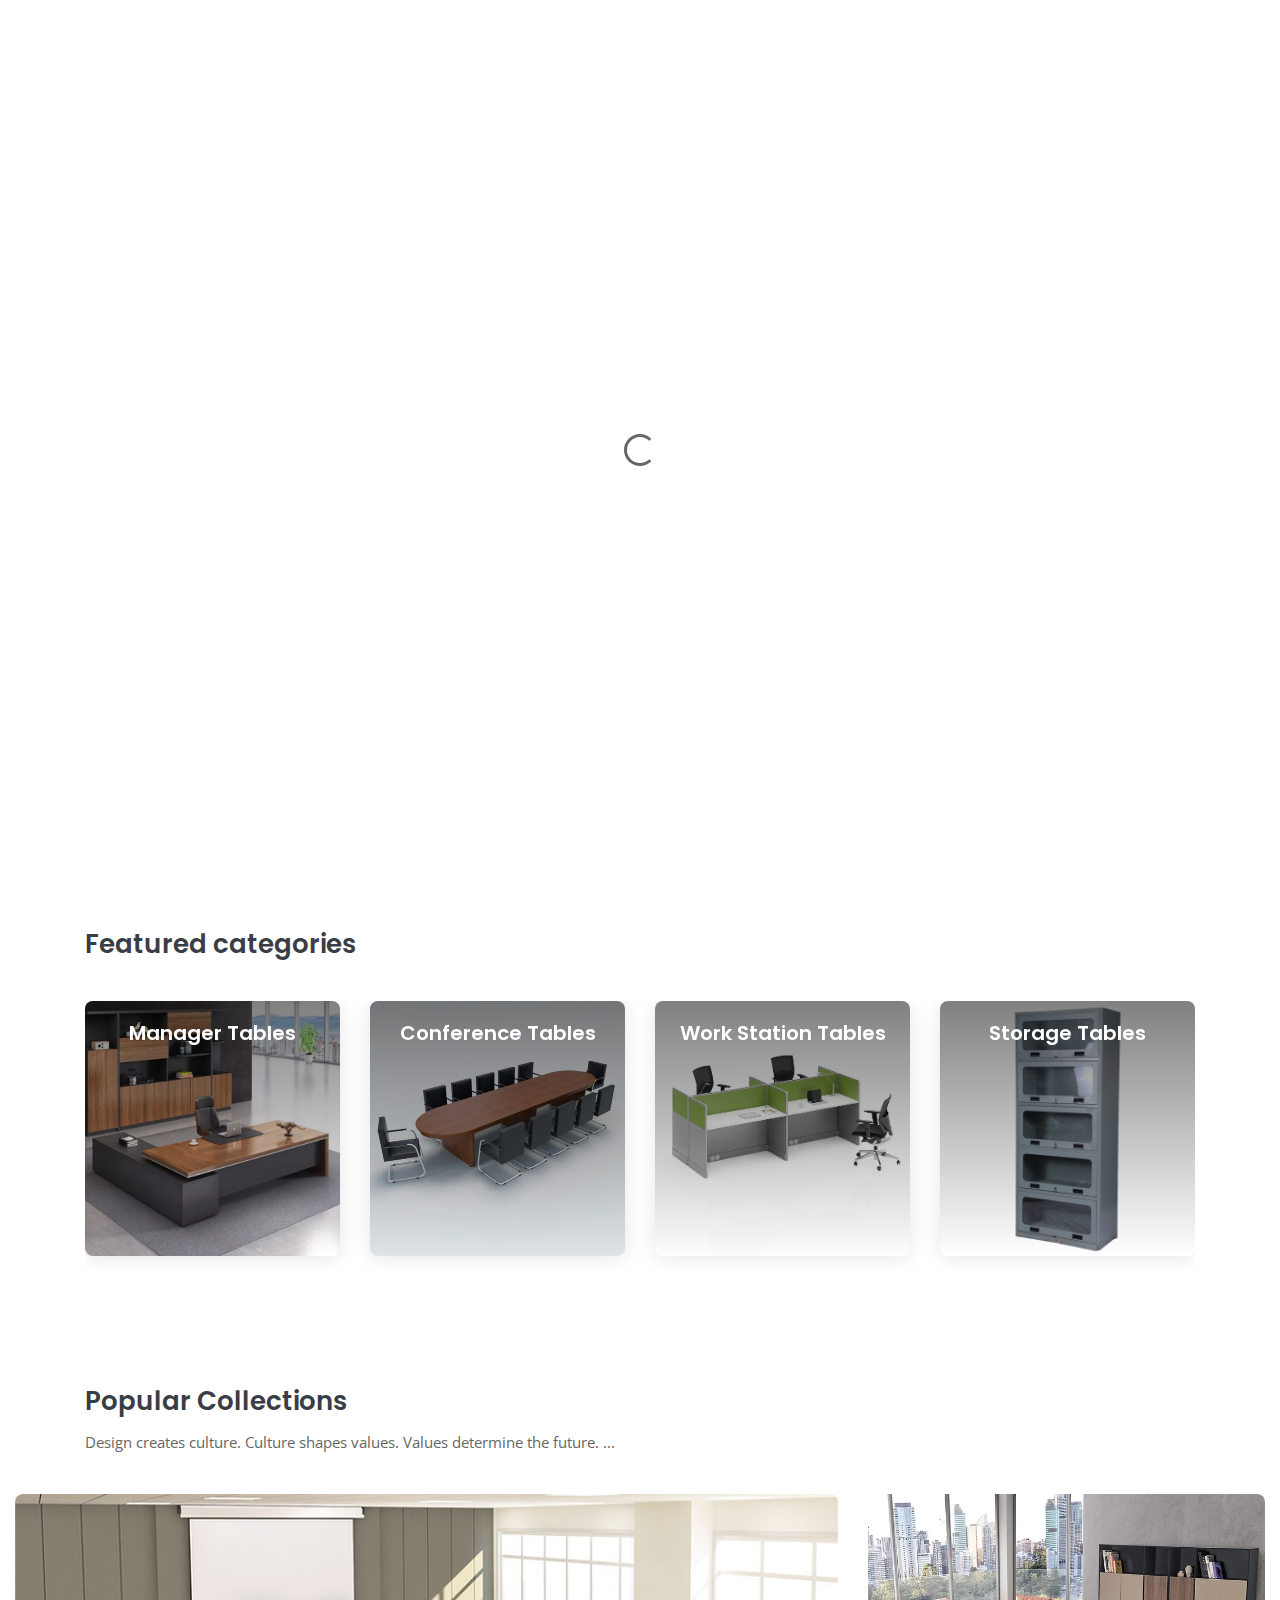
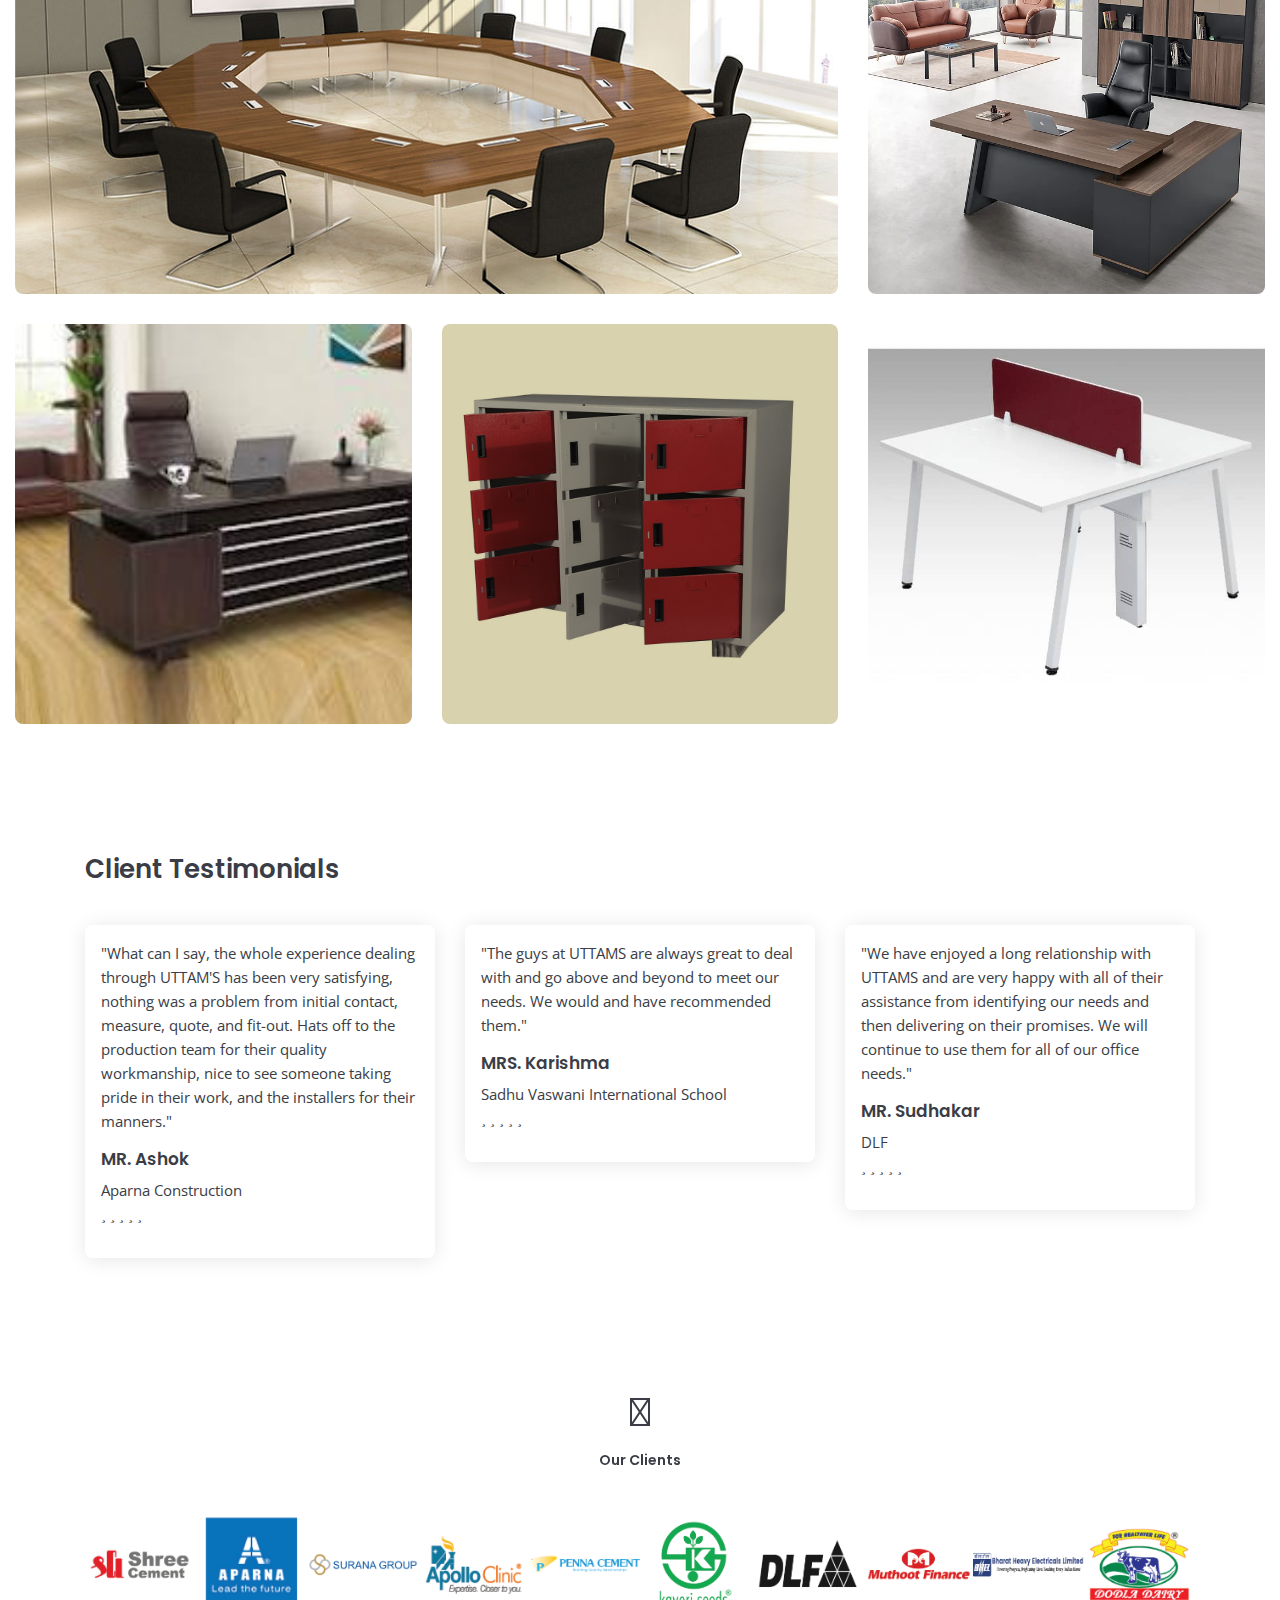
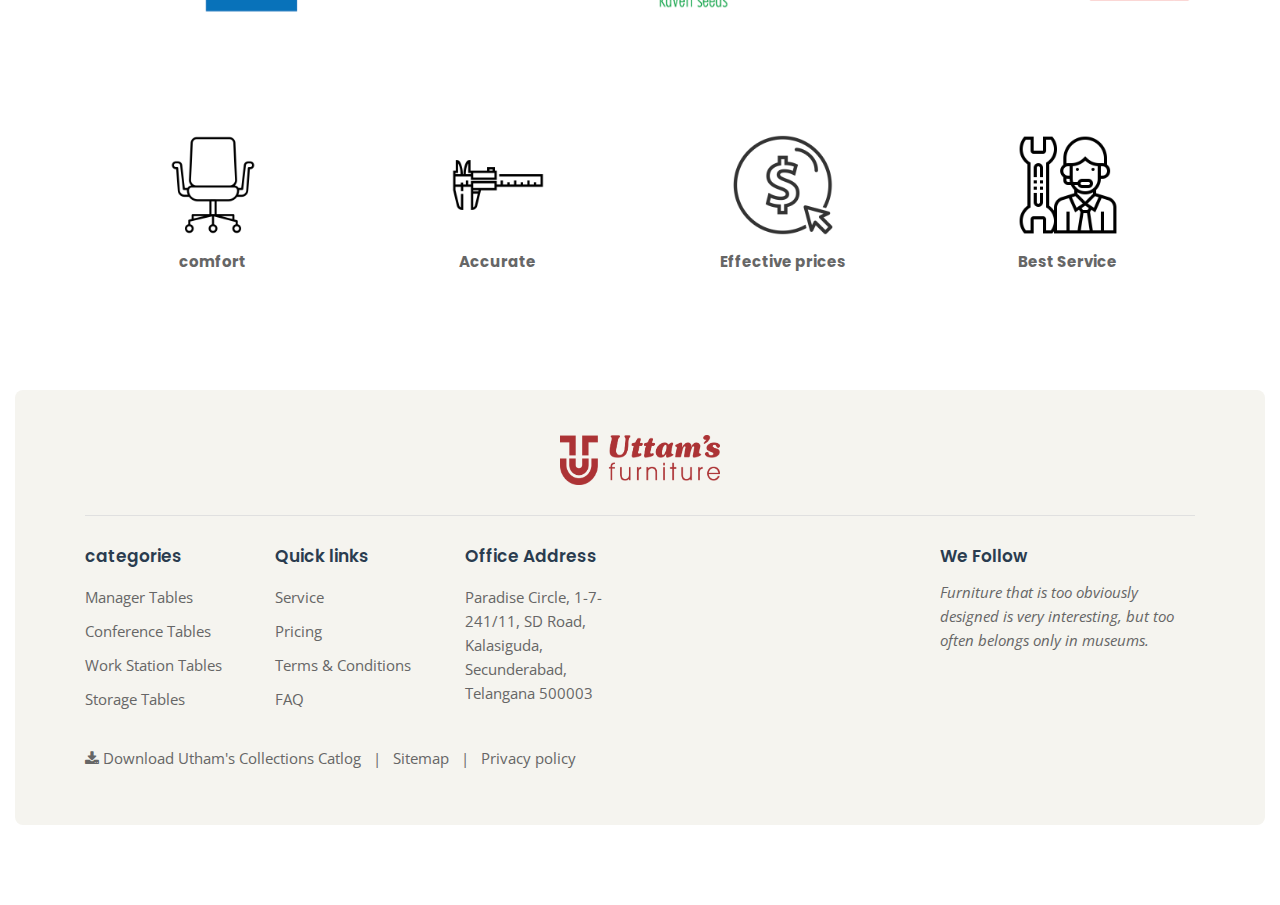
<file: index.html>
<!DOCTYPE html>
<html lang="en">

<head>
    <meta charset="utf-8">
    <meta http-equiv="X-UA-Compatible" content="IE=edge">
    <meta name="viewport" content="width=device-width, initial-scale=1, maximum-scale=1">

    <!-- Mobile Web-app fullscreen -->
    <meta name="apple-mobile-web-app-capable" content="yes">
    <meta name="mobile-web-app-capable" content="yes">

    <!-- Meta tags -->
    <meta name="description" content="">
    <meta name="author" content="">
    <link rel="icon" href="favicon.ico">

    <!--Title-->
    <title>Utham's</title>

    <!--CSS bundle -->
    <link rel="stylesheet" media="all" href="css/bootstrap.css" />
    <link rel="stylesheet" media="all" href="css/animate.css" />
    <link rel="stylesheet" media="all" href="css/font-awesome.css" />
    <link rel="stylesheet" media="all" href="css/ion-range-slider.css" />
    <link rel="stylesheet" media="all" href="css/linear-icons.css" />
    <link rel="stylesheet" media="all" href="css/magnific-popup.css" />
    <link rel="stylesheet" media="all" href="css/owl.carousel.css" />
    <link rel="stylesheet" media="all" href="css/theme.css" />

    <!--Google fonts-->
    <link href="https://fonts.googleapis.com/css?family=Poppins:400,500,600" rel="stylesheet">
    <link href="https://fonts.googleapis.com/css?family=Open+Sans:400,700&amp;subset=latin-ext" rel="stylesheet">
    <link rel="stylesheet" href="https://cdnjs.cloudflare.com/ajax/libs/font-awesome/6.5.1/css/all.min.css" integrity="sha512-DTOQO9RWCH3ppGqcWaEA1BIZOC6xxalwEsw9c2QQeAIftl+Vegovlnee1c9QX4TctnWMn13TZye+giMm8e2LwA==" crossorigin="anonymous" referrerpolicy="no-referrer" />

    <!-- HTML5 shim and Respond.js IE8 support of HTML5 elements and media queries -->
    <!--[if lt IE 9]>
    <script src="https://oss.maxcdn.com/html5shiv/3.7.2/html5shiv.min.js"></script>
    <script src="https://oss.maxcdn.com/respond/1.4.2/respond.min.js"></script>
    <![endif]-->

</head>

<body>
    <div>
        <a href="#" id="whatsappLink">
            <img style="position: fixed; width: 80px; right: 20px; bottom: 20px; z-index: 10; background-color: white; padding: 10px; border-radius: 50px; border: 1px solid black;"
            src="./assets/images/watt_icon.png" alt="icon" class="img-fluid">
        </a>
    </div>

    <div class="page-loader">
        <div class="spinner-border" role="status">
            <span class="sr-only">Loading...</span>
        </div>
    </div>

    <div class="wrapper">

        <!-- ======================== Navigation ======================== -->

        <nav>

            <div class="container">

                <a href="./index.html" class="logo mt-2 pb-2"><img src="assets/images/Uttam's Logo - Col. Final.png" alt=""  width="140" height="30"/></a>

                <!-- ==========  Top navigation ========== -->

                <div class="navigation navigation-top clearfix">
                    <ul>
                        <!--add active class for current page-->
                        <li class="left-side"><a href="./index.html" class="logo-icon"><img src="assets/images/Uttam's Logo - Col. Final.png" alt="Alternate Text" width="150" height="40"/></a></li>
                        <li class="left-side"><a href="#">info@uthams.com</a></li>
                        <li class="left-side"><a href="#">+91-9966500254</a></li>
                    </ul>
                </div>

                <!-- ==========  Main navigation ========== -->

                <div class="navigation navigation-main">
                    <a href="#" class="open-menu"><i class="icon icon-menu"></i></a>

                    <div class="floating-menu">
                        <!--mobile toggle menu trigger-->
                        <div class="close-menu-wrapper">
                            <span class="close-menu"><i class="icon icon-cross"></i></span>
                        </div>
                        <ul>
                            <li>
                                <a href="./index.html">Home <span class="open-dropdown"></span></a>
                            </li>
                            <li>
                                <a href="./about_us.html">About Us <span class="open-dropdown"></span></a>
                            </li>
                            <li>
                                <a href="#">Products <span class="open-dropdown"><i class="fa fa-angle-down"></i></span></a>
                                <div class="navbar-dropdown navbar-dropdown-single">
                                    <div class="navbar-box">
                                        <div class="box-full">
                                            <div class="box clearfix">
                                                <ul>
                                                    <li><a href="./Manager_tables.html">Manager Tables</a></li>
                                                    <li><a href="./Conference_tables.html">Conference Tables</a></li>
                                                    <li><a href="./Work_station_tables.html">Work Station Tables</a></li>
                                                    <li><a href="./Storage_tables.html">Storage Tables</a></li>
                                                </ul>
                                            </div>
                                        </div>
                                    </div>
                                </div>
                            </li>
                            <li>
                                <a href="./contact.html">Contact Us<span class="open-dropdown"></span></a>
                            </li>
                        </ul>
                    </div>
                </div>

                <!-- ==========  Search wrapper ========== -->

                

                <!-- ==========  Login wrapper ========== -->

                <div class="login-wrapper">
                    <div class="h5">Sign in</div>
                    <form>
                        <div class="form-group">
                            <input type="email" class="form-control" id="exampleInputEmail1" placeholder="Email">
                        </div>
                        <div class="form-group">
                            <input type="password" class="form-control" id="exampleInputPassword1" placeholder="Password">
                        </div>
                        <div class="form-group">
                            <a href="#forgotpassword" class="open-popup btn btn-main btn-sm">Forgot password?</a>
                            <a href="#createaccount" class="open-popup btn btn-main btn-sm">Don't have an account?</a>
                        </div>
                        <button type="submit" class="btn btn-block btn-outline-primary">Submit</button>
                    </form>
                </div>

                <!-- ==========  Cart wrapper ========== -->

                <div class="cart-wrapper">
                    <div class="checkout">
                        <div class="clearfix">

                            <!--cart item-->

                            <div class="row">

                                <div class="cart-block cart-block-item clearfix">
                                    <div class="image">
                                        <a href="product.html"><img src="assets/images/item-1.jpg" alt="" /></a>
                                    </div>
                                    <div class="title">
                                        <div><a href="product.html">Product item</a></div>
                                        <small>Product category</small>
                                    </div>
                                    <div class="quantity">
                                        <input type="number" value="2" class="form-control form-quantity" />
                                    </div>
                                    <div class="price">
                                        <span class="final">$ 1.998</span>
                                        <span class="discount">$ 2.666</span>
                                    </div>
                                    <!--delete-this-item-->
                                    <span class="icon icon-cross icon-delete"></span>
                                </div>

                                <!--cart item-->

                                <div class="cart-block cart-block-item clearfix">
                                    <div class="image">
                                        <a href="product.html"><img src="assets/images/item-2.jpg" alt="" /></a>
                                    </div>
                                    <div class="title">
                                        <div><a href="product.html">Product item</a></div>
                                        <small>Product category</small>
                                    </div>
                                    <div class="quantity">
                                        <input type="number" value="2" class="form-control form-quantity" />
                                    </div>
                                    <div class="price">
                                        <span class="final">$ 1.998</span>
                                        <span class="discount">$ 2.666</span>
                                    </div>
                                    <!--delete-this-item-->
                                    <span class="icon icon-cross icon-delete"></span>
                                </div>

                                <!--cart item-->

                                <div class="cart-block cart-block-item clearfix">
                                    <div class="image">
                                        <a href="product.html"><img src="assets/images/item-3.jpg" alt="" /></a>
                                    </div>
                                    <div class="title">
                                        <div><a href="product.html">Product item</a></div>
                                        <small>Product category</small>
                                    </div>
                                    <div class="quantity">
                                        <input type="number" value="2" class="form-control form-quantity" />
                                    </div>
                                    <div class="price">
                                        <span class="final">$ 1.998</span>
                                        <span class="discount">$ 2.666</span>
                                    </div>
                                    <!--delete-this-item-->
                                    <span class="icon icon-cross icon-delete"></span>
                                </div>

                            </div>

                            <hr />

                            <!--cart prices -->

                            <div class="clearfix">
                                <div class="cart-block cart-block-footer clearfix">
                                    <div>
                                        <strong>Discount 15%</strong>
                                    </div>
                                    <div>
                                        <span>$ 159,00</span>
                                    </div>
                                </div>

                                <div class="cart-block cart-block-footer clearfix">
                                    <div>
                                        <strong>Shipping</strong>
                                    </div>
                                    <div>
                                        <span>$ 30,00</span>
                                    </div>
                                </div>

                                <div class="cart-block cart-block-footer clearfix">
                                    <div>
                                        <strong>VAT</strong>
                                    </div>
                                    <div>
                                        <span>$ 59,00</span>
                                    </div>
                                </div>
                            </div>

                            <hr />

                            <!--cart final price -->

                            <div class="clearfix">
                                <div class="cart-block cart-block-footer clearfix">
                                    <div>
                                        <strong>Total</strong>
                                    </div>
                                    <div>
                                        <div class="h4 title">$ 1259,00</div>
                                    </div>
                                </div>
                            </div>


                            <!--cart navigation -->

                            <div class="cart-block-buttons clearfix">
                                <div class="row">
                                    <div class="col-sm-6">
                                        <a href="products-grid.html" class="btn btn-outline-info">Continue shopping</a>
                                    </div>
                                    <div class="col-sm-6 text-right">
                                        <a href="checkout-1.html" class="btn btn-outline-warning"><span class="icon icon-cart"></span> Checkout</a>
                                    </div>
                                </div>
                            </div>

                        </div>
                    </div>
                </div>
            </div>
        </nav>

        <!-- ========================  Header content ======================== -->

        <section class="header-content">

            <h2 class="d-none">Slider element</h2>

            <div class="container-fluid">

                <div class="owl-slider owl-carousel owl-theme" data-autoplay="true">

                    <!--Slide item-->

                    <div class="item d-flex align-items-center" style="background-image:url(assets/images/slide3.jpg)">
                        <div class="container">
                            <div class="caption">
                                <div class="animated" data-start="fadeInUp">
                                    <div class="promo pt-3">
                                        <div class="title title-sm p-0">Manager Tables</div>
                                    </div>
                                </div>
                                <div class="animated" data-start="fadeInUp">
                                    Experience sophistication with Manger Tables Crafting.<br> Elevate your space with timeless craftsmanship
                                </div>
                                <div class="animated pt-2" data-start="fadeInUp">
                                    <div class="pt-3">
                                        <a href="./contact.html" class="btn btn-outline-warning">Contact Us</a>
                                    </div>
                                </div>
                            </div>
                        </div>
                    </div>

                    <!--Slide item-->

                    <div class="item d-flex align-items-center" style="background-image:url(assets/images/slide2.jpg)">
                        <div class="container">
                            <div class="caption">
                                <div class="animated" data-start="fadeInUp">
                                    <div class="big-text big-text-sm">
                                        <span>Conference </span>
                                        <span>Tables</span>
                                        <span>For Your New Office</span>

                                        <div>
                                            <a href="./contact.html" class="btn btn-info btn-block">Contact Now</a>
                                        </div>
                                    </div>
                                </div>

                                <div class="animated" data-start="fadeInUp">
                                    <div class="promo pt-5">
                                        <div class="badge badge-secondary">New arrival</div>
                                        <div class="h2 p-0 mt-1">With Effective Price Ranges</div>
                                    </div>
                                </div>
                            </div>
                        </div>
                    </div>

                    <!--Slide item-->

                    <div class="item d-flex align-items-center" style="background-image:url(assets/images/slider_image.jpg)">
                        <div class="container">
                            <div class="caption">
                                <div class="promo text-center">
                                    <div class="animated" data-start="fadeInUp">
                                        <div class="title title-sm p-0">WE'RE Serious About Making CHAIRS</div>
                                    </div>
                                    <div class="animated" data-start="fadeInUp">
                                        Score new arrivals from latest items
                                    </div>
                                    <div class="animated" data-start="fadeInUp">
                                        <a href="#pop" class="btn btn-light">New collection</a>
                                        <a href="./contact.html" class="btn btn-outline-light"> Contact</a>
                                    </div>
                                </div>
                            </div>
                        </div>
                    </div>

                </div> <!--/owl-slider-->
            </div>
        </section>

        <!-- ========================  Featured categories ======================== -->

        <section class="blog blog-block">

            <!--Header-->

            <header>
                <div class="container">
                    <h2 class="title">Featured categories</h2>
                </div>
            </header>

            <!--Content-->

            <div class="container">

                <div class="scroll-wrapper">

                    <div class="row scroll text-center">

                        <!--Item-->

                        <div class="col-md-3">
                            <article data-3d>
                                <a href="./Manager_tables.html">
                                    <div class="image">
                                        <img src="assets/images/Regus.jpeg.webp" alt="" />
                                    </div>
                                    <div class="entry entry-block">
                                        <div class="title">
                                            <h2 class="h4">Manager Tables</h2>
                                        </div>
                                    </div>
                                    <div class="show-more">
                                        <span class="btn btn-primary">View</span>
                                    </div>
                                </a>
                            </article>
                        </div>

                        <!--Item-->

                        <div class="col-md-3">
                            <article data-3d>
                                <a href="./Conference_tables.html">
                                    <div class="image">
                                        <img src="assets/images/conference_table.webp" alt="" />
                                    </div>
                                    <div class="entry entry-block">
                                        <div class="title">
                                            <h2 class="h4">Conference Tables</h2>
                                        </div>
                                    </div>
                                    <div class="show-more">
                                        <span class="btn btn-primary">View</span>
                                    </div>
                                </a>
                            </article>
                        </div>


                        <div class="col-md-3">
                            <article data-3d>
                                <a href="./Work_station_tables.html">
                                    <div class="image">
                                        <img src="assets/images/work_station.webp" alt="" />
                                    </div>
                                    <div class="entry entry-block">
                                        <div class="title">
                                            <h2 class="h4">Work Station Tables</h2>
                                        </div>
                                    </div>
                                    <div class="show-more">
                                        <span class="btn btn-primary">View</span>
                                    </div>
                                </a>
                            </article>
                        </div>

                        <!--Item-->

                        <div class="col-md-3">
                            <article data-3d>
                                <a href="./Storage_tables.html">
                                    <div class="image">
                                        <img src="assets/images/140A4938.jpg" alt="" />
                                    </div>
                                    <div class="entry entry-block">
                                        <div class="title">
                                            <h2 class="h4">Storage Tables</h2>
                                        </div>
                                    </div>
                                    <div class="show-more">
                                        <span class="btn btn-primary">View</span>
                                    </div>
                                </a>
                            </article>
                        </div>

                    </div><!--/row-->
                </div>

            </div><!--/container-->

        </section>

        <!-- ========================  Popular products  ======================== -->


        <!-- ========================  Product popup ======================== -->

        <div class="popup-main mfp-hide" id="productid1">

            <!--Product popup-->

            <div class="product">

                <!--Popup-title -->

                <div class="popup-title">
                    <div class="h3 title">
                        Modern sofa
                        <small>product category</small>
                    </div>
                </div>

                <!--Product gallery-->

                <div class="owl-product-gallery owl-theme owl-carousel">
                    <img src="assets/images/item-1.jpg" alt="" width="640" />
                    <img src="assets/images/item-2.jpg" alt="" width="640" />
                </div>

                <!--Popup info-->

                <div class="popup-content">
                    <div class="product-info-wrapper">
                        <div class="row">

                            <!--Left side-->

                            <div class="col-sm-6">
                                <div class="info-box">
                                    <strong>Maifacturer</strong>
                                    <span>Brand name</span>
                                </div>
                                <div class="info-box">
                                    <strong>Materials</strong>
                                    <span>Wood, Leather, Acrylic</span>
                                </div>
                                <div class="info-box">
                                    <strong>Availability</strong>
                                    <span><i class="fa fa-check-square-o"></i> in stock</span>
                                </div>
                            </div>

                            <!--Right side-->

                            <div class="col-sm-6">
                                <div class="info-box">
                                    <strong>Available Colors</strong>
                                    <div class="product-colors clearfix">
                                        <span class="color-btn color-btn-red"></span>
                                        <span class="color-btn color-btn-blue checked"></span>
                                        <span class="color-btn color-btn-green"></span>
                                        <span class="color-btn color-btn-gray"></span>
                                        <span class="color-btn color-btn-biege"></span>
                                    </div>
                                </div>
                                <div class="info-box">
                                    <strong>Choose size</strong>
                                    <div class="product-colors clearfix">
                                        <span class="color-btn color-btn-biege">S</span>
                                        <span class="color-btn color-btn-biege checked">M</span>
                                        <span class="color-btn color-btn-biege">XL</span>
                                        <span class="color-btn color-btn-biege">XXL</span>
                                    </div>
                                </div>
                            </div>

                        </div> <!--/row-->
                    </div> <!--/product-info-wrapper-->
                </div> <!--/popup-content-->

                <div class="popup-table">
                    <div class="popup-cell">
                        <div class="price">
                            <span class="h3">$ 1999,00 <small>$ 2999,00</small></span>
                        </div>
                    </div>
                    <div class="popup-cell">
                        <div class="popup-buttons">
                            <a href="product.html"><span class="icon icon-eye"></span> <span class="hidden-xs">View more</span></a>
                            <a href="javascript:void(0);"><span class="icon icon-cart"></span> <span class="hidden-xs">Buy</span></a>
                        </div>
                    </div>
                </div>

            </div> <!--/product-->
        </div>

        <!-- ========================  Cards ======================== -->

        <section class="cards" id="pop">

            <!--Header-->

            <header>
                <div class="container">
                    <h2 class="title">Popular Collections</h2>
                    <div class="text">
                        <p>
                            Design creates culture. Culture shapes values. Values determine the future. ...
                        </p>
                    </div>
                </div>
            </header>

            <!--Content-->

            <div class="container-fluid">

                <div class="row">

                    <!--Item-->

                    <div class="col-lg-8">
                        <figure>
                            <figcaption style="background-image:url(assets/images/conference_table/c-6.jpg)">
                                <img src="assets/images/box-1.jpg" alt="" />
                            </figcaption>
                            <a href="./Conference_tables.html" class="btn btn-clean">Explore more</a>
                        </figure>
                    </div>

                    <!--Item-->

                    <div class="col-lg-4">
                        <figure>
                            <figcaption style="background-image:url(assets/images/manager_tables/p-30.webp)">
                                <img src="assets/images/box-2.jpg" alt="" />
                            </figcaption>
                            <a href="./Manager_tables.html" class="btn btn-clean">Explore more</a>
                        </figure>
                    </div>

                    <!--Item-->

                    <div class="col-lg-4">
                        <figure>
                            <figcaption style="background-image:url(assets/images/manager_tables/p-44.jpeg)">
                                <img src="assets/images/box-3.jpg" alt="" />
                            </figcaption>
                            <a href="./Manager_tables.html" class="btn btn-clean">Explore more</a>
                        </figure>
                    </div>

                    <!--Item-->

                    <div class="col-lg-4">
                        <figure>
                            <figcaption style="background-image:url(assets/images/storage_furniture/s-1.jpg)">
                                <img src="assets/images/box-4.jpg" alt="" />
                            </figcaption>
                            <a href="./Storage_tables.html" class="btn btn-clean">Explore more</a>
                        </figure>
                    </div>

                    <!--Item-->

                    <div class="col-lg-4">
                        <figure>
                            <figcaption style="background-image:url(assets/images/work_stations/w-22.jpeg)">
                                <img src="assets/images/box-5.jpg" alt="" />
                            </figcaption>
                            <a href="./Work_station_tables.html" class="btn btn-clean">Explore more</a>
                        </figure>
                    </div>



                </div> <!--/row-->

            </div> <!--/container-fluid-->

        </section>

        <!-- ========================  Blog ======================== -->

        <section class="blog blog-widget blog-animated">

            <!--Header-->

            <header>
                <div class="container">
                    <h2 class="h2 title">Client Testimonials</h2>
                </div>
            </header>

            <!--Content-->

            <div class="container">

                <div class="row">

                    <!--Blog item-->

                    <div class="col-md-12 col-lg-4">
                        <article>
                            <a href="article.html" class="blog-link">
                                <div class="entry entry-table p-3">
                                    <p class="m-0">"What can I say, the whole experience dealing through UTTAM'S has been very satisfying, nothing was a problem from initial contact, measure, quote, and fit-out. Hats off to the production team for their quality workmanship, nice to see someone taking pride in their work, and the installers for their manners."
                                    </p>
                                    <h2 class="h5 mt-3 mb-2">MR. Ashok</h2>
                                    <p class="m-0">Aparna Construction</p>
                                    <p><i class="fa-solid fa-star"></i> <i class="fa-solid fa-star"></i> <i class="fa-solid fa-star"></i> <i class="fa-solid fa-star"></i> <i class="fa-solid fa-star"></i></p>

                                    
                                </div>
                            </a>
                        </article>
                    </div>

                    <!--Blog item-->

                    <div class="col-md-12 col-lg-4">
                        <article>
                            <a href="article.html" class="blog-link ">
                                <div class="entry entry-table p-3">
                                    <p class="m-0">"The guys at UTTAMS are always great to deal with and go above and beyond to meet our needs. We would and have recommended them."
                                    </p>
                                    <h2 class="h5 mt-3 mb-2">MRS. Karishma</h2>
                                    <p class="m-0">Sadhu Vaswani International School</p>
                                    <p><i class="fa-solid fa-star"></i> <i class="fa-solid fa-star"></i> <i class="fa-solid fa-star"></i> <i class="fa-solid fa-star"></i> <i class="fa-solid fa-star"></i></p>

                                    
                                </div>
                            </a>
                        </article>
                    </div>

                    <!--Blog item-->

                    <div class="col-md-12 col-lg-4">
                        <article>
                            <a href="article.html" class="blog-link">
                                <div class="entry entry-table p-3">
                                    <p class="m-0">"We have enjoyed a long relationship with UTTAMS and are very happy with all of their assistance from identifying our needs and then delivering on their promises. We will continue to use them for all of our office needs."
                                    </p>
                                    <h2 class="h5 mt-3 mb-2">MR. Sudhakar</h2>
                                    <p class="m-0">DLF</p>
                                    <p><i class="fa-solid fa-star"></i> <i class="fa-solid fa-star"></i> <i class="fa-solid fa-star"></i> <i class="fa-solid fa-star"></i> <i class="fa-solid fa-star"></i></p>

                                    
                                </div>
                            </a>
                        </article>
                    </div>

                </div> <!--/row-->

            </div> <!--/container-->

        </section>

        <!-- ========================  Newsletter ======================== -->


        <!-- ========================  Instagram ======================== -->

        <section class="instagram">

            <!--Header-->

            <header>
                <h2 class="h6 title">
                    <p style="font-size: 40px;" class="m-0"><i class="fa-solid fa-users"></i> </p><br>
                    Our Clients
                </h2>
            </header>

            <!--Gallery-->

            <div class="container">

                <div class="gallery clearfix">
                    <a class="item" href="#">
                        <img src="assets/images/clients/c_1.png" alt="Alternate Text">
                    </a>
                    <a class="item" href="#">
                        <img src="assets/images/clients/c_2.png" alt="Alternate Text">
                    </a>
                    <a class="item" href="#">
                        <img src="assets/images/clients/c_9.png" alt="Alternate Text">
                    </a>
                    <a class="item" href="#">
                        <img src="assets/images/clients/c_3.png" alt="Alternate Text">
                    </a>
                    <a class="item" href="#">
                        <img src="assets/images/clients/c_8.png" alt="Alternate Text">
                    </a>
                    <a class="item" href="#">
                        <img src="assets/images/clients/c_4.png" alt="Alternate Text">
                    </a>
                    <a class="item" href="#">
                        <img src="assets/images/clients/c_5.png" alt="Alternate Text">
                    </a>
                    <a class="item" href="#">
                        <img src="assets/images/clients/c_6.png" alt="Alternate Text">
                    </a>
                    <a class="item" href="#">
                        <img src="assets/images/clients/c_7.png" alt="Alternate Text">
                    </a>
                    
                    
                    <a class="item" href="#">
                        <img src="assets/images/clients/c_10.png" alt="Alternate Text">
                    </a>
                </div> <!--/gallery-->

            </div>

        </section>

        <!-- ========================  Benefits ======================== -->

        <section class="benefits">

            <!--Header-->

            <header class="d-none">
                <div class="container">
                    <h2 class="h2 title">Benefits</h2>
                </div>
            </header>

            <!--Header-->

            <div class="container">

                <div class="row">

                    <!--Icon-->

                    <div class="col-6 col-lg-3" data-tilt>
                        <figure>
                            <div class="icon"><img src="./assets/images/clients/f_1.png" class="img-fluid" style="width: 100px; height: 100px;" alt=""></div>
                            <figcaption>
                                <span>
                                    <strong>comfort</strong> <br />
                                </span>
                            </figcaption>
                        </figure>
                    </div>

                    <!--Icon-->

                    <div class="col-6 col-lg-3" data-tilt>
                        <figure>
                            <div class="icon"><img src="./assets/images/clients/f_2.png" class="img-fluid" style="width: 100px; height: 100px;" alt=""></div>
                            <figcaption>
                                <span>
                                    <strong>Accurate</strong> <br />
                                </span>
                            </figcaption>
                        </figure>
                    </div>

                    <!--Icon-->

                    <div class="col-6 col-lg-3" data-tilt>
                        <figure>
                            <div class="icon"><img src="./assets/images/clients/f_3.png" class="img-fluid" style="width: 100px; height: 100px;" alt=""></div>
                            <figcaption>
                                <span>
                                    <strong>Effective prices</strong> <br />
                                </span>
                            </figcaption>
                        </figure>
                    </div>

                    <!--Icon-->

                    <div class="col-6 col-lg-3" data-tilt>
                        <figure>
                            <div class="icon"><img src="./assets/images/clients/f_4.png" class="img-fluid" style="width: 100px; height: 100px;" alt=""></div>
                            <figcaption>
                                <span>
                                    <strong>Best Service</strong> <br />
                                </span>
                            </figcaption>
                        </figure>
                    </div>
                </div> <!--/row-->

            </div> <!--/container-->

        </section>


        <!-- ================== Footer  ================== -->

        <footer>

            <div class="container-fluid">

                <div class="footer-wrap">

                    <div class="container">

                        <!--footer showroom-->
                        <div class="footer-showroom">
                            <div class="text-center">
                                <a href="/"><img src="assets/images/Uttam's Logo - Col. Final.png" alt="" width="160" height="50" /></a>

                            </div>
                        </div>

                        <!--footer links-->
                        <div class="footer-links">
                            <div class="row">
                                <div class="col-md-2">
                                    <h5>categories</h5>
                                    <ul>
                                        <li><a href="./Manager_tables.html">Manager Tables</a></li>
                                        <li><a href="./Conference_tables.html">Conference Tables</a></li>
                                        <li><a href="./Work_station_tables.html">Work Station Tables</a></li>
                                        <li><a href="./Storage_tables.html">Storage Tables</a></li>
                                    </ul>
                                </div>
                                <div class="col-md-2">
                                    <h5>Quick links</h5>
                                    <ul>
                                        <li><a href="#">Service</a></li>
                                        <li><a href="#">Pricing</a></li>
                                        <li><a href="#">Terms & Conditions</a></li>
                                        <li><a href="#">FAQ</a></li>
                                    </ul>
                                </div>
                                <div class="col-md-2">
                                    <h5>Office Address</h5>
                                    <ul>
                                        <li><a href="#">Paradise Circle, 1-7-241/11, SD Road,
                                            Kalasiguda, Secunderabad,
                                            Telangana 500003 </a></li>
                                    </ul>
                                </div>
                                <div class="offset-md-3 col-md-3">
                                    <h5>We Follow</h5>
                                    <p><i>Furniture that is too obviously designed is very interesting, but too often belongs only in museums.</i></p>
                                </div>
                            </div>
                        </div>

                        <!--footer social-->

                        <div class="footer-social">
                            <div class="row">
                                <div class="col-sm-6">
                                    <a href="#" target="_blank"><i class="fa fa-download"></i> Download Utham's Collections Catlog</a> &nbsp; | &nbsp; <a href="#">Sitemap</a> &nbsp; | &nbsp; <a href="#">Privacy policy</a>
                                </div>
                                <div class="col-sm-6 links">
                                    <ul>
                                        <li><a href="#"><i class="fa-brands fa-facebook"></i></a></li>
                                        <li><a href="#"><i class="fa-brands fa-x-twitter"></i></a></li>
                                        <li><a href="#"><i class="fa-brands fa-square-youtube"></i></a></li>
                                        <li><a href="#"><i class="fa-brands fa-instagram"></i></a></li>
                                    </ul>
                                </div>
                            </div>
                        </div>
                    </div>

                </div>
            </div>

        </footer>


    </div> <!--/wrapper-->
    
    <!--Scripts -->
    <script src="./js/script.js"></script>
    <script src="js/jquery.min.js"></script>
    <script src="js/bootstrap.js"></script>
    <script src="js/ion.rangeSlider.js"></script>
    <script src="js/magnific-popup.js"></script>
    <script src="js/owl.carousel.js"></script>
    <script src="js/tilt.jquery.js"></script>
    <script src="js/jquery.easypiechart.js"></script>
    <script src="js/bigtext.js"></script>
    <script src="js/main.js"></script>
</body>

</html>
</file>
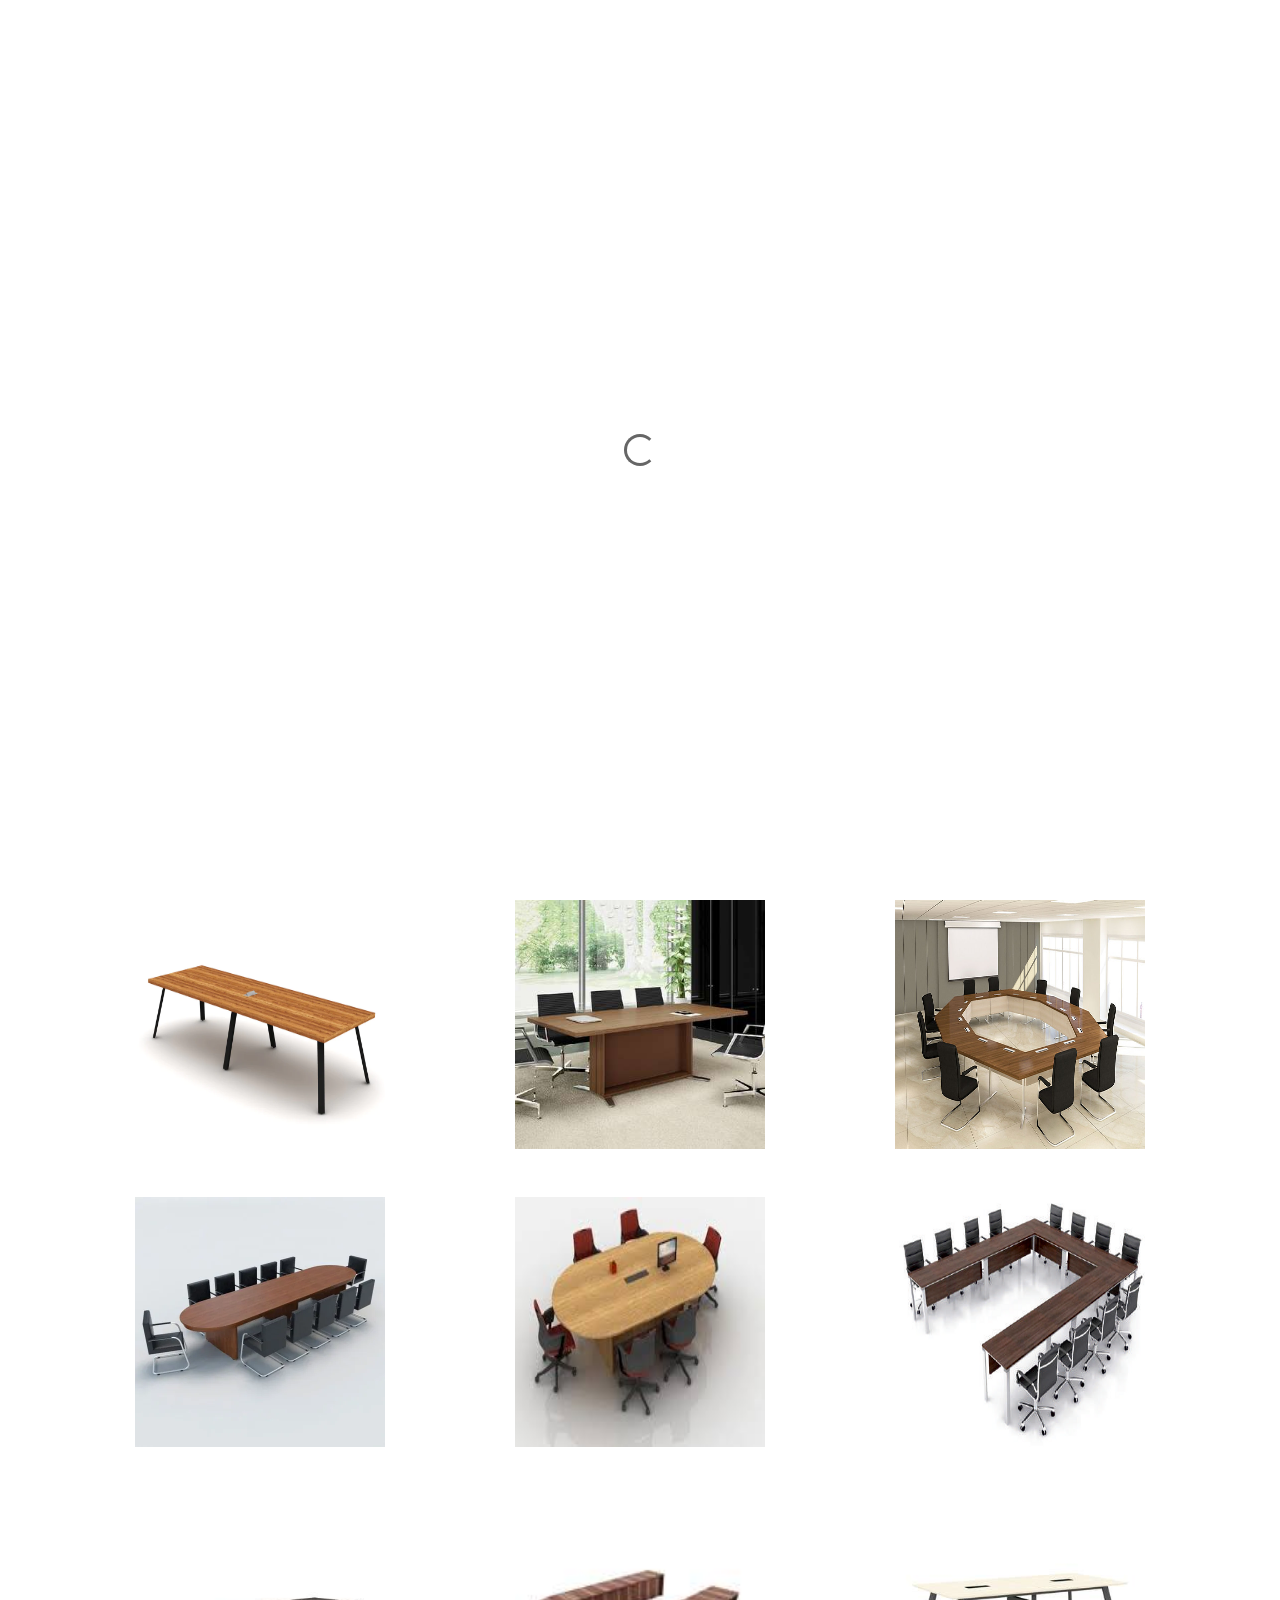
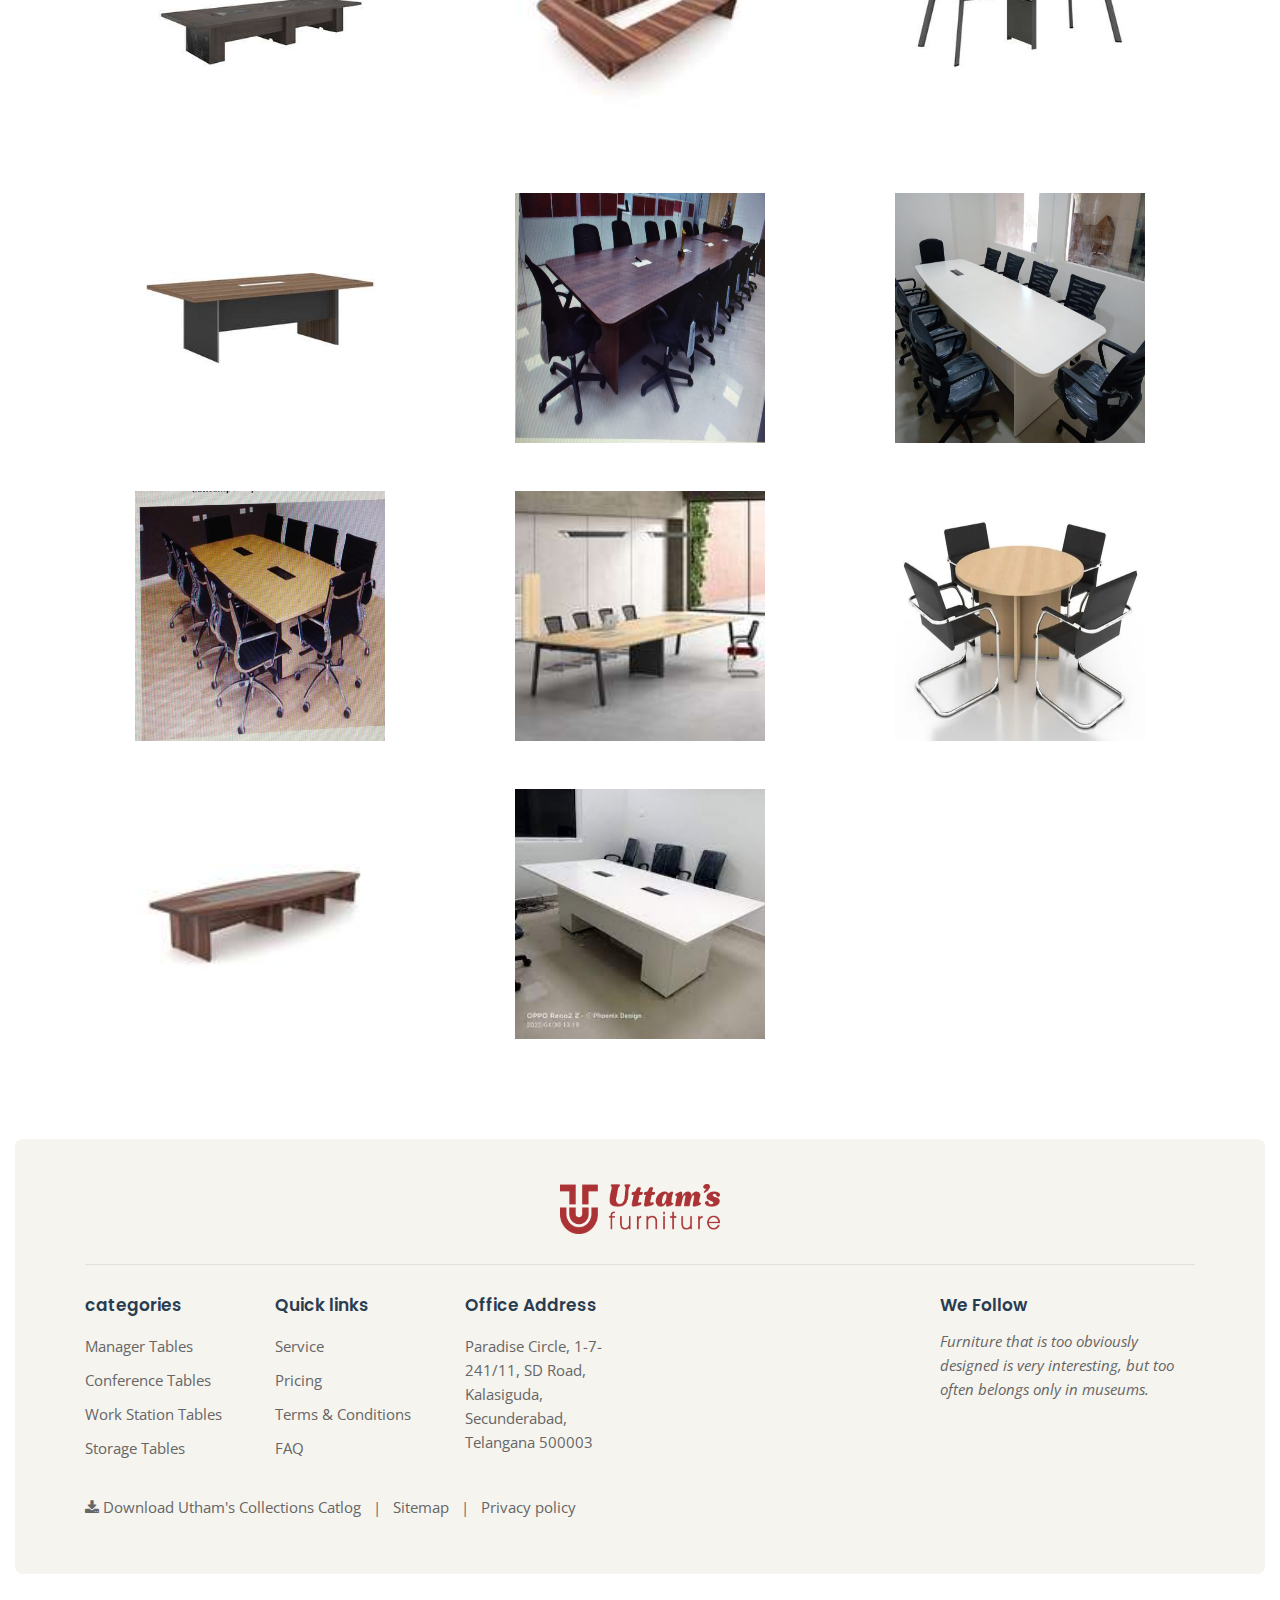
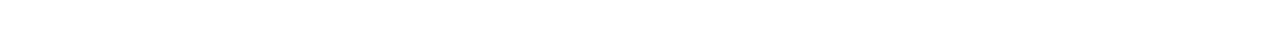
<file: Conference_tables.html>
<!DOCTYPE html>
<html lang="en">

<head>
    <meta charset="utf-8">
    <meta http-equiv="X-UA-Compatible" content="IE=edge">
    <meta name="viewport" content="width=device-width, initial-scale=1, maximum-scale=1">

    <!-- Mobile Web-app fullscreen -->
    <meta name="apple-mobile-web-app-capable" content="yes">
    <meta name="mobile-web-app-capable" content="yes">

    <!-- Meta tags -->
    <meta name="description" content="">
    <meta name="author" content="">
    <link rel="icon" href="favicon.ico">

    <!--Title-->
    <title>Utham's</title>

    <!--CSS bundle -->
    <link rel="stylesheet" media="all" href="css/bootstrap.css" />
    <link rel="stylesheet" media="all" href="css/animate.css" />
    <link rel="stylesheet" media="all" href="css/font-awesome.css" />
    <link rel="stylesheet" media="all" href="css/ion-range-slider.css" />
    <link rel="stylesheet" media="all" href="css/linear-icons.css" />
    <link rel="stylesheet" media="all" href="css/magnific-popup.css" />
    <link rel="stylesheet" media="all" href="css/owl.carousel.css" />
    <link rel="stylesheet" media="all" href="css/theme.css" />

    <!--Google fonts-->
    <link href="https://fonts.googleapis.com/css?family=Poppins:400,500,600" rel="stylesheet">
    <link href="https://fonts.googleapis.com/css?family=Open+Sans:400,700&amp;subset=latin-ext" rel="stylesheet">
    <link rel="stylesheet" href="https://cdnjs.cloudflare.com/ajax/libs/font-awesome/6.5.1/css/all.min.css" integrity="sha512-DTOQO9RWCH3ppGqcWaEA1BIZOC6xxalwEsw9c2QQeAIftl+Vegovlnee1c9QX4TctnWMn13TZye+giMm8e2LwA==" crossorigin="anonymous" referrerpolicy="no-referrer" />

    <!-- HTML5 shim and Respond.js IE8 support of HTML5 elements and media queries -->
    <!--[if lt IE 9]>
    <script src="https://oss.maxcdn.com/html5shiv/3.7.2/html5shiv.min.js"></script>
    <script src="https://oss.maxcdn.com/respond/1.4.2/respond.min.js"></script>
    
    <![endif]-->


    <style>
        .image img{
            width: 170px;
            height: 170px;
        }
        @media only screen and (min-width: 768px) {
            .image img{
            width: 250px;
            height: 250px;
        }
        }
    </style>
</head>

<body>
    <div>
        <a href="#" id="whatsappLink">
            <img style="position: fixed; width: 80px; right: 20px; bottom: 20px; z-index: 10; background-color: white; padding: 10px; border-radius: 50px; border: 1px solid black;"
            src="./assets/images/watt_icon.png" alt="icon" class="img-fluid">
        </a>
    </div>

    <div class="page-loader">
        <div class="spinner-border" role="status">
            <span class="sr-only">Loading...</span>
        </div>
    </div>

    <div class="wrapper">

        <!-- ======================== Navigation ======================== -->

        <nav>

            <div class="container">

                <a href="./index.html" class="logo mt-2 pb-2"><img src="assets/images/Uttam's Logo - Col. Final.png" alt=""  width="115" height="30"/></a>

                <!-- ==========  Top navigation ========== -->

                <div class="navigation navigation-top clearfix">
                    <ul>
                        <!--add active class for current page-->
                        <li class="left-side"><a href="./index.html" class="logo-icon"><img src="assets/images/Uttam's Logo - Col. Final.png" alt="Alternate Text" width="150" height="40"/></a></li>
                        <li class="left-side"><a href="#">info@uthams.com</a></li>
                        <li class="left-side"><a href="#">+91-9966500254</a></li>
                    </ul>
                </div>

                <!-- ==========  Main navigation ========== -->

                <div class="navigation navigation-main">
                    <a href="#" class="open-menu"><i class="icon icon-menu"></i></a>

                    <div class="floating-menu">
                        <!--mobile toggle menu trigger-->
                        <div class="close-menu-wrapper">
                            <span class="close-menu"><i class="icon icon-cross"></i></span>
                        </div>
                        <ul>
                            <li>
                                <a href="./index.html">Home <span class="open-dropdown"></span></a>
                            </li>
                            <li>
                                <a href="./about_us.html">About Us <span class="open-dropdown"></span></a>
                            </li>
                            <li>
                                <a href="#">Products <span class="open-dropdown"><i class="fa fa-angle-down"></i></span></a>
                                <div class="navbar-dropdown navbar-dropdown-single">
                                    <div class="navbar-box">
                                        <div class="box-full">
                                            <div class="box clearfix">
                                                <ul>
                                                    <li><a href="./Manager_tables.html">Manager Tables</a></li>
                                                    <li><a href="./Conference_tables.html">Conference Tables</a></li>
                                                    <li><a href="./Work_station_tables.html">Work Station Tables</a></li>
                                                    <li><a href="./Storage_tables.html">Storage Tables</a></li>
                                                </ul>
                                            </div>
                                        </div>
                                    </div>
                                </div>
                            </li>
                            <li>
                                <a href="./contact.html">Contact Us<span class="open-dropdown"></span></a>
                            </li>
                        </ul>
                    </div>
                </div>

                <!-- ==========  Search wrapper ========== -->

                

                <!-- ==========  Login wrapper ========== -->

                <div class="login-wrapper">
                    <div class="h5">Sign in</div>
                    <form>
                        <div class="form-group">
                            <input type="email" class="form-control" id="exampleInputEmail1" placeholder="Email">
                        </div>
                        <div class="form-group">
                            <input type="password" class="form-control" id="exampleInputPassword1" placeholder="Password">
                        </div>
                        <div class="form-group">
                            <a href="#forgotpassword" class="open-popup btn btn-main btn-sm">Forgot password?</a>
                            <a href="#createaccount" class="open-popup btn btn-main btn-sm">Don't have an account?</a>
                        </div>
                        <button type="submit" class="btn btn-block btn-outline-primary">Submit</button>
                    </form>
                </div>

                <!-- ==========  Cart wrapper ========== -->

                <div class="cart-wrapper">
                    <div class="checkout">
                        <div class="clearfix">

                            <!--cart item-->

                            <div class="row">

                                <div class="cart-block cart-block-item clearfix">
                                    <div class="image text-center mt-5">
                                        <a href="product.html"><img src="assets/images/item-1.jpg" alt="" /></a>
                                    </div>
                                    <div class="title">
                                        <div><a href="product.html">Product item</a></div>
                                        <small>Product category</small>
                                    </div>
                                    <div class="quantity">
                                        <input type="number" value="2" class="form-control form-quantity" />
                                    </div>
                                    <div class="price">
                                        <span class="final">$ 1.998</span>
                                        <span class="discount">$ 2.666</span>
                                    </div>
                                    <!--delete-this-item-->
                                    <span class="icon icon-cross icon-delete"></span>
                                </div>

                                <!--cart item-->

                                <div class="cart-block cart-block-item clearfix">
                                    <div class="image text-center mt-5">
                                        <a href="product.html"><img src="assets/images/item-2.jpg" alt="" /></a>
                                    </div>
                                    <div class="title">
                                        <div><a href="product.html">Product item</a></div>
                                        <small>Product category</small>
                                    </div>
                                    <div class="quantity">
                                        <input type="number" value="2" class="form-control form-quantity" />
                                    </div>
                                    <div class="price">
                                        <span class="final">$ 1.998</span>
                                        <span class="discount">$ 2.666</span>
                                    </div>
                                    <!--delete-this-item-->
                                    <span class="icon icon-cross icon-delete"></span>
                                </div>

                                <!--cart item-->

                                <div class="cart-block cart-block-item clearfix">
                                    <div class="image text-center mt-5">
                                        <a href="product.html"><img src="assets/images/item-3.jpg" alt="" /></a>
                                    </div>
                                    <div class="title">
                                        <div><a href="product.html">Product item</a></div>
                                        <small>Product category</small>
                                    </div>
                                    <div class="quantity">
                                        <input type="number" value="2" class="form-control form-quantity" />
                                    </div>
                                    <div class="price">
                                        <span class="final">$ 1.998</span>
                                        <span class="discount">$ 2.666</span>
                                    </div>
                                    <!--delete-this-item-->
                                    <span class="icon icon-cross icon-delete"></span>
                                </div>

                            </div>

                            <hr />

                            <!--cart prices -->

                            <div class="clearfix">
                                <div class="cart-block cart-block-footer clearfix">
                                    <div>
                                        <strong>Discount 15%</strong>
                                    </div>
                                    <div>
                                        <span>$ 159,00</span>
                                    </div>
                                </div>

                                <div class="cart-block cart-block-footer clearfix">
                                    <div>
                                        <strong>Shipping</strong>
                                    </div>
                                    <div>
                                        <span>$ 30,00</span>
                                    </div>
                                </div>

                                <div class="cart-block cart-block-footer clearfix">
                                    <div>
                                        <strong>VAT</strong>
                                    </div>
                                    <div>
                                        <span>$ 59,00</span>
                                    </div>
                                </div>
                            </div>

                            <hr />

                            <!--cart final price -->

                            <div class="clearfix">
                                <div class="cart-block cart-block-footer clearfix">
                                    <div>
                                        <strong>Total</strong>
                                    </div>
                                    <div>
                                        <div class="h4 title">$ 1259,00</div>
                                    </div>
                                </div>
                            </div>


                            <!--cart navigation -->

                            <div class="cart-block-buttons clearfix">
                                <div class="row">
                                    <div class="col-sm-6">
                                        <a href="products-grid.html" class="btn btn-outline-info">Continue shopping</a>
                                    </div>
                                    <div class="col-sm-6 text-right">
                                        <a href="checkout-1.html" class="btn btn-outline-warning"><span class="icon icon-cart"></span> Checkout</a>
                                    </div>
                                </div>
                            </div>

                        </div>
                    </div>
                </div>
            </div>
        </nav>

        <!-- ========================  Header content ======================== -->
        <section class="banner p-0">

            <div class="container-fluid">

                <div class="banner-image" style="background-image:url(assets/images/conference_table/show.jpeg)">
                    <!--Header-->

                    <header>
                        <div class="container">

                            <h2 class="h2 title">Conference Tables</h2>

                        </div>
                    </header>

                    <!--Content-->

                    <div class="container">
                        <div class="row align-items-center">
                            <div class="col-md-4">
                                <a href="./contact.html" class="btn btn-clean">Contact for more details</a>
                            </div>
                        </div>
                    </div>
                </div>

            </div> <!--/container-fluid-->

        </section>
        <div class="container pt-3">
            <div class="row">

                <!--Right content-->

                <div class="col-12">

                    <!--Products collection-->

                    <div class="row">

                        <!--Product item-->

                        <div class="col-6 col-lg-4" style="border-radius: 10px;">
                            <article>
                                <div class="figure-grid">
                                    <div class="image text-center mt-5">
                                            <img src="./assets/images/conference_table/c-1.webp" alt="" /> 
                                    </div>
                                </div>
                            </article>
                        </div>

                        <!--Product item-->
                        <div class="col-6 col-lg-4" style="border-radius: 10px;">
                            <article>
                                <div class="figure-grid">
                                    <div class="image text-center mt-5">
                                            <img src="./assets/images/conference_table/c-2.webp" alt="" /> 
                                    </div>
                                </div>
                            </article>
                        </div>

                        <!--Product item-->
                        <div class="col-6 col-lg-4" style="border-radius: 10px;">
                            <article>
                                <div class="figure-grid">
                                    <div class="image text-center mt-5">
                                            <img src="./assets/images/conference_table/c-3.jpeg" alt="" /> 
                                    </div>
                                </div>
                            </article>
                        </div>

                        <!--Product item-->
                        <div class="col-6 col-lg-4" style="border-radius: 10px;">
                            <article>
                                <div class="figure-grid">
                                    <div class="image text-center mt-5">
                                            <img src="./assets/images/conference_table/c-4.webp" alt="" /> 
                                    </div>
                                </div>
                            </article>
                        </div>

                        <!--Product item-->
                        <div class="col-6 col-lg-4" style="border-radius: 10px;">
                            <article>
                                <div class="figure-grid">
                                    <div class="image text-center mt-5">
                                            <img src="./assets/images/conference_table/c-5.jpeg" alt="" /> 
                                    </div>
                                </div>
                            </article>
                        </div>

                        <!--Product item-->
                        <div class="col-6 col-lg-4" style="border-radius: 10px;">
                            <article>
                                <div class="figure-grid">
                                    <div class="image text-center mt-5">
                                            <img src="./assets/images/conference_table/c-6.jpg" alt="" /> 
                                    </div>
                                </div>
                            </article>
                        </div>

                        <!--Product item-->
                        <div class="col-6 col-lg-4" style="border-radius: 10px;">
                            <article>
                                <div class="figure-grid">
                                    <div class="image text-center mt-5">
                                            <img src="./assets/images/conference_table/c-7.webp" alt="" /> 
                                    </div>
                                </div>
                            </article>
                        </div>

                        <!--Product item-->
                        <div class="col-6 col-lg-4" style="border-radius: 10px;">
                            <article>
                                <div class="figure-grid">
                                    <div class="image text-center mt-5">
                                            <img src="./assets/images/conference_table/c-8.jpeg" alt="" /> 
                                    </div>
                                </div>
                            </article>
                        </div>

                        <!--Product item-->
                        <div class="col-6 col-lg-4" style="border-radius: 10px;">
                            <article>
                                <div class="figure-grid">
                                    <div class="image text-center mt-5">
                                            <img src="./assets/images/conference_table/c-9.webp" alt="" /> 
                                    </div>
                                </div>
                            </article>
                        </div>

                        <!--Product item-->
                        <div class="col-6 col-lg-4" style="border-radius: 10px;">
                            <article>
                                <div class="figure-grid">
                                    <div class="image text-center mt-5">
                                            <img src="./assets/images/conference_table/c-10.jpeg" alt="" /> 
                                    </div>
                                </div>
                            </article>
                        </div>

                        <!--Product item-->
                        <div class="col-6 col-lg-4" style="border-radius: 10px;">
                            <article>
                                <div class="figure-grid">
                                    <div class="image text-center mt-5">
                                            <img src="./assets/images/conference_table/c-11.jpeg" alt="" /> 
                                    </div>
                                </div>
                            </article>
                        </div>

                        <!--Product item-->
                        <div class="col-6 col-lg-4" style="border-radius: 10px;">
                            <article>
                                <div class="figure-grid">
                                    <div class="image text-center mt-5">
                                            <img src="./assets/images/conference_table/c-12.jpeg" alt="" /> 
                                    </div>
                                </div>
                            </article>
                        </div>

                        <!--Product item-->
                        <div class="col-6 col-lg-4" style="border-radius: 10px;">
                            <article>
                                <div class="figure-grid">
                                    <div class="image text-center mt-5">
                                            <img src="./assets/images/conference_table/c-13.jpeg" alt="" /> 
                                    </div>
                                </div>
                            </article>
                        </div>

                        <!--Product item-->
                        <div class="col-6 col-lg-4" style="border-radius: 10px;">
                            <article>
                                <div class="figure-grid">
                                    <div class="image text-center mt-5">
                                            <img src="./assets/images/conference_table/c-14.jpg" alt="" /> 
                                    </div>
                                </div>
                            </article>
                        </div>

                        <!--Product item-->
                        <div class="col-6 col-lg-4" style="border-radius: 10px;">
                            <article>
                                <div class="figure-grid">
                                    <div class="image text-center mt-5">
                                            <img src="./assets/images/conference_table/c-15.jpg" alt="" /> 
                                    </div>
                                </div>
                            </article>
                        </div>

                        <!--Product item-->
                        <div class="col-6 col-lg-4" style="border-radius: 10px;">
                            <article>
                                <div class="figure-grid">
                                    <div class="image text-center mt-5">
                                            <img src="./assets/images/conference_table/c-16.jpg" alt="" /> 
                                    </div>
                                </div>
                            </article>
                        </div>

                        <!--Product item-->
                        <div class="col-6 col-lg-4" style="border-radius: 10px;">
                            <article>
                                <div class="figure-grid">
                                    <div class="image text-center mt-5">
                                            <img src="./assets/images/conference_table/c-17.jpeg" alt="" /> 
                                    </div>
                                </div>
                            </article>
                        </div>

                        <!--Product item-->
                        <div class="col-6 col-lg-4" style="border-radius: 10px;">
                            <article>
                                <div class="figure-grid">
                                    <div class="image text-center mt-5">
                                            <img src="./assets/images/conference_table/c-18.webp" alt="" /> 
                                    </div>
                                </div>
                            </article>
                        </div>

                        <!--Product item-->
                        <div class="col-6 col-lg-4" style="border-radius: 10px;">
                            <article>
                                <div class="figure-grid">
                                    <div class="image text-center mt-5">
                                            <img src="./assets/images/conference_table/c-19.jpeg" alt="" /> 
                                    </div>
                                </div>
                            </article>
                        </div>

                        <!--Product item-->
                        <div class="col-6 col-lg-4" style="border-radius: 10px;">
                            <article>
                                <div class="figure-grid">
                                    <div class="image text-center mt-5">
                                            <img src="./assets/images/conference_table/c-20.jpeg" alt="" /> 
                                    </div>
                                </div>
                            </article>
                        </div>


                        
                    </div>
                </div> <!--/product items-->

            </div><!--/row-->

        </div>






        <!-- ================== Footer  ================== -->

        <footer>

            <div class="container-fluid">

                <div class="footer-wrap">

                    <div class="container">

                        <!--footer showroom-->
                        <div class="footer-showroom">
                            <div class="text-center">
                                <a href="/"><img src="assets/images/Uttam's Logo - Col. Final.png" alt="" width="160" height="50" /></a>

                            </div>
                        </div>

                        <!--footer links-->
                        <div class="footer-links">
                            <div class="row">
                                <div class="col-md-2">
                                    <h5>categories</h5>
                                    <ul>
                                        <li><a href="./Manager_tables.html">Manager Tables</a></li>
                                        <li><a href="./Conference_tables.html">Conference Tables</a></li>
                                        <li><a href="./Work_station_tables.html">Work Station Tables</a></li>
                                        <li><a href="./Storage_tables.html">Storage Tables</a></li>
                                    </ul>
                                </div>
                                <div class="col-md-2">
                                    <h5>Quick links</h5>
                                    <ul>
                                        <li><a href="#">Service</a></li>
                                        <li><a href="#">Pricing</a></li>
                                        <li><a href="#">Terms & Conditions</a></li>
                                        <li><a href="#">FAQ</a></li>
                                    </ul>
                                </div>
                                <div class="col-md-2">
                                    <h5>Office Address</h5>
                                    <ul>
                                        <li><a href="#">Paradise Circle, 1-7-241/11, SD Road,
                                            Kalasiguda, Secunderabad,
                                            Telangana 500003 </a></li>
                                    </ul>
                                </div>
                                <div class="offset-md-3 col-md-3">
                                    <h5>We Follow</h5>
                                    <p><i>Furniture that is too obviously designed is very interesting, but too often belongs only in museums.</i></p>
                                </div>
                            </div>
                        </div>

                        <!--footer social-->

                        <div class="footer-social">
                            <div class="row">
                                <div class="col-sm-6">
                                    <a href="#" target="_blank"><i class="fa fa-download"></i> Download Utham's Collections Catlog</a> &nbsp; | &nbsp; <a href="#">Sitemap</a> &nbsp; | &nbsp; <a href="#">Privacy policy</a>
                                </div>
                                <div class="col-sm-6 links">
                                    <ul>
                                        <li><a href="#"><i class="fa-brands fa-facebook"></i></a></li>
                                        <li><a href="#"><i class="fa-brands fa-x-twitter"></i></a></li>
                                        <li><a href="#"><i class="fa-brands fa-square-youtube"></i></a></li>
                                        <li><a href="#"><i class="fa-brands fa-instagram"></i></a></li>
                                    </ul>
                                </div>
                            </div>
                        </div>
                    </div>

                </div>
            </div>

        </footer>


    </div> <!--/wrapper-->
    
    <!--Scripts -->
    <script src="./js/script.js"></script>
    <script src="js/jquery.min.js"></script>
    <script src="js/bootstrap.js"></script>
    <script src="js/ion.rangeSlider.js"></script>
    <script src="js/magnific-popup.js"></script>
    <script src="js/owl.carousel.js"></script>
    <script src="js/tilt.jquery.js"></script>
    <script src="js/jquery.easypiechart.js"></script>
    <script src="js/bigtext.js"></script>
    <script src="js/main.js"></script>
</body>

</html>
</file>
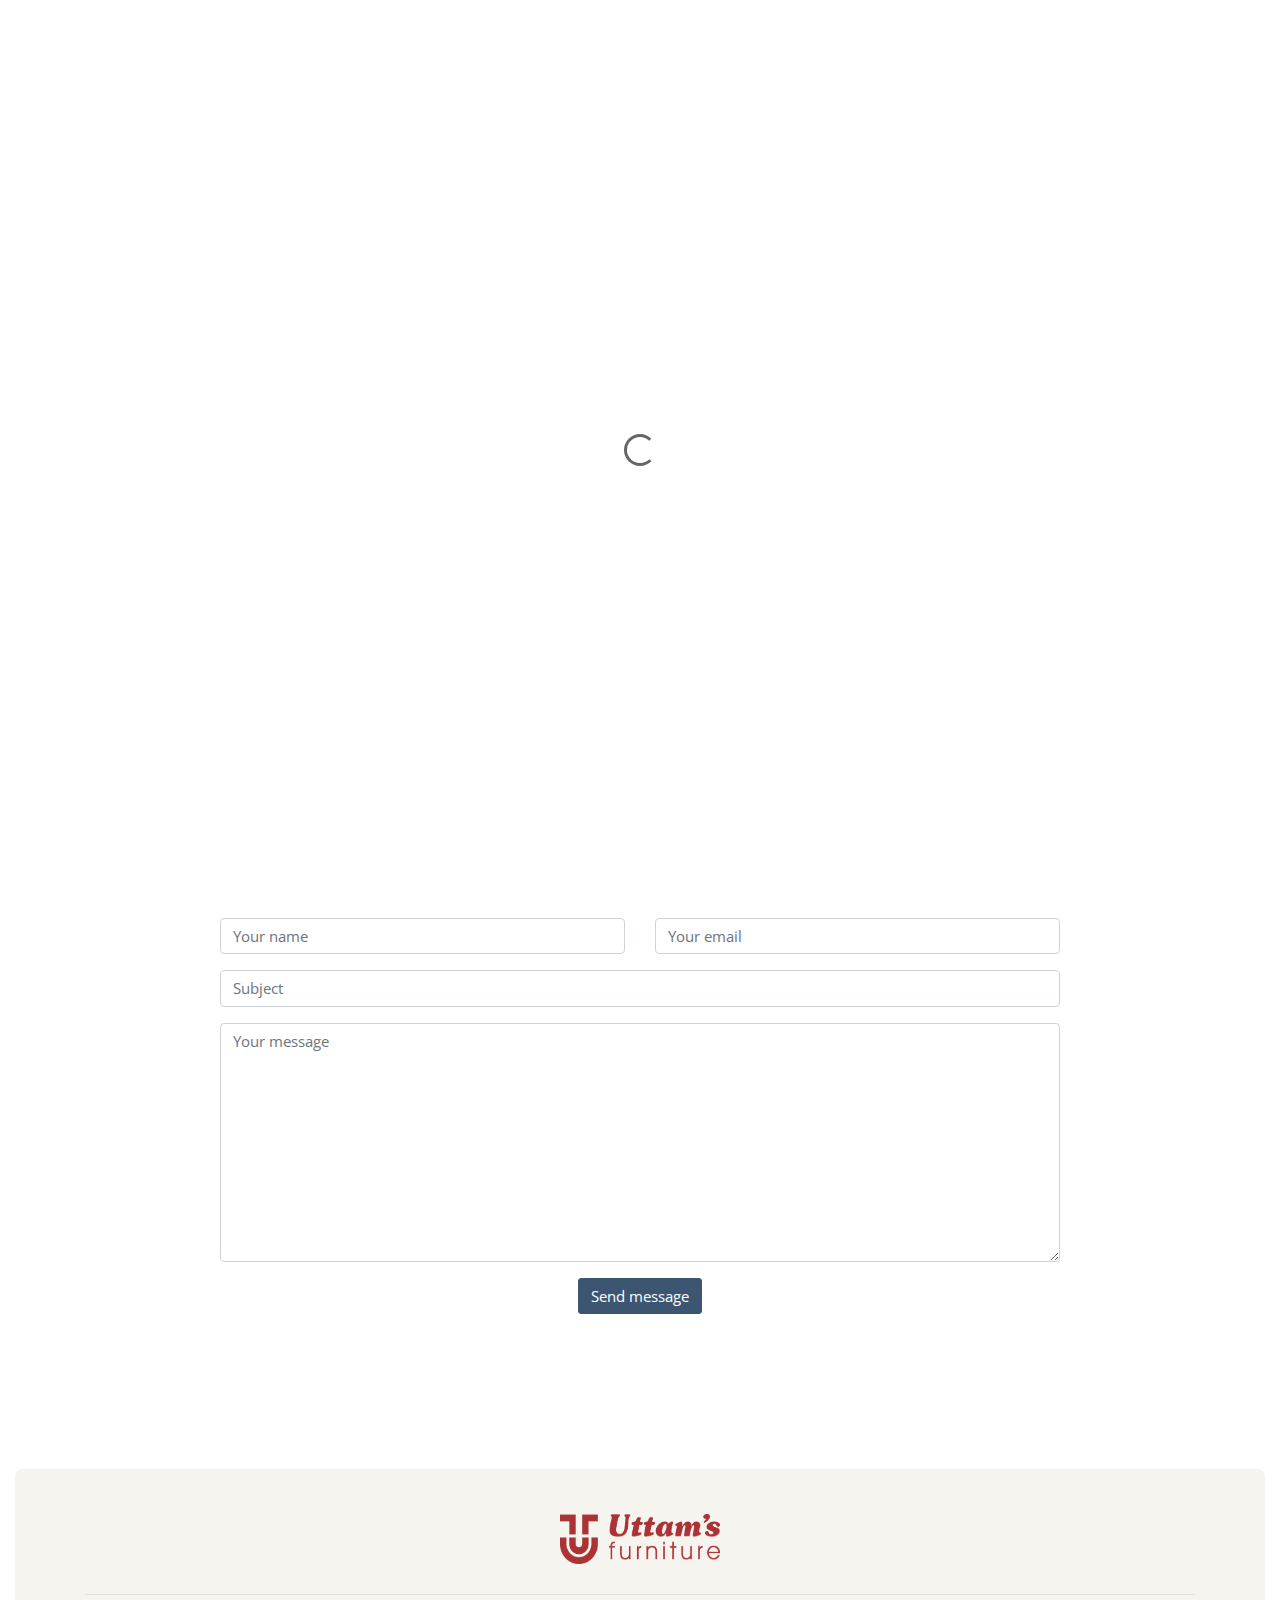
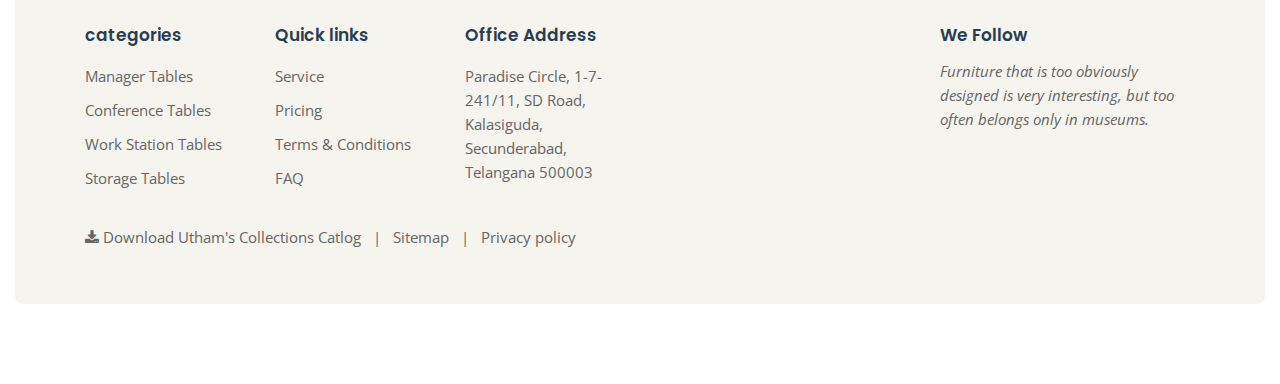
<file: contact.html>
<!DOCTYPE html>
<html lang="en">

<head>
    <meta charset="utf-8">
    <meta http-equiv="X-UA-Compatible" content="IE=edge">
    <meta name="viewport" content="width=device-width, initial-scale=1, maximum-scale=1">

    <!-- Mobile Web-app fullscreen -->
    <meta name="apple-mobile-web-app-capable" content="yes">
    <meta name="mobile-web-app-capable" content="yes">

    <!-- Meta tags -->
    <meta name="description" content="">
    <meta name="author" content="">
    <link rel="icon" href="favicon.ico">

    <!--Title-->
    <title>Utham's</title>

    <!--CSS bundle -->
    <link rel="stylesheet" media="all" href="css/bootstrap.css" />
    <link rel="stylesheet" media="all" href="css/animate.css" />
    <link rel="stylesheet" media="all" href="css/font-awesome.css" />
    <link rel="stylesheet" media="all" href="css/ion-range-slider.css" />
    <link rel="stylesheet" media="all" href="css/linear-icons.css" />
    <link rel="stylesheet" media="all" href="css/magnific-popup.css" />
    <link rel="stylesheet" media="all" href="css/owl.carousel.css" />
    <link rel="stylesheet" media="all" href="css/theme.css" />

    <!--Google fonts-->
    <link href="https://fonts.googleapis.com/css?family=Poppins:400,500,600" rel="stylesheet">
    <link href="https://fonts.googleapis.com/css?family=Open+Sans:400,700&amp;subset=latin-ext" rel="stylesheet">
    <link rel="stylesheet" href="https://cdnjs.cloudflare.com/ajax/libs/font-awesome/6.5.1/css/all.min.css" integrity="sha512-DTOQO9RWCH3ppGqcWaEA1BIZOC6xxalwEsw9c2QQeAIftl+Vegovlnee1c9QX4TctnWMn13TZye+giMm8e2LwA==" crossorigin="anonymous" referrerpolicy="no-referrer" />

    <!-- HTML5 shim and Respond.js IE8 support of HTML5 elements and media queries -->
    <!--[if lt IE 9]>
    <script src="https://oss.maxcdn.com/html5shiv/3.7.2/html5shiv.min.js"></script>
    <script src="https://oss.maxcdn.com/respond/1.4.2/respond.min.js"></script>
    <![endif]-->

</head>

<body>
    <div>
        <a href="#" id="whatsappLink">
            <img style="position: fixed; width: 80px; right: 20px; bottom: 20px; z-index: 10; background-color: white; padding: 10px; border-radius: 50px; border: 1px solid black;"
            src="./assets/images/watt_icon.png" alt="icon" class="img-fluid">
        </a>
    </div>

    <div class="page-loader">
        <div class="spinner-border" role="status">
            <span class="sr-only">Loading...</span>
        </div>
    </div>

    <div class="wrapper">

        <!-- ======================== Navigation ======================== -->

        <nav>

            <div class="container">

                <a href="./index.html" class="logo mt-2 pb-2"><img src="assets/images/Uttam's Logo - Col. Final.png" alt=""  width="140" height="30"/></a>

                <!-- ==========  Top navigation ========== -->

                <div class="navigation navigation-top clearfix">
                    <ul>
                        <!--add active class for current page-->
                        <li class="left-side"><a href="./index.html" class="logo-icon"><img src="assets/images/Uttam's Logo - Col. Final.png" alt="Alternate Text" width="150" height="40"/></a></li>
                        <li class="left-side"><a href="#">info@uthams.com</a></li>
                        <li class="left-side"><a href="#">+91-9966500254</a></li>
                    </ul>
                </div>

                <!-- ==========  Main navigation ========== -->

                <div class="navigation navigation-main">
                    <a href="#" class="open-menu"><i class="icon icon-menu"></i></a>

                    <div class="floating-menu">
                        <!--mobile toggle menu trigger-->
                        <div class="close-menu-wrapper">
                            <span class="close-menu"><i class="icon icon-cross"></i></span>
                        </div>
                        <ul>
                            <li>
                                <a href="./index.html">Home <span class="open-dropdown"></span></a>
                            </li>
                            <li>
                                <a href="./about_us.html">About Us <span class="open-dropdown"></span></a>
                            </li>
                            <li>
                                <a href="#">Products <span class="open-dropdown"><i class="fa fa-angle-down"></i></span></a>
                                <div class="navbar-dropdown navbar-dropdown-single">
                                    <div class="navbar-box">
                                        <div class="box-full">
                                            <div class="box clearfix">
                                                <ul>
                                                    <li><a href="./Manager_tables.html">Manager Tables</a></li>
                                                    <li><a href="./Conference_tables.html">Conference Tables</a></li>
                                                    <li><a href="./Work_station_tables.html">Work Station Tables</a></li>
                                                    <li><a href="./Storage_tables.html">Storage Tables</a></li>
                                                </ul>
                                            </div>
                                        </div>
                                    </div>
                                </div>
                            </li>
                            <li>
                                <a href="./contact.html">Contact Us<span class="open-dropdown"></span></a>
                            </li>
                        </ul>
                    </div>
                </div>

                <!-- ==========  Search wrapper ========== -->

                

                <!-- ==========  Login wrapper ========== -->

                <div class="login-wrapper">
                    <div class="h5">Sign in</div>
                    <form>
                        <div class="form-group">
                            <input type="email" class="form-control" id="exampleInputEmail1" placeholder="Email">
                        </div>
                        <div class="form-group">
                            <input type="password" class="form-control" id="exampleInputPassword1" placeholder="Password">
                        </div>
                        <div class="form-group">
                            <a href="#forgotpassword" class="open-popup btn btn-main btn-sm">Forgot password?</a>
                            <a href="#createaccount" class="open-popup btn btn-main btn-sm">Don't have an account?</a>
                        </div>
                        <button type="submit" class="btn btn-block btn-outline-primary">Submit</button>
                    </form>
                </div>

                <!-- ==========  Cart wrapper ========== -->

                <div class="cart-wrapper">
                    <div class="checkout">
                        <div class="clearfix">

                            <!--cart item-->

                            <div class="row">

                                <div class="cart-block cart-block-item clearfix">
                                    <div class="image">
                                        <a href="product.html"><img src="assets/images/item-1.jpg" alt="" /></a>
                                    </div>
                                    <div class="title">
                                        <div><a href="product.html">Product item</a></div>
                                        <small>Product category</small>
                                    </div>
                                    <div class="quantity">
                                        <input type="number" value="2" class="form-control form-quantity" />
                                    </div>
                                    <div class="price">
                                        <span class="final">$ 1.998</span>
                                        <span class="discount">$ 2.666</span>
                                    </div>
                                    <!--delete-this-item-->
                                    <span class="icon icon-cross icon-delete"></span>
                                </div>

                                <!--cart item-->

                                <div class="cart-block cart-block-item clearfix">
                                    <div class="image">
                                        <a href="product.html"><img src="assets/images/item-2.jpg" alt="" /></a>
                                    </div>
                                    <div class="title">
                                        <div><a href="product.html">Product item</a></div>
                                        <small>Product category</small>
                                    </div>
                                    <div class="quantity">
                                        <input type="number" value="2" class="form-control form-quantity" />
                                    </div>
                                    <div class="price">
                                        <span class="final">$ 1.998</span>
                                        <span class="discount">$ 2.666</span>
                                    </div>
                                    <!--delete-this-item-->
                                    <span class="icon icon-cross icon-delete"></span>
                                </div>

                                <!--cart item-->

                                <div class="cart-block cart-block-item clearfix">
                                    <div class="image">
                                        <a href="product.html"><img src="assets/images/item-3.jpg" alt="" /></a>
                                    </div>
                                    <div class="title">
                                        <div><a href="product.html">Product item</a></div>
                                        <small>Product category</small>
                                    </div>
                                    <div class="quantity">
                                        <input type="number" value="2" class="form-control form-quantity" />
                                    </div>
                                    <div class="price">
                                        <span class="final">$ 1.998</span>
                                        <span class="discount">$ 2.666</span>
                                    </div>
                                    <!--delete-this-item-->
                                    <span class="icon icon-cross icon-delete"></span>
                                </div>

                            </div>

                            <hr />

                            <!--cart prices -->

                            <div class="clearfix">
                                <div class="cart-block cart-block-footer clearfix">
                                    <div>
                                        <strong>Discount 15%</strong>
                                    </div>
                                    <div>
                                        <span>$ 159,00</span>
                                    </div>
                                </div>

                                <div class="cart-block cart-block-footer clearfix">
                                    <div>
                                        <strong>Shipping</strong>
                                    </div>
                                    <div>
                                        <span>$ 30,00</span>
                                    </div>
                                </div>

                                <div class="cart-block cart-block-footer clearfix">
                                    <div>
                                        <strong>VAT</strong>
                                    </div>
                                    <div>
                                        <span>$ 59,00</span>
                                    </div>
                                </div>
                            </div>

                            <hr />

                            <!--cart final price -->

                            <div class="clearfix">
                                <div class="cart-block cart-block-footer clearfix">
                                    <div>
                                        <strong>Total</strong>
                                    </div>
                                    <div>
                                        <div class="h4 title">$ 1259,00</div>
                                    </div>
                                </div>
                            </div>


                            <!--cart navigation -->

                            <div class="cart-block-buttons clearfix">
                                <div class="row">
                                    <div class="col-sm-6">
                                        <a href="products-grid.html" class="btn btn-outline-info">Continue shopping</a>
                                    </div>
                                    <div class="col-sm-6 text-right">
                                        <a href="checkout-1.html" class="btn btn-outline-warning"><span class="icon icon-cart"></span> Checkout</a>
                                    </div>
                                </div>
                            </div>

                        </div>
                    </div>
                </div>
            </div>
        </nav>

        <!-- ========================  Header content ======================== -->

        <section class="contact mb-0 pb-0">

            <!-- === Goolge map === -->

           
                <iframe src="https://www.google.com/maps/embed?pb=!1m14!1m8!1m3!1d15225.482578749607!2d78.4887327!3d17.4419653!3m2!1i1024!2i768!4f13.1!3m3!1m2!1s0x3bcb9a1050761c13%3A0xcfd37cc5f8c1a6fc!2sUttam&#39;s%20Furniture!5e0!3m2!1sen!2sin!4v1706338002912!5m2!1sen!2sin" width="1349" height="400" style="border:0;" allowfullscreen="" loading="lazy" referrerpolicy="no-referrer-when-downgrade"></iframe>
            

            <div class="container">

                <div class="row">

                    <div class="col-md-10 offset-md-1">

                        <div class="contact-block">

                            <div class="contact-info">
                                <div class="row">
                                    <div class="col-sm-4">
                                        <figure class="text-center">
                                            <span class="icon icon-map-marker"></span>
                                            <figcaption>
                                                <strong>Where are we?</strong>
                                                <span>1-7-241/11, SD road,  <br />Secunderabad, 500003.</span>
                                            </figcaption>
                                        </figure>
                                    </div>
                                    <div class="col-sm-4">
                                        <figure class="text-center">
                                            <span class="icon icon-phone"></span>
                                            <figcaption>
                                                <strong>Call us</strong>
                                                <span>
                                                    <strong>Vaishnav Gupta </strong> 9966500254 <br />
                                                    <strong>Uttam Gupta </strong> 9394748464<br/>
                                                    <strong>office</strong> 040-27848464
                                                </span>
                                            </figcaption>
                                        </figure>
                                    </div>
                                    <div class="col-sm-4">
                                        <figure class="text-center">
                                            <span class="icon icon-clock"></span>
                                            <figcaption>
                                                <strong>Working hours</strong>
                                                <span>
                                                    <strong>Mon - Sat</strong> : 10 am - 6 pm <br />
                                                    <strong>Sun</strong> : 10 am - 2 pm
                                                </span>
                                            </figcaption>
                                        </figure>
                                    </div>
                                </div>
                            </div>

                            <div class="contact-info">
                                <h2 class="title">Send an email</h2>
                                <p>
                                    Thanks for your interest in Mobel Theme. We believe in creativity as one of the major forces of progress.
                                    Please use this form if you have any questions about our products and we'll get back with you very soon.
                                </p>

                                <div class="contact-form-wrapper">

                                    <div class="contact-form clearfix">
                                        <form action="#" method="post">
                                            <div class="row">
                                                <div class="col-md-6">
                                                    <div class="form-group">
                                                        <input type="text" value="" class="form-control" placeholder="Your name" required="required">
                                                    </div>
                                                </div>

                                                <div class="col-md-6">
                                                    <div class="form-group">
                                                        <input type="email" value="" class="form-control" placeholder="Your email" required="required">
                                                    </div>
                                                </div>

                                                <div class="col-md-12">

                                                    <div class="form-group">
                                                        <input type="text" value="" class="form-control" placeholder="Subject" required="required">
                                                    </div>
                                                </div>

                                                <div class="col-md-12">
                                                    <div class="form-group">
                                                        <textarea class="form-control" placeholder="Your message" rows="10"></textarea>
                                                    </div>
                                                </div>

                                                <div class="col-md-12 text-center">
                                                    <input type="submit" class="btn btn-primary" value="Send message" />
                                                </div>
                                            </div>
                                        </form>
                                    </div>
                                </div>
                            </div>

                        </div> <!--/contact-block-->
                    </div><!--col-sm-8-->
                </div> <!--/row-->
            </div><!--/container-->
        </section>



        <!-- ================== Footer  ================== -->

        <footer>

            <div class="container-fluid">

                <div class="footer-wrap">

                    <div class="container">

                        <!--footer showroom-->
                        <div class="footer-showroom">
                            <div class="text-center">
                                <a href="/"><img src="assets/images/Uttam's Logo - Col. Final.png" alt="" width="160" height="50" /></a>

                            </div>
                        </div>

                        <!--footer links-->
                        <div class="footer-links">
                            <div class="row">
                                <div class="col-md-2">
                                    <h5>categories</h5>
                                    <ul>
                                        <li><a href="./Manager_tables.html">Manager Tables</a></li>
                                        <li><a href="./Conference_tables.html">Conference Tables</a></li>
                                        <li><a href="./Work_station_tables.html">Work Station Tables</a></li>
                                        <li><a href="./Storage_tables.html">Storage Tables</a></li>
                                    </ul>
                                </div>
                                <div class="col-md-2">
                                    <h5>Quick links</h5>
                                    <ul>
                                        <li><a href="#">Service</a></li>
                                        <li><a href="#">Pricing</a></li>
                                        <li><a href="#">Terms & Conditions</a></li>
                                        <li><a href="#">FAQ</a></li>
                                    </ul>
                                </div>
                                <div class="col-md-2">
                                    <h5>Office Address</h5>
                                    <ul>
                                        <li><a href="#">Paradise Circle, 1-7-241/11, SD Road,
                                            Kalasiguda, Secunderabad,
                                            Telangana 500003 </a></li>
                                    </ul>
                                </div>
                                <div class="offset-md-3 col-md-3">
                                    <h5>We Follow</h5>
                                    <p><i>Furniture that is too obviously designed is very interesting, but too often belongs only in museums.</i></p>
                                </div>
                            </div>
                        </div>

                        <!--footer social-->

                        <div class="footer-social">
                            <div class="row">
                                <div class="col-sm-6">
                                    <a href="#" target="_blank"><i class="fa fa-download"></i> Download Utham's Collections Catlog</a> &nbsp; | &nbsp; <a href="#">Sitemap</a> &nbsp; | &nbsp; <a href="#">Privacy policy</a>
                                </div>
                                <div class="col-sm-6 links">
                                    <ul>
                                        <li><a href="#"><i class="fa-brands fa-facebook"></i></a></li>
                                        <li><a href="#"><i class="fa-brands fa-x-twitter"></i></a></li>
                                        <li><a href="#"><i class="fa-brands fa-square-youtube"></i></a></li>
                                        <li><a href="#"><i class="fa-brands fa-instagram"></i></a></li>
                                    </ul>
                                </div>
                            </div>
                        </div>
                    </div>

                </div>
            </div>

        </footer>


    </div> <!--/wrapper-->
    
    <!--Scripts -->
    <script src="./js/script.js"></script>
    <script src="js/jquery.min.js"></script>
    <script src="js/bootstrap.js"></script>
    <script src="js/ion.rangeSlider.js"></script>
    <script src="js/magnific-popup.js"></script>
    <script src="js/owl.carousel.js"></script>
    <script src="js/tilt.jquery.js"></script>
    <script src="js/jquery.easypiechart.js"></script>
    <script src="js/bigtext.js"></script>
    <script src="js/main.js"></script>
</body>

</html>
</file>
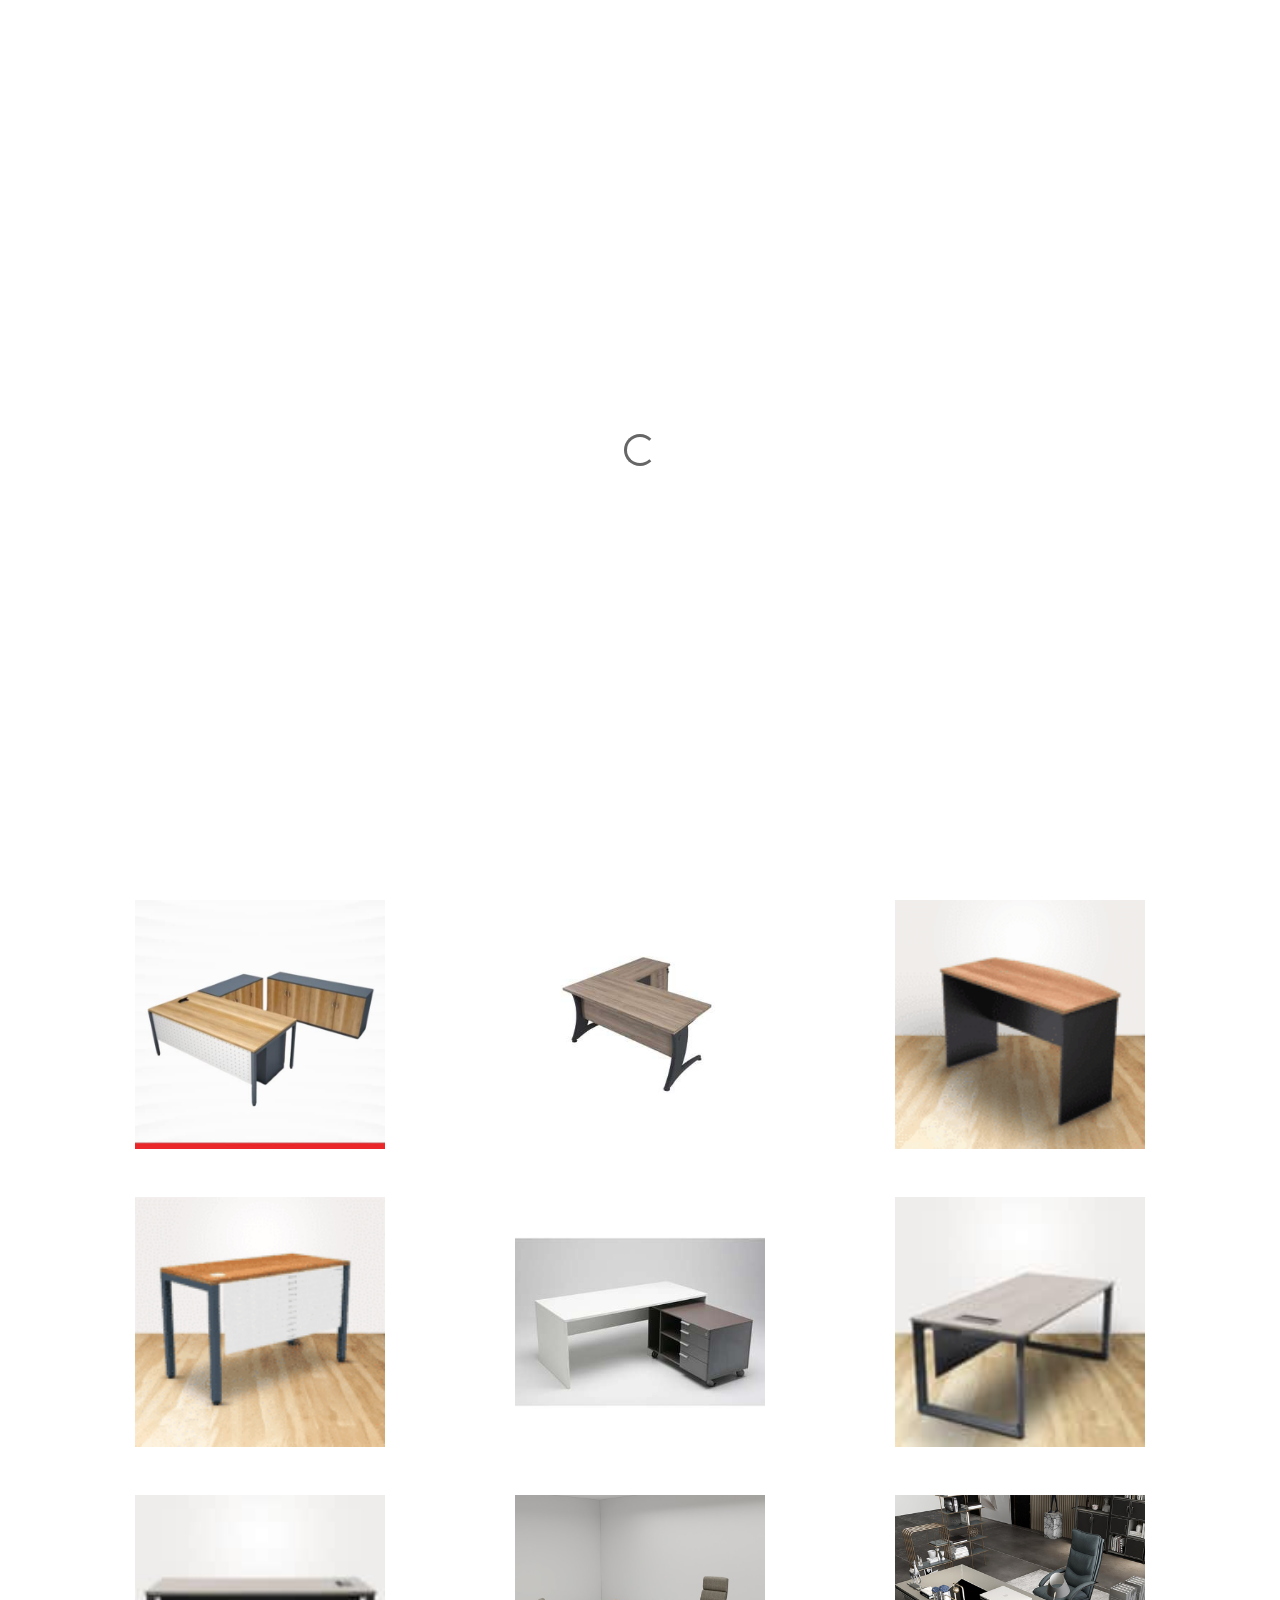
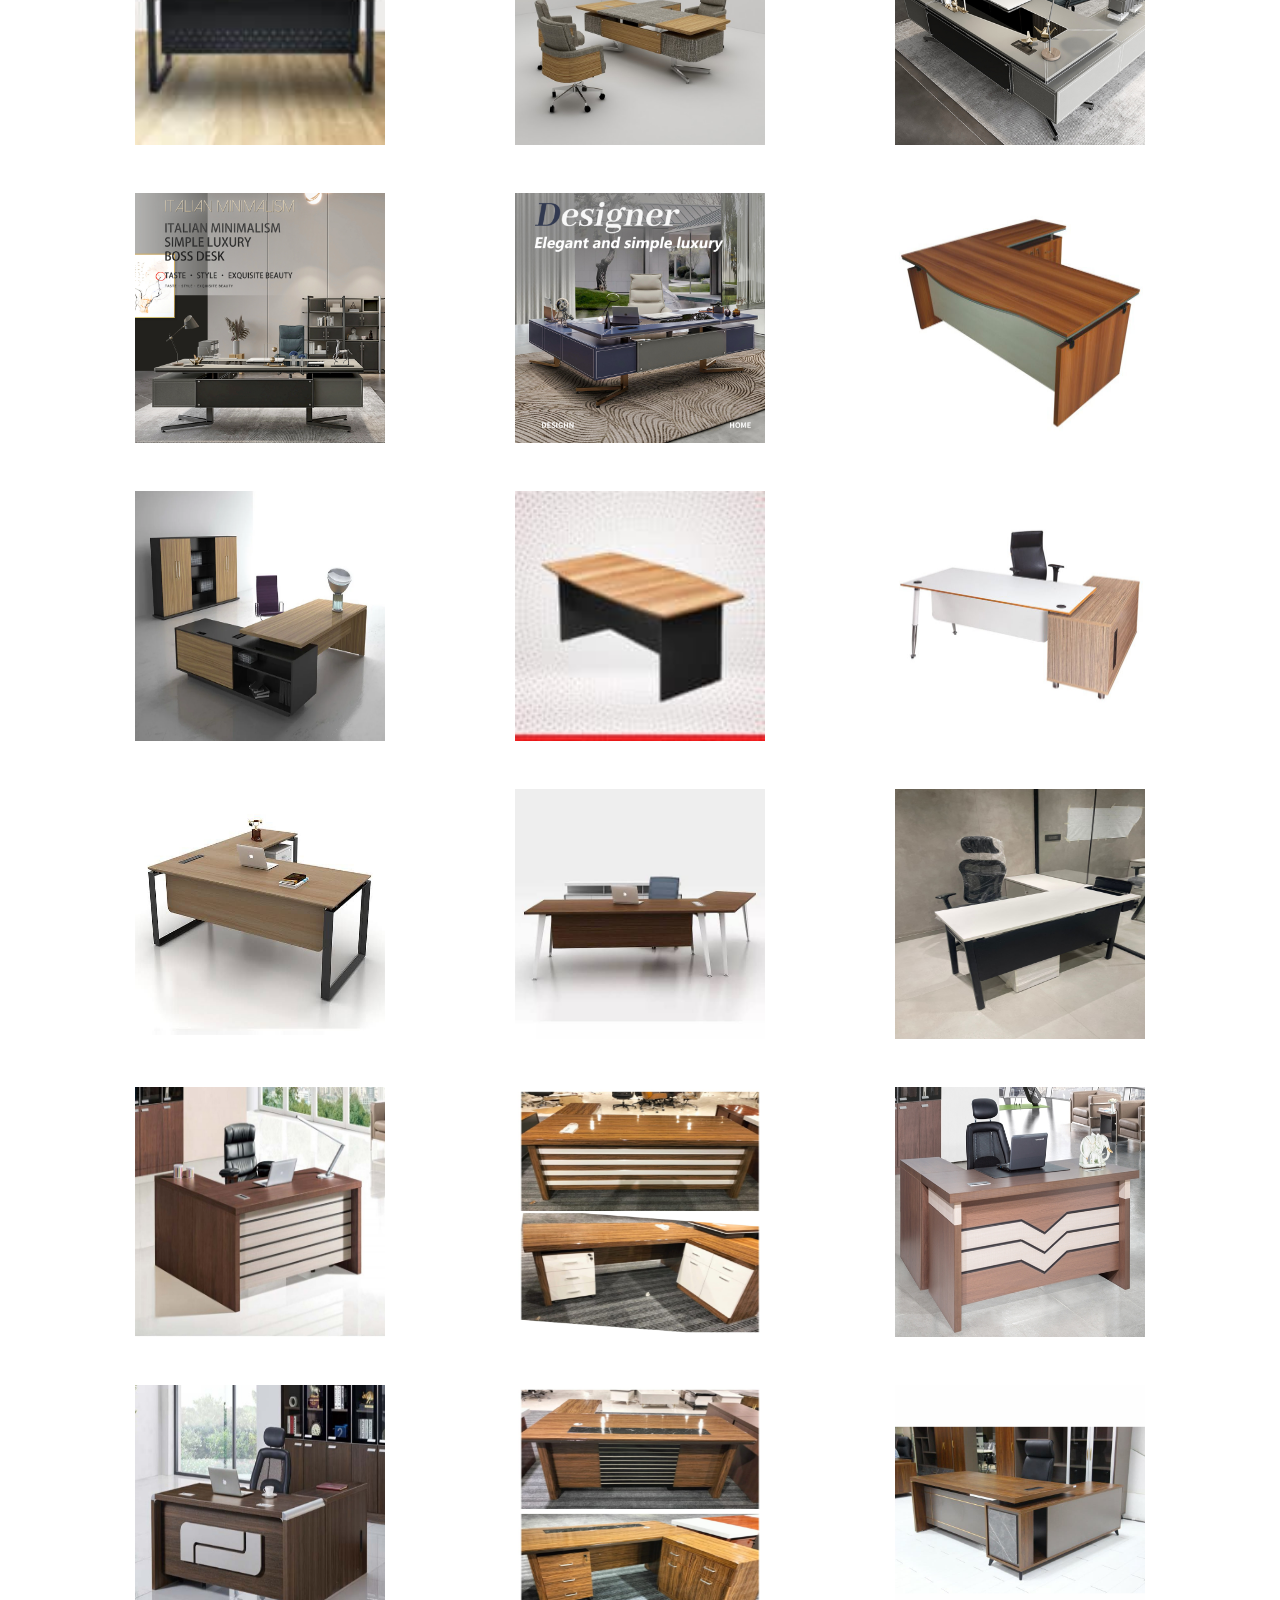
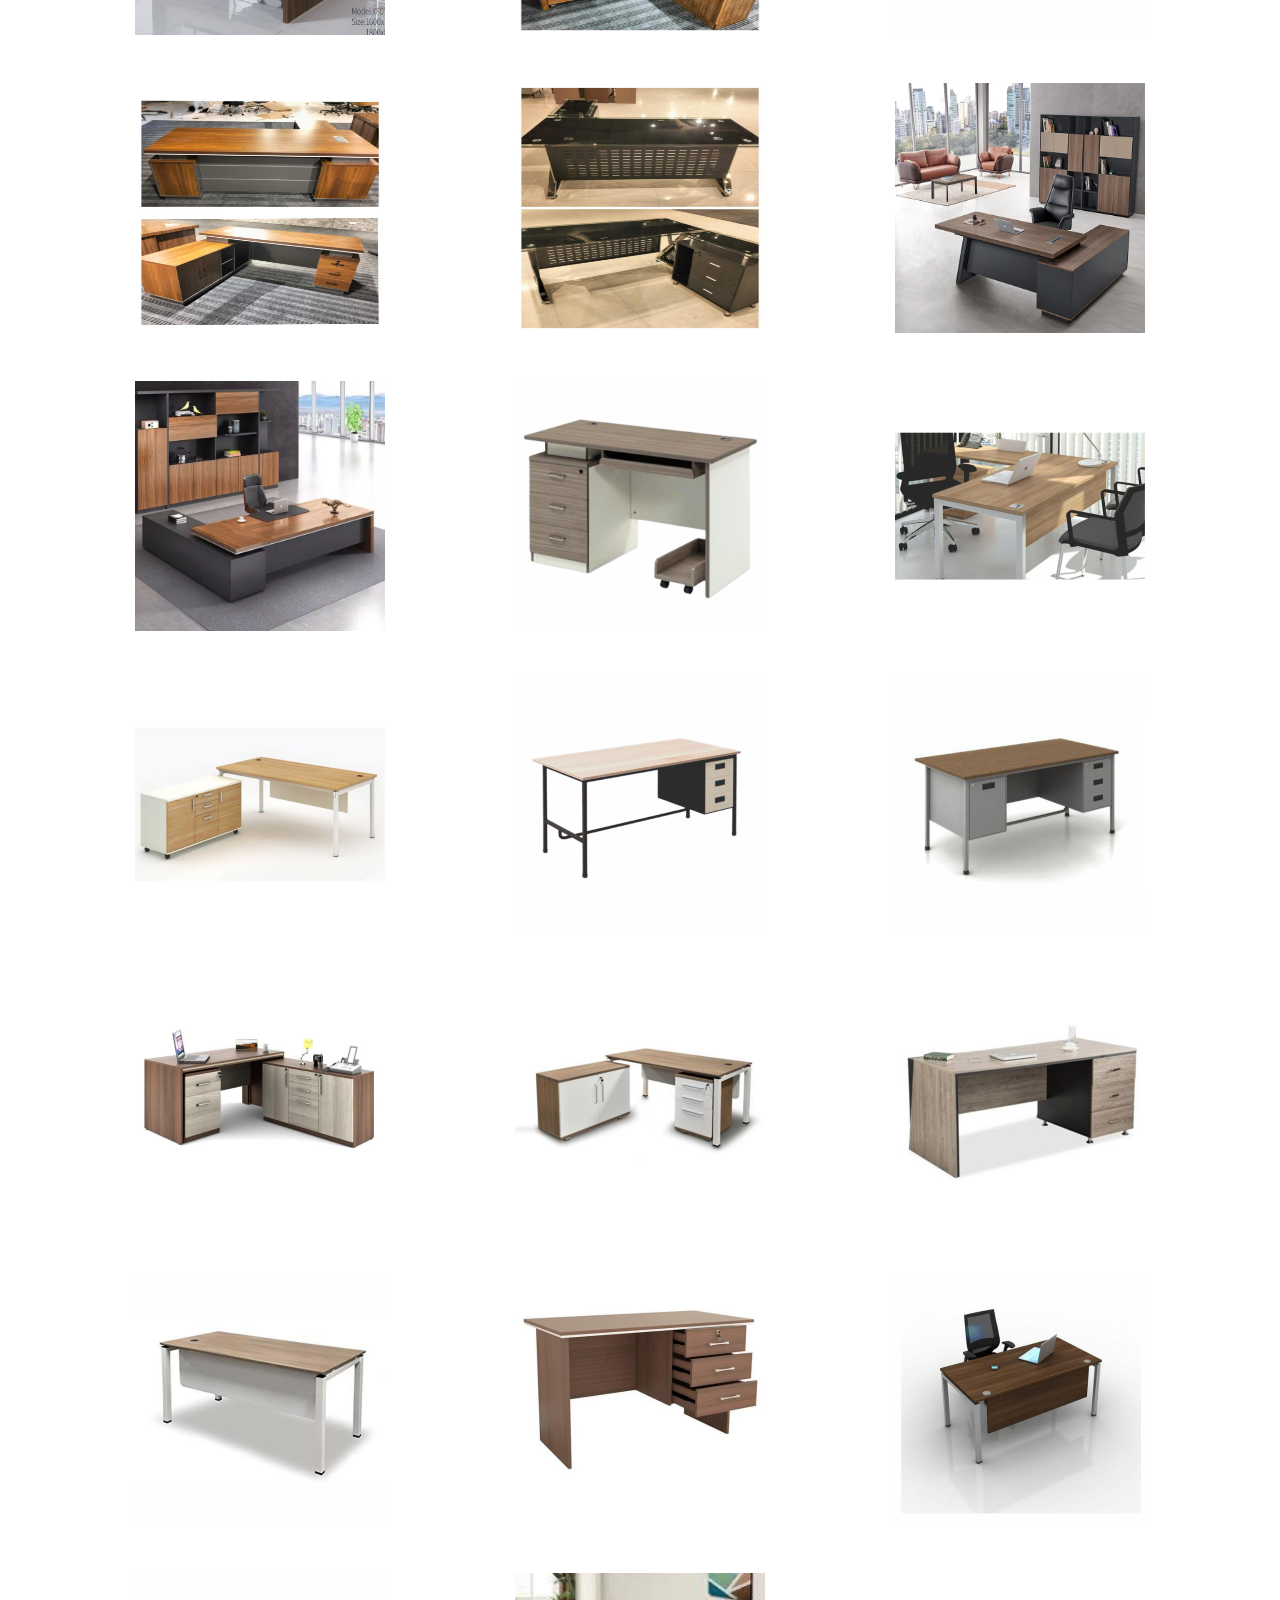
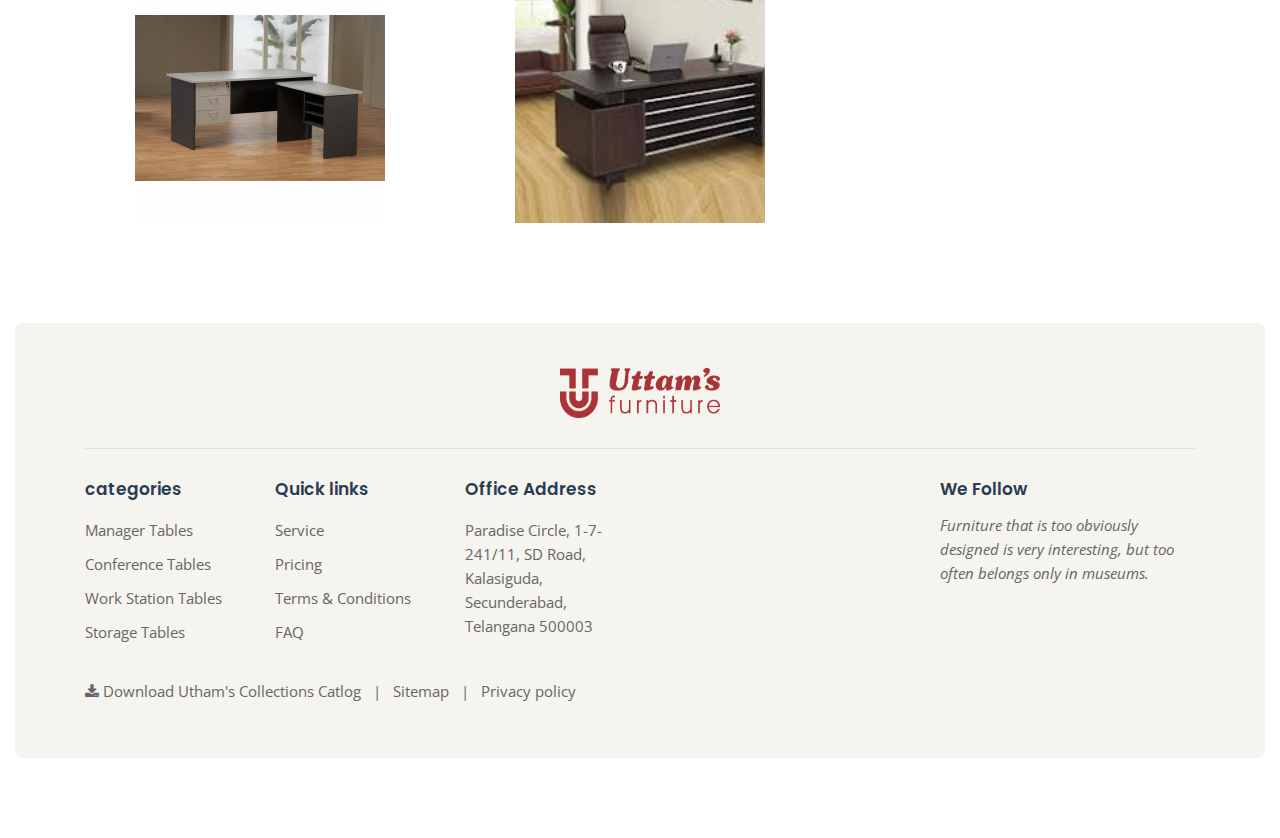
<file: Manager_tables.html>
<!DOCTYPE html>
<html lang="en">

<head>
    <meta charset="utf-8">
    <meta http-equiv="X-UA-Compatible" content="IE=edge">
    <meta name="viewport" content="width=device-width, initial-scale=1, maximum-scale=1">

    <!-- Mobile Web-app fullscreen -->
    <meta name="apple-mobile-web-app-capable" content="yes">
    <meta name="mobile-web-app-capable" content="yes">

    <!-- Meta tags -->
    <meta name="description" content="">
    <meta name="author" content="">
    <link rel="icon" href="favicon.ico">

    <!--Title-->
    <title>Utham's</title>

    <!--CSS bundle -->
    <link rel="stylesheet" media="all" href="css/bootstrap.css" />
    <link rel="stylesheet" media="all" href="css/animate.css" />
    <link rel="stylesheet" media="all" href="css/font-awesome.css" />
    <link rel="stylesheet" media="all" href="css/ion-range-slider.css" />
    <link rel="stylesheet" media="all" href="css/linear-icons.css" />
    <link rel="stylesheet" media="all" href="css/magnific-popup.css" />
    <link rel="stylesheet" media="all" href="css/owl.carousel.css" />
    <link rel="stylesheet" media="all" href="css/theme.css" />

    <!--Google fonts-->
    <link href="https://fonts.googleapis.com/css?family=Poppins:400,500,600" rel="stylesheet">
    <link href="https://fonts.googleapis.com/css?family=Open+Sans:400,700&amp;subset=latin-ext" rel="stylesheet">
    <link rel="stylesheet" href="https://cdnjs.cloudflare.com/ajax/libs/font-awesome/6.5.1/css/all.min.css" integrity="sha512-DTOQO9RWCH3ppGqcWaEA1BIZOC6xxalwEsw9c2QQeAIftl+Vegovlnee1c9QX4TctnWMn13TZye+giMm8e2LwA==" crossorigin="anonymous" referrerpolicy="no-referrer" />

    <!-- HTML5 shim and Respond.js IE8 support of HTML5 elements and media queries -->
    <!--[if lt IE 9]>
    <script src="https://oss.maxcdn.com/html5shiv/3.7.2/html5shiv.min.js"></script>
    <script src="https://oss.maxcdn.com/respond/1.4.2/respond.min.js"></script>
    
    <![endif]-->


    <style>
        .image img{
            width: 170px;
            height: 170px;
        }
        @media only screen and (min-width: 768px) {
            .image img{
            width: 250px;
            height: 250px;
        }
        }
    </style>
</head>

<body>
    <div>
        <a href="#" id="whatsappLink">
            <img style="position: fixed; width: 80px; right: 20px; bottom: 20px; z-index: 10; background-color: white; padding: 10px; border-radius: 50px; border: 1px solid black;"
            src="./assets/images/watt_icon.png" alt="icon" class="img-fluid">
        </a>
    </div>

    <div class="page-loader">
        <div class="spinner-border" role="status">
            <span class="sr-only">Loading...</span>
        </div>
    </div>

    <div class="wrapper">

        <!-- ======================== Navigation ======================== -->

        <nav>

            <div class="container">

                <a href="./index.html" class="logo mt-2 pb-2"><img src="assets/images/Uttam's Logo - Col. Final.png" alt=""  width="115" height="30"/></a>

                <!-- ==========  Top navigation ========== -->

                <div class="navigation navigation-top clearfix">
                    <ul>
                        <!--add active class for current page-->
                        <li class="left-side"><a href="./index.html" class="logo-icon"><img src="assets/images/Uttam's Logo - Col. Final.png" alt="Alternate Text" width="150" height="40"/></a></li>
                        <li class="left-side"><a href="#">info@uthams.com</a></li>
                        <li class="left-side"><a href="#">+91-9966500254</a></li>
                    </ul>
                </div>

                <!-- ==========  Main navigation ========== -->

                <div class="navigation navigation-main">
                    <a href="#" class="open-menu"><i class="icon icon-menu"></i></a>

                    <div class="floating-menu">
                        <!--mobile toggle menu trigger-->
                        <div class="close-menu-wrapper">
                            <span class="close-menu"><i class="icon icon-cross"></i></span>
                        </div>
                        <ul>
                            <li>
                                <a href="./index.html">Home <span class="open-dropdown"></span></a>
                            </li>
                            <li>
                                <a href="./about_us.html">About Us <span class="open-dropdown"></span></a>
                            </li>
                            <li>
                                <a href="#">Products <span class="open-dropdown"><i class="fa fa-angle-down"></i></span></a>
                                <div class="navbar-dropdown navbar-dropdown-single">
                                    <div class="navbar-box">
                                        <div class="box-full">
                                            <div class="box clearfix">
                                                <ul>
                                                    <li><a href="./Manager_tables.html">Manager Tables</a></li>
                                                    <li><a href="./Conference_tables.html">Conference Tables</a></li>
                                                    <li><a href="./Work_station_tables.html">Work Station Tables</a></li>
                                                    <li><a href="./Storage_tables.html">Storage Tables</a></li>
                                                </ul>
                                            </div>
                                        </div>
                                    </div>
                                </div>
                            </li>
                            <li>
                                <a href="./contact.html">Contact Us<span class="open-dropdown"></span></a>
                            </li>
                        </ul>
                    </div>
                </div>

                <!-- ==========  Search wrapper ========== -->

                

                <!-- ==========  Login wrapper ========== -->

                <div class="login-wrapper">
                    <div class="h5">Sign in</div>
                    <form>
                        <div class="form-group">
                            <input type="email" class="form-control" id="exampleInputEmail1" placeholder="Email">
                        </div>
                        <div class="form-group">
                            <input type="password" class="form-control" id="exampleInputPassword1" placeholder="Password">
                        </div>
                        <div class="form-group">
                            <a href="#forgotpassword" class="open-popup btn btn-main btn-sm">Forgot password?</a>
                            <a href="#createaccount" class="open-popup btn btn-main btn-sm">Don't have an account?</a>
                        </div>
                        <button type="submit" class="btn btn-block btn-outline-primary">Submit</button>
                    </form>
                </div>

                <!-- ==========  Cart wrapper ========== -->

                <div class="cart-wrapper">
                    <div class="checkout">
                        <div class="clearfix">

                            <!--cart item-->

                            <div class="row">

                                <div class="cart-block cart-block-item clearfix">
                                    <div class="image text-center mt-5">
                                        <a href="product.html"><img src="assets/images/item-1.jpg" alt="" /></a>
                                    </div>
                                    <div class="title">
                                        <div><a href="product.html">Product item</a></div>
                                        <small>Product category</small>
                                    </div>
                                    <div class="quantity">
                                        <input type="number" value="2" class="form-control form-quantity" />
                                    </div>
                                    <div class="price">
                                        <span class="final">$ 1.998</span>
                                        <span class="discount">$ 2.666</span>
                                    </div>
                                    <!--delete-this-item-->
                                    <span class="icon icon-cross icon-delete"></span>
                                </div>

                                <!--cart item-->

                                <div class="cart-block cart-block-item clearfix">
                                    <div class="image text-center mt-5">
                                        <a href="product.html"><img src="assets/images/item-2.jpg" alt="" /></a>
                                    </div>
                                    <div class="title">
                                        <div><a href="product.html">Product item</a></div>
                                        <small>Product category</small>
                                    </div>
                                    <div class="quantity">
                                        <input type="number" value="2" class="form-control form-quantity" />
                                    </div>
                                    <div class="price">
                                        <span class="final">$ 1.998</span>
                                        <span class="discount">$ 2.666</span>
                                    </div>
                                    <!--delete-this-item-->
                                    <span class="icon icon-cross icon-delete"></span>
                                </div>

                                <!--cart item-->

                                <div class="cart-block cart-block-item clearfix">
                                    <div class="image text-center mt-5">
                                        <a href="product.html"><img src="assets/images/item-3.jpg" alt="" /></a>
                                    </div>
                                    <div class="title">
                                        <div><a href="product.html">Product item</a></div>
                                        <small>Product category</small>
                                    </div>
                                    <div class="quantity">
                                        <input type="number" value="2" class="form-control form-quantity" />
                                    </div>
                                    <div class="price">
                                        <span class="final">$ 1.998</span>
                                        <span class="discount">$ 2.666</span>
                                    </div>
                                    <!--delete-this-item-->
                                    <span class="icon icon-cross icon-delete"></span>
                                </div>

                            </div>

                            <hr />

                            <!--cart prices -->

                            <div class="clearfix">
                                <div class="cart-block cart-block-footer clearfix">
                                    <div>
                                        <strong>Discount 15%</strong>
                                    </div>
                                    <div>
                                        <span>$ 159,00</span>
                                    </div>
                                </div>

                                <div class="cart-block cart-block-footer clearfix">
                                    <div>
                                        <strong>Shipping</strong>
                                    </div>
                                    <div>
                                        <span>$ 30,00</span>
                                    </div>
                                </div>

                                <div class="cart-block cart-block-footer clearfix">
                                    <div>
                                        <strong>VAT</strong>
                                    </div>
                                    <div>
                                        <span>$ 59,00</span>
                                    </div>
                                </div>
                            </div>

                            <hr />

                            <!--cart final price -->

                            <div class="clearfix">
                                <div class="cart-block cart-block-footer clearfix">
                                    <div>
                                        <strong>Total</strong>
                                    </div>
                                    <div>
                                        <div class="h4 title">$ 1259,00</div>
                                    </div>
                                </div>
                            </div>


                            <!--cart navigation -->

                            <div class="cart-block-buttons clearfix">
                                <div class="row">
                                    <div class="col-sm-6">
                                        <a href="products-grid.html" class="btn btn-outline-info">Continue shopping</a>
                                    </div>
                                    <div class="col-sm-6 text-right">
                                        <a href="checkout-1.html" class="btn btn-outline-warning"><span class="icon icon-cart"></span> Checkout</a>
                                    </div>
                                </div>
                            </div>

                        </div>
                    </div>
                </div>
            </div>
        </nav>

        <!-- ========================  Header content ======================== -->
        <section class="banner p-0">

            <div class="container-fluid">

                <div class="banner-image" style="background-image:url(assets/images/manager_tables/show.png)">
                    <!--Header-->

                    <header>
                        <div class="container">

                            <h2 class="h2 title">Manager Tables</h2>

                        </div>
                    </header>

                    <!--Content-->

                    <div class="container">
                        <div class="row align-items-center">
                            <div class="col-md-4">
                                <a href="./contact.html" class="btn btn-clean">Contact for more details</a>
                            </div>
                        </div>
                    </div>
                </div>

            </div> <!--/container-fluid-->

        </section>
        <div class="container pt-3">
            <div class="row">

                <!--Right content-->

                <div class="col-12">

                    <!--Products collection-->

                    <div class="row">

                        <!--Product item-->

                        <div class="col-6 col-lg-4" style="border-radius: 10px;">
                            <article>
                                <div class="figure-grid">
                                    <div class="image text-center mt-5">
                                            <img src="./assets/images/manager_tables/p_1.jpeg" alt="" /> 
                                    </div>
                                </div>
                            </article>
                        </div>

                        <!--Product item-->
                        <div class="col-6 col-lg-4" style="border-radius: 10px;">
                            <article>
                                <div class="figure-grid">
                                    <div class="image text-center mt-5">
                                            <img src="./assets/images/manager_tables/p_2.webp" alt="" /> 
                                    </div>
                                </div>
                            </article>
                        </div>

                        <!--Product item-->
                        <div class="col-6 col-lg-4" style="border-radius: 10px;">
                            <article>
                                <div class="figure-grid">
                                    <div class="image text-center mt-5">
                                            <img src="./assets/images/manager_tables/p-3.webp" alt="" /> 
                                    </div>
                                </div>
                            </article>
                        </div>

                        <!--Product item-->
                        <div class="col-6 col-lg-4" style="border-radius: 10px;">
                            <article>
                                <div class="figure-grid">
                                    <div class="image text-center mt-5">
                                            <img src="./assets/images/manager_tables/p-4.jpeg" alt="" /> 
                                    </div>
                                </div>
                            </article>
                        </div>

                        <!--Product item-->
                        <div class="col-6 col-lg-4" style="border-radius: 10px;">
                            <article>
                                <div class="figure-grid">
                                    <div class="image text-center mt-5">
                                            <img src="./assets/images/manager_tables/p-5.jpeg" alt="" /> 
                                    </div>
                                </div>
                            </article>
                        </div>

                        <!--Product item-->
                        <div class="col-6 col-lg-4" style="border-radius: 10px;">
                            <article>
                                <div class="figure-grid">
                                    <div class="image text-center mt-5">
                                            <img src="./assets/images/manager_tables/p-6.png" alt="" /> 
                                    </div>
                                </div>
                            </article>
                        </div>

                        <!--Product item-->
                        <div class="col-6 col-lg-4" style="border-radius: 10px;">
                            <article>
                                <div class="figure-grid">
                                    <div class="image text-center mt-5">
                                            <img src="./assets/images/manager_tables/p-7.png" alt="" /> 
                                    </div>
                                </div>
                            </article>
                        </div>

                        <!--Product item-->
                        <div class="col-6 col-lg-4" style="border-radius: 10px;">
                            <article>
                                <div class="figure-grid">
                                    <div class="image text-center mt-5">
                                            <img src="./assets/images/manager_tables/p-8.jpeg" alt="" /> 
                                    </div>
                                </div>
                            </article>
                        </div>

                        <!--Product item-->
                        <div class="col-6 col-lg-4" style="border-radius: 10px;">
                            <article>
                                <div class="figure-grid">
                                    <div class="image text-center mt-5">
                                            <img src="./assets/images/manager_tables/p-9.jpeg" alt="" /> 
                                    </div>
                                </div>
                            </article>
                        </div>

                        <!--Product item-->
                        <div class="col-6 col-lg-4" style="border-radius: 10px;">
                            <article>
                                <div class="figure-grid">
                                    <div class="image text-center mt-5">
                                            <img src="./assets/images/manager_tables/p-10.jpeg" alt="" /> 
                                    </div>
                                </div>
                            </article>
                        </div>

                        <!--Product item-->
                        <div class="col-6 col-lg-4" style="border-radius: 10px;">
                            <article>
                                <div class="figure-grid">
                                    <div class="image text-center mt-5">
                                            <img src="./assets/images/manager_tables/p-11.jpeg" alt="" /> 
                                    </div>
                                </div>
                            </article>
                        </div>

                        <!--Product item-->
                        <div class="col-6 col-lg-4" style="border-radius: 10px;">
                            <article>
                                <div class="figure-grid">
                                    <div class="image text-center mt-5">
                                            <img src="./assets/images/manager_tables/p-12.jpeg" alt="" /> 
                                    </div>
                                </div>
                            </article>
                        </div>

                        <!--Product item-->
                        <div class="col-6 col-lg-4" style="border-radius: 10px;">
                            <article>
                                <div class="figure-grid">
                                    <div class="image text-center mt-5">
                                            <img src="./assets/images/manager_tables/p-13.jpeg" alt="" /> 
                                    </div>
                                </div>
                            </article>
                        </div>

                        <!--Product item-->
                        <div class="col-6 col-lg-4" style="border-radius: 10px;">
                            <article>
                                <div class="figure-grid">
                                    <div class="image text-center mt-5">
                                            <img src="./assets/images/manager_tables/p-14.jpeg" alt="" /> 
                                    </div>
                                </div>
                            </article>
                        </div>

                        <!--Product item-->
                        <div class="col-6 col-lg-4" style="border-radius: 10px;">
                            <article>
                                <div class="figure-grid">
                                    <div class="image text-center mt-5">
                                            <img src="./assets/images/manager_tables/p-15.jpeg" alt="" /> 
                                    </div>
                                </div>
                            </article>
                        </div>

                        <!--Product item-->
                        <div class="col-6 col-lg-4" style="border-radius: 10px;">
                            <article>
                                <div class="figure-grid">
                                    <div class="image text-center mt-5">
                                            <img src="./assets/images/manager_tables/p-16.webp" alt="" /> 
                                    </div>
                                </div>
                            </article>
                        </div>

                        <!--Product item-->
                        <div class="col-6 col-lg-4" style="border-radius: 10px;">
                            <article>
                                <div class="figure-grid">
                                    <div class="image text-center mt-5">
                                            <img src="./assets/images/manager_tables/p-17.jpeg" alt="" /> 
                                    </div>
                                </div>
                            </article>
                        </div>

                        <!--Product item-->
                        <div class="col-6 col-lg-4" style="border-radius: 10px;">
                            <article>
                                <div class="figure-grid">
                                    <div class="image text-center mt-5">
                                            <img src="./assets/images/manager_tables/p-18.jpeg" alt="" /> 
                                    </div>
                                </div>
                            </article>
                        </div>

                        <!--Product item-->
                        <div class="col-6 col-lg-4" style="border-radius: 10px;">
                            <article>
                                <div class="figure-grid">
                                    <div class="image text-center mt-5">
                                            <img src="./assets/images/manager_tables/p-19.jpg" alt="" /> 
                                    </div>
                                </div>
                            </article>
                        </div>

                        <!--Product item-->
                        <div class="col-6 col-lg-4" style="border-radius: 10px;">
                            <article>
                                <div class="figure-grid">
                                    <div class="image text-center mt-5">
                                            <img src="./assets/images/manager_tables/p-20.jpg" alt="" /> 
                                    </div>
                                </div>
                            </article>
                        </div>

                        <!--Product item-->
                        <div class="col-6 col-lg-4" style="border-radius: 10px;">
                            <article>
                                <div class="figure-grid">
                                    <div class="image text-center mt-5">
                                            <img src="./assets/images/manager_tables/p-21.jpg" alt="" /> 
                                    </div>
                                </div>
                            </article>
                        </div>

                        <!--Product item-->
                        <div class="col-6 col-lg-4" style="border-radius: 10px;">
                            <article>
                                <div class="figure-grid">
                                    <div class="image text-center mt-5">
                                            <img src="./assets/images/manager_tables/p-22.jpg" alt="" /> 
                                    </div>
                                </div>
                            </article>
                        </div>

                        <!--Product item-->
                        <div class="col-6 col-lg-4" style="border-radius: 10px;">
                            <article>
                                <div class="figure-grid">
                                    <div class="image text-center mt-5">
                                            <img src="./assets/images/manager_tables/p-23.jpg" alt="" /> 
                                    </div>
                                </div>
                            </article>
                        </div>

                        <!--Product item-->
                        <div class="col-6 col-lg-4" style="border-radius: 10px;">
                            <article>
                                <div class="figure-grid">
                                    <div class="image text-center mt-5">
                                            <img src="./assets/images/manager_tables/p-24.jpg" alt="" /> 
                                    </div>
                                </div>
                            </article>
                        </div>

                        <!--Product item-->
                        <div class="col-6 col-lg-4" style="border-radius: 10px;">
                            <article>
                                <div class="figure-grid">
                                    <div class="image text-center mt-5">
                                            <img src="./assets/images/manager_tables/p-25.jpg" alt="" /> 
                                    </div>
                                </div>
                            </article>
                        </div>

                        <!--Product item-->
                        <div class="col-6 col-lg-4" style="border-radius: 10px;">
                            <article>
                                <div class="figure-grid">
                                    <div class="image text-center mt-5">
                                            <img src="./assets/images/manager_tables/p-26.jpg" alt="" /> 
                                    </div>
                                </div>
                            </article>
                        </div>
                        <!--Product item-->
                        <div class="col-6 col-lg-4" style="border-radius: 10px;">
                            <article>
                                <div class="figure-grid">
                                    <div class="image text-center mt-5">
                                            <img src="./assets/images/manager_tables/p-27.jpg" alt="" /> 
                                    </div>
                                </div>
                            </article>
                        </div>
                        <!--Product item-->
                        <div class="col-6 col-lg-4" style="border-radius: 10px;">
                            <article>
                                <div class="figure-grid">
                                    <div class="image text-center mt-5">
                                            <img src="./assets/images/manager_tables/p-28.jpg" alt="" /> 
                                    </div>
                                </div>
                            </article>
                        </div>
                        <!--Product item-->
                        <div class="col-6 col-lg-4" style="border-radius: 10px;">
                            <article>
                                <div class="figure-grid">
                                    <div class="image text-center mt-5">
                                            <img src="./assets/images/manager_tables/p-29.jpg" alt="" /> 
                                    </div>
                                </div>
                            </article>
                        </div>
                        <!--Product item-->
                        <div class="col-6 col-lg-4" style="border-radius: 10px;">
                            <article>
                                <div class="figure-grid">
                                    <div class="image text-center mt-5">
                                            <img src="./assets/images/manager_tables/p-30.webp" alt="" /> 
                                    </div>
                                </div>
                            </article>
                        </div>
                        <!--Product item-->
                        <div class="col-6 col-lg-4" style="border-radius: 10px;">
                            <article>
                                <div class="figure-grid">
                                    <div class="image text-center mt-5">
                                            <img src="./assets/images/manager_tables/p-31.webp" alt="" /> 
                                    </div>
                                </div>
                            </article>
                        </div>
                        <!--Product item-->
                        <div class="col-6 col-lg-4" style="border-radius: 10px;">
                            <article>
                                <div class="figure-grid">
                                    <div class="image text-center mt-5">
                                            <img src="./assets/images/manager_tables/p-32.png" alt="" /> 
                                    </div>
                                </div>
                            </article>
                        </div>
                        <!--Product item-->
                        <div class="col-6 col-lg-4" style="border-radius: 10px;">
                            <article>
                                <div class="figure-grid">
                                    <div class="image text-center mt-5">
                                            <img src="./assets/images/manager_tables/p-33.png" alt="" /> 
                                    </div>
                                </div>
                            </article>
                        </div>

                        <!--Product item-->
                        <div class="col-6 col-lg-4" style="border-radius: 10px;">
                            <article>
                                <div class="figure-grid">
                                    <div class="image text-center mt-5">
                                            <img src="./assets/images/manager_tables/p-34.png" alt="" /> 
                                    </div>
                                </div>
                            </article>
                        </div>
                        <!--Product item-->
                        <div class="col-6 col-lg-4" style="border-radius: 10px;">
                            <article>
                                <div class="figure-grid">
                                    <div class="image text-center mt-5">
                                            <img src="./assets/images/manager_tables/p-35.png" alt="" /> 
                                    </div>
                                </div>
                            </article>
                        </div>
                        <!--Product item-->
                        <div class="col-6 col-lg-4" style="border-radius: 10px;">
                            <article>
                                <div class="figure-grid">
                                    <div class="image text-center mt-5">
                                            <img src="./assets/images/manager_tables/p-36.png" alt="" /> 
                                    </div>
                                </div>
                            </article>
                        </div>
                        <!--Product item-->
                        <div class="col-6 col-lg-4" style="border-radius: 10px;">
                            <article>
                                <div class="figure-grid">
                                    <div class="image text-center mt-5">
                                            <img src="./assets/images/manager_tables/p-37.png" alt="" /> 
                                    </div>
                                </div>
                            </article>
                        </div>
                        <!--Product item-->
                        <div class="col-6 col-lg-4" style="border-radius: 10px;">
                            <article>
                                <div class="figure-grid">
                                    <div class="image text-center mt-5">
                                            <img src="./assets/images/manager_tables/p-38.png" alt="" /> 
                                    </div>
                                </div>
                            </article>
                        </div>
                        <!--Product item-->
                        <div class="col-6 col-lg-4" style="border-radius: 10px;">
                            <article>
                                <div class="figure-grid">
                                    <div class="image text-center mt-5">
                                            <img src="./assets/images/manager_tables/p-39.png" alt="" /> 
                                    </div>
                                </div>
                            </article>
                        </div>
                        <!--Product item-->
                        <div class="col-6 col-lg-4" style="border-radius: 10px;">
                            <article>
                                <div class="figure-grid">
                                    <div class="image text-center mt-5">
                                            <img src="./assets/images/manager_tables/p-40.png" alt="" /> 
                                    </div>
                                </div>
                            </article>
                        </div>

                        <!--Product item-->
                        <div class="col-6 col-lg-4" style="border-radius: 10px;">
                            <article>
                                <div class="figure-grid">
                                    <div class="image text-center mt-5">
                                            <img src="./assets/images/manager_tables/p-41.png" alt="" /> 
                                    </div>
                                </div>
                            </article>
                        </div>
                        <!--Product item-->
                        <div class="col-6 col-lg-4" style="border-radius: 10px;">
                            <article>
                                <div class="figure-grid">
                                    <div class="image text-center mt-5">
                                            <img src="./assets/images/manager_tables/p-42.png" alt="" /> 
                                    </div>
                                </div>
                            </article>
                        </div>
                        <!--Product item-->
                        <div class="col-6 col-lg-4" style="border-radius: 10px;">
                            <article>
                                <div class="figure-grid">
                                    <div class="image text-center mt-5">
                                            <img src="./assets/images/manager_tables/p-43.png" alt="" /> 
                                    </div>
                                </div>
                            </article>
                        </div>
                        <!--Product item-->
                        <div class="col-6 col-lg-4" style="border-radius: 10px;">
                            <article>
                                <div class="figure-grid">
                                    <div class="image text-center mt-5">
                                            <img src="./assets/images/manager_tables/p-44.jpeg" alt="" /> 
                                    </div>
                                </div>
                            </article>
                        </div>

                        <!--Product item-->

                        
                    </div>
                </div> <!--/product items-->

            </div><!--/row-->

        </div>






        <!-- ================== Footer  ================== -->

        <footer>

            <div class="container-fluid">

                <div class="footer-wrap">

                    <div class="container">

                        <!--footer showroom-->
                        <div class="footer-showroom">
                            <div class="text-center">
                                <a href="/"><img src="assets/images/Uttam's Logo - Col. Final.png" alt="" width="160" height="50" /></a>

                            </div>
                        </div>

                        <!--footer links-->
                        <div class="footer-links">
                            <div class="row">
                                <div class="col-md-2">
                                    <h5>categories</h5>
                                    <ul>
                                        <li><a href="./Manager_tables.html">Manager Tables</a></li>
                                        <li><a href="./Conference_tables.html">Conference Tables</a></li>
                                        <li><a href="./Work_station_tables.html">Work Station Tables</a></li>
                                        <li><a href="./Storage_tables.html">Storage Tables</a></li>
                                    </ul>
                                </div>
                                <div class="col-md-2">
                                    <h5>Quick links</h5>
                                    <ul>
                                        <li><a href="#">Service</a></li>
                                        <li><a href="#">Pricing</a></li>
                                        <li><a href="#">Terms & Conditions</a></li>
                                        <li><a href="#">FAQ</a></li>
                                    </ul>
                                </div>
                                <div class="col-md-2">
                                    <h5>Office Address</h5>
                                    <ul>
                                        <li><a href="#">Paradise Circle, 1-7-241/11, SD Road,
                                            Kalasiguda, Secunderabad,
                                            Telangana 500003 </a></li>
                                    </ul>
                                </div>
                                <div class="offset-md-3 col-md-3">
                                    <h5>We Follow</h5>
                                    <p><i>Furniture that is too obviously designed is very interesting, but too often belongs only in museums.</i></p>
                                </div>
                            </div>
                        </div>

                        <!--footer social-->

                        <div class="footer-social">
                            <div class="row">
                                <div class="col-sm-6">
                                    <a href="#" target="_blank"><i class="fa fa-download"></i> Download Utham's Collections Catlog</a> &nbsp; | &nbsp; <a href="#">Sitemap</a> &nbsp; | &nbsp; <a href="#">Privacy policy</a>
                                </div>
                                <div class="col-sm-6 links">
                                    <ul>
                                        <li><a href="#"><i class="fa-brands fa-facebook"></i></a></li>
                                        <li><a href="#"><i class="fa-brands fa-x-twitter"></i></a></li>
                                        <li><a href="#"><i class="fa-brands fa-square-youtube"></i></a></li>
                                        <li><a href="#"><i class="fa-brands fa-instagram"></i></a></li>
                                    </ul>
                                </div>
                            </div>
                        </div>
                    </div>

                </div>
            </div>

        </footer>


    </div> <!--/wrapper-->
    
    <!--Scripts -->
    <script src="./js/script.js"></script>
    <script src="js/jquery.min.js"></script>
    <script src="js/bootstrap.js"></script>
    <script src="js/ion.rangeSlider.js"></script>
    <script src="js/magnific-popup.js"></script>
    <script src="js/owl.carousel.js"></script>
    <script src="js/tilt.jquery.js"></script>
    <script src="js/jquery.easypiechart.js"></script>
    <script src="js/bigtext.js"></script>
    <script src="js/main.js"></script>
</body>

</html>
</file>
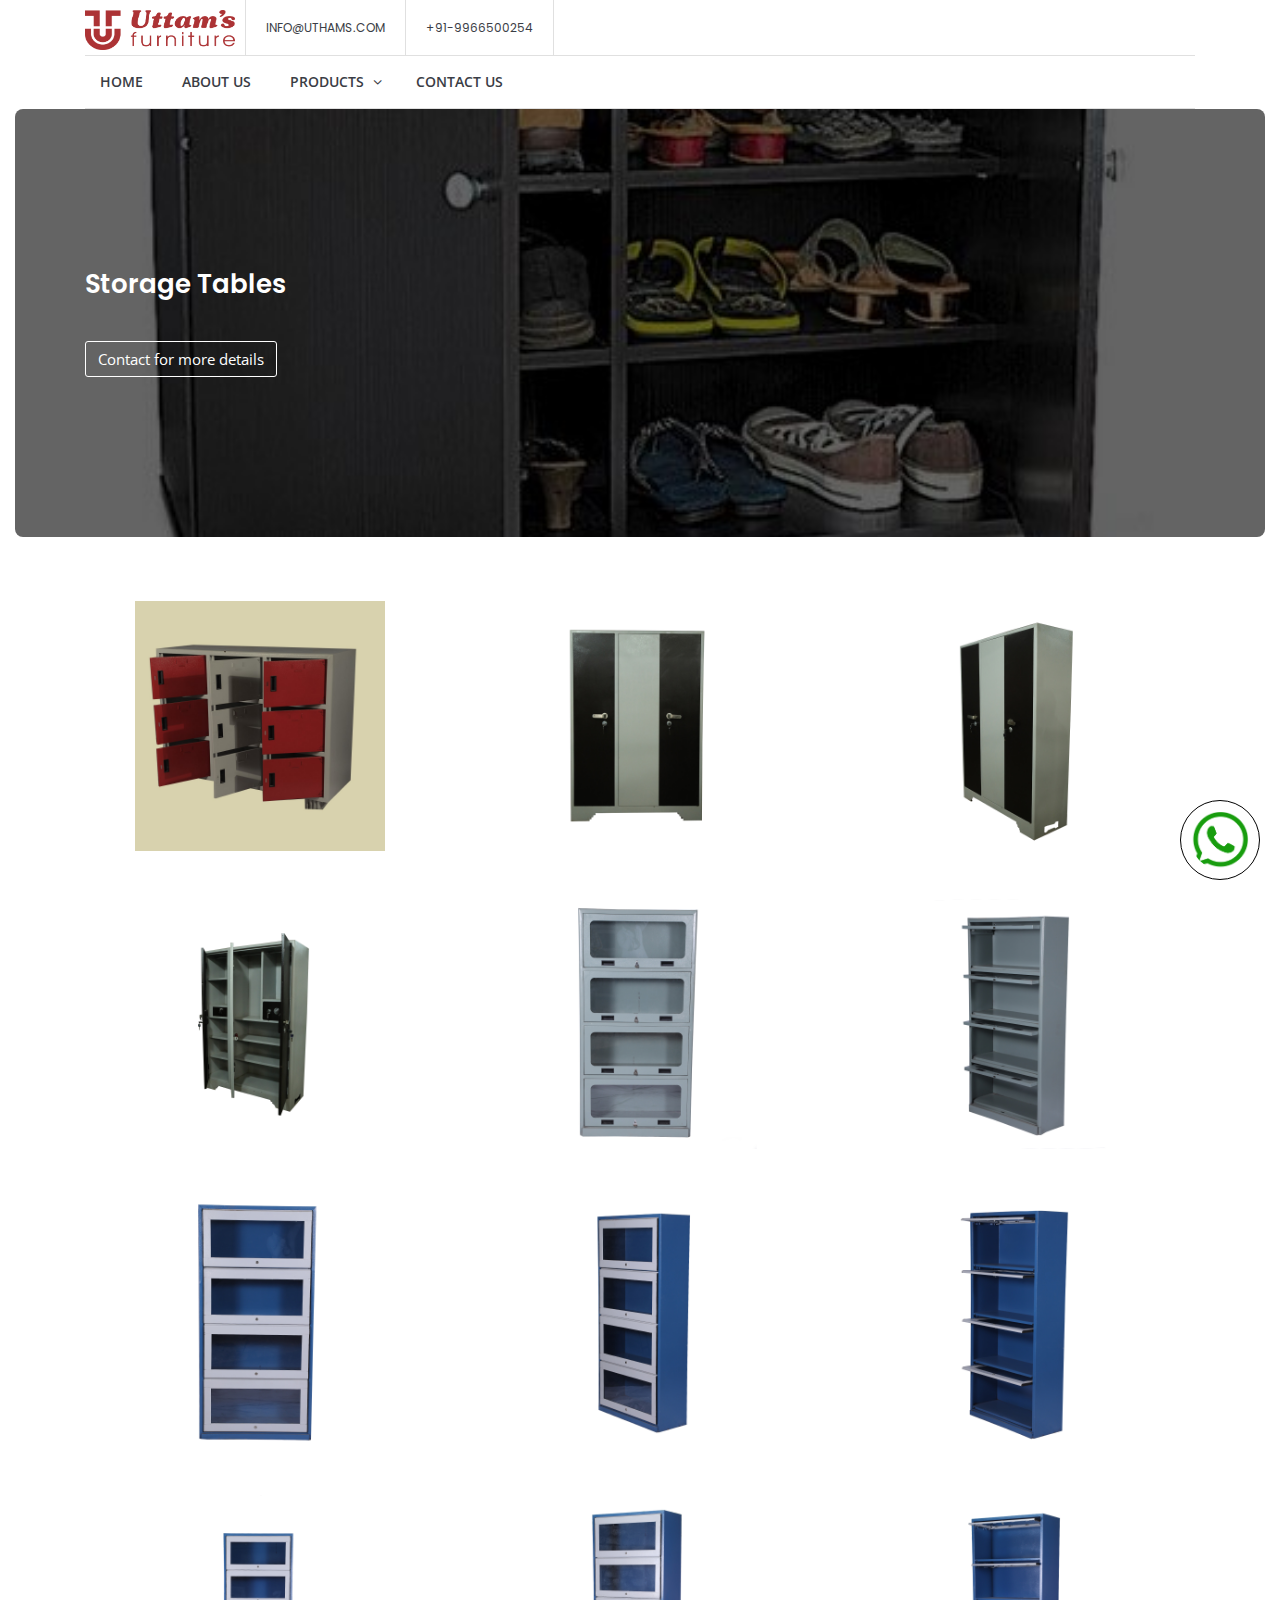
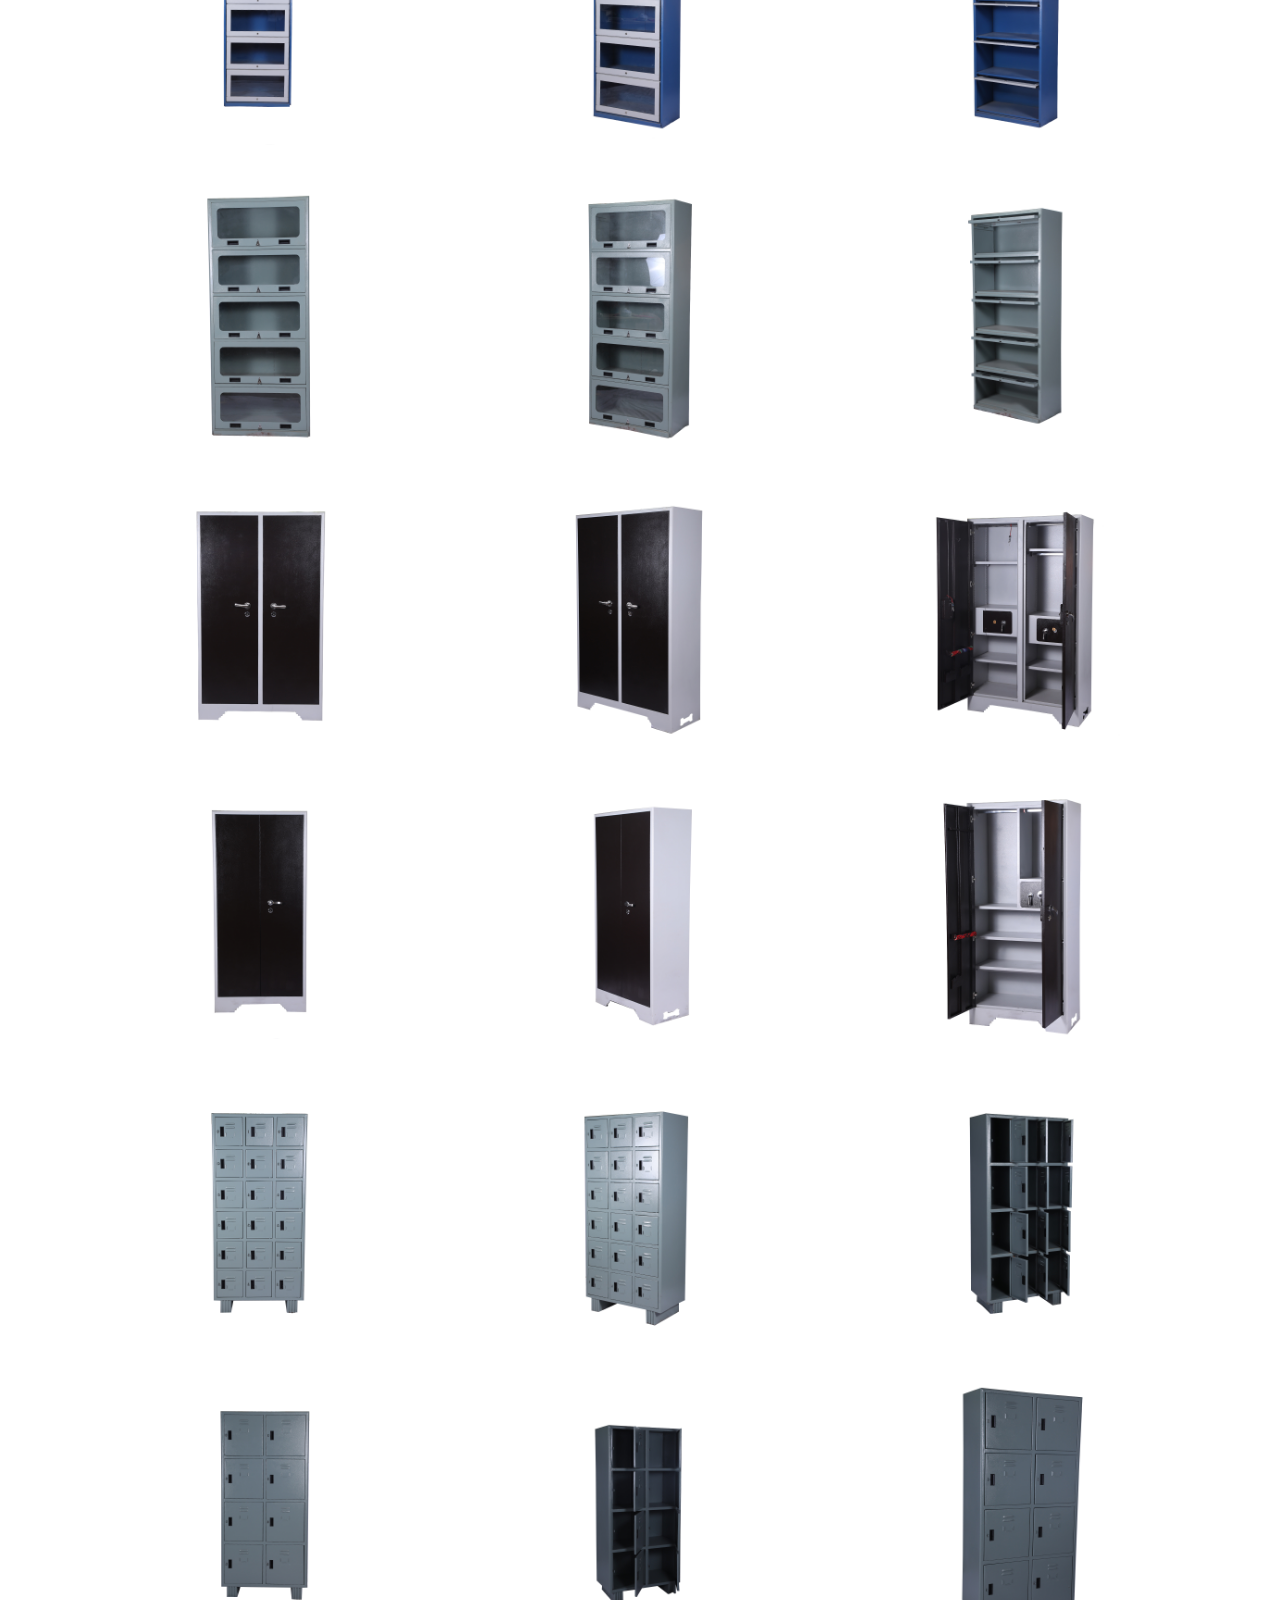
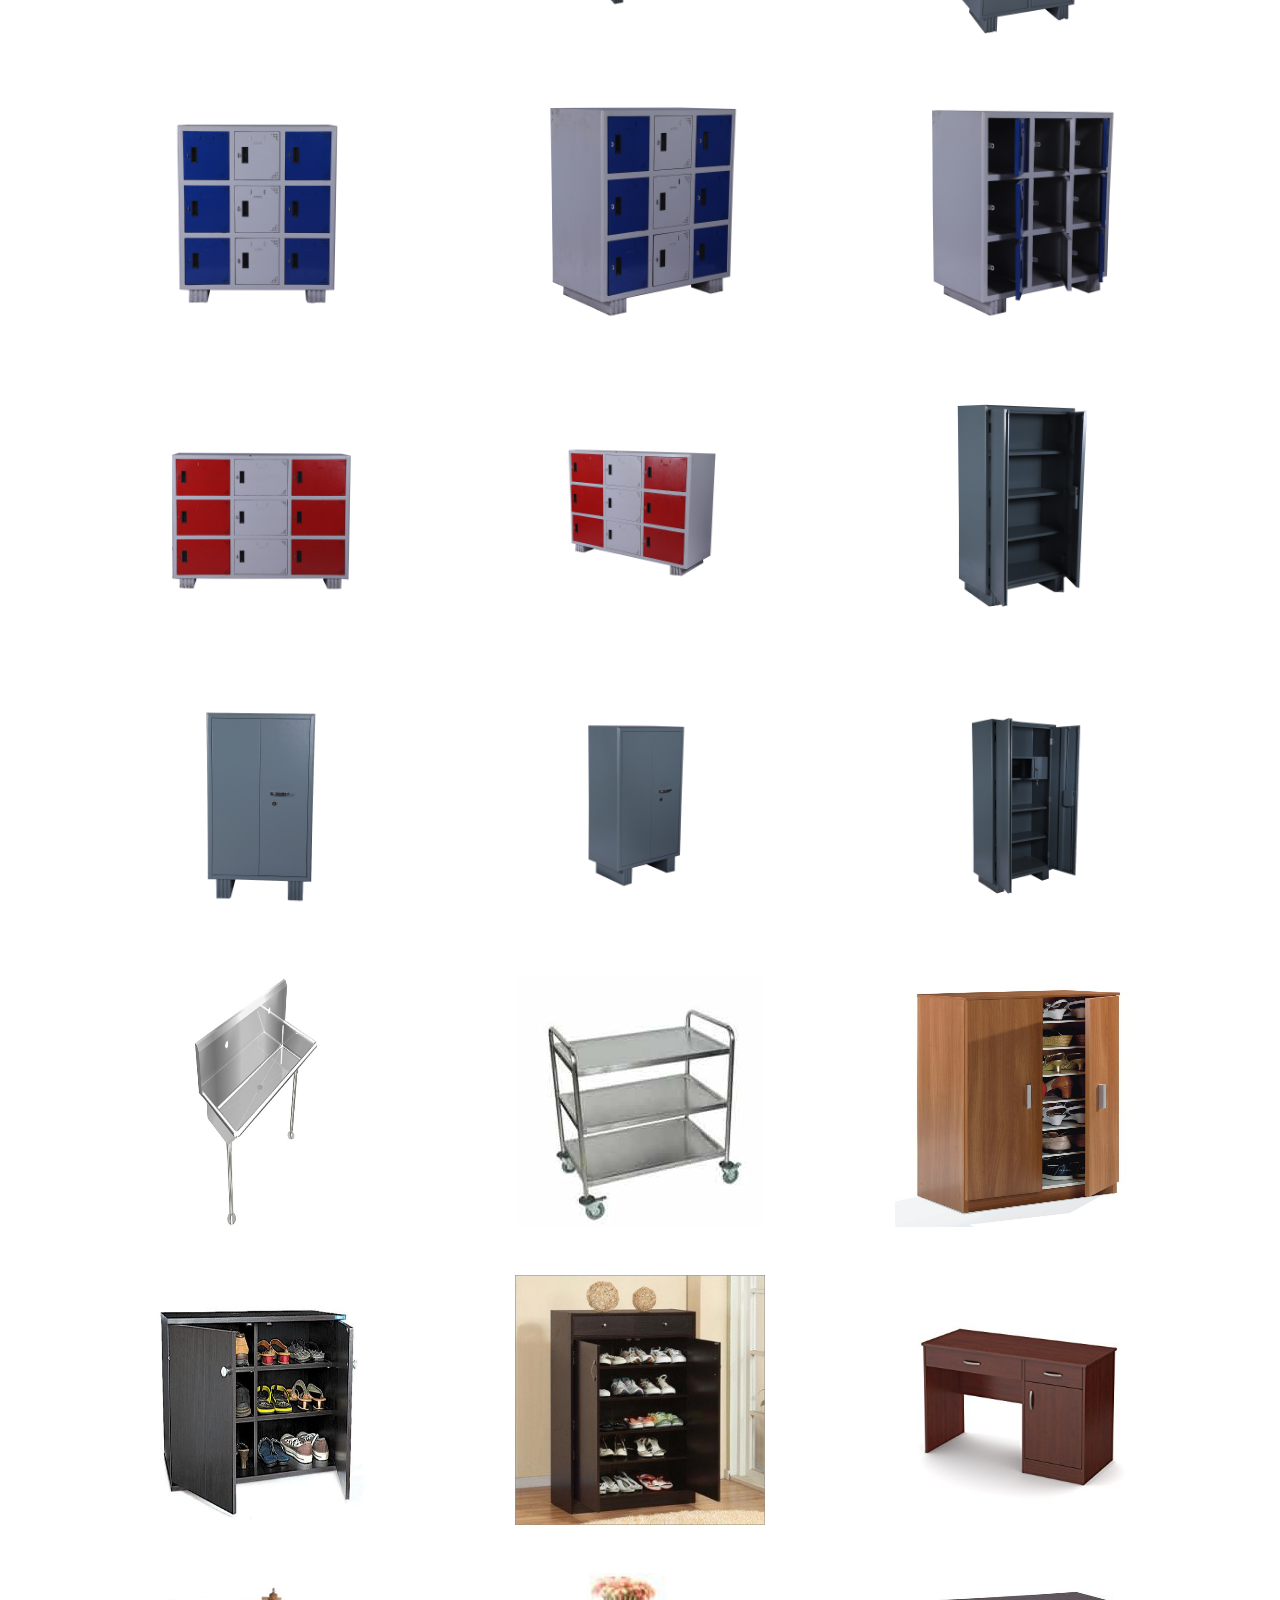
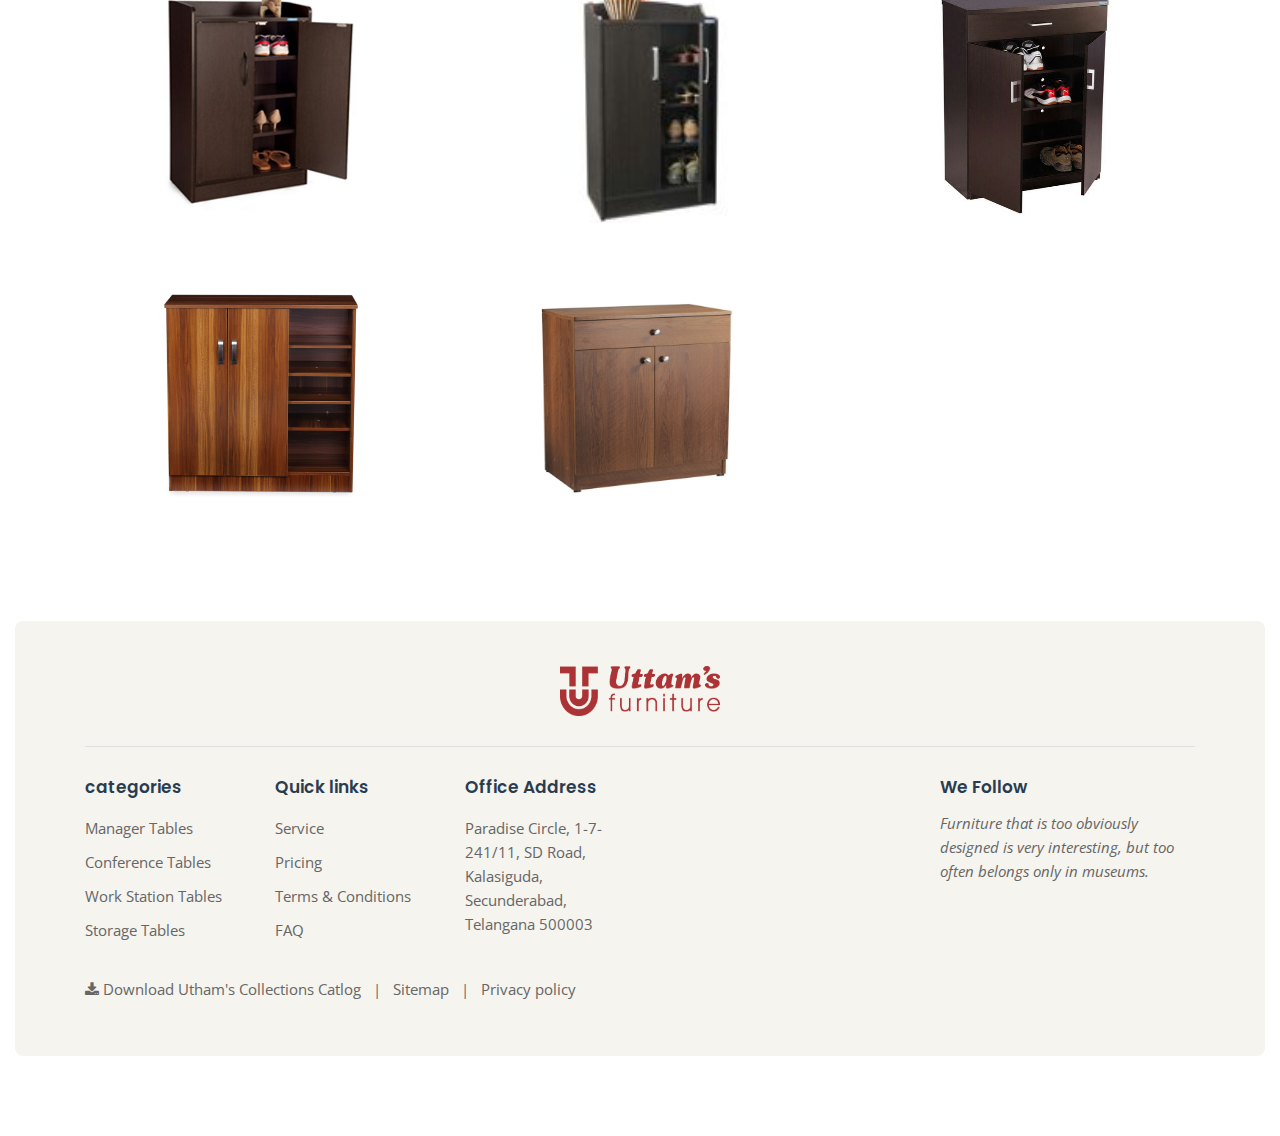
<file: Storage_tables.html>
<!DOCTYPE html>
<html lang="en">

<head>
    <meta charset="utf-8">
    <meta http-equiv="X-UA-Compatible" content="IE=edge">
    <meta name="viewport" content="width=device-width, initial-scale=1, maximum-scale=1">

    <!-- Mobile Web-app fullscreen -->
    <meta name="apple-mobile-web-app-capable" content="yes">
    <meta name="mobile-web-app-capable" content="yes">

    <!-- Meta tags -->
    <meta name="description" content="">
    <meta name="author" content="">
    <link rel="icon" href="favicon.ico">

    <!--Title-->
    <title>Utham's</title>

    <!--CSS bundle -->
    <link rel="stylesheet" media="all" href="css/bootstrap.css" />
    <link rel="stylesheet" media="all" href="css/animate.css" />
    <link rel="stylesheet" media="all" href="css/font-awesome.css" />
    <link rel="stylesheet" media="all" href="css/ion-range-slider.css" />
    <link rel="stylesheet" media="all" href="css/linear-icons.css" />
    <link rel="stylesheet" media="all" href="css/magnific-popup.css" />
    <link rel="stylesheet" media="all" href="css/owl.carousel.css" />
    <link rel="stylesheet" media="all" href="css/theme.css" />

    <!--Google fonts-->
    <link href="https://fonts.googleapis.com/css?family=Poppins:400,500,600" rel="stylesheet">
    <link href="https://fonts.googleapis.com/css?family=Open+Sans:400,700&amp;subset=latin-ext" rel="stylesheet">
    <link rel="stylesheet" href="https://cdnjs.cloudflare.com/ajax/libs/font-awesome/6.5.1/css/all.min.css" integrity="sha512-DTOQO9RWCH3ppGqcWaEA1BIZOC6xxalwEsw9c2QQeAIftl+Vegovlnee1c9QX4TctnWMn13TZye+giMm8e2LwA==" crossorigin="anonymous" referrerpolicy="no-referrer" />

    <!-- HTML5 shim and Respond.js IE8 support of HTML5 elements and media queries -->
    <!--[if lt IE 9]>
    <script src="https://oss.maxcdn.com/html5shiv/3.7.2/html5shiv.min.js"></script>
    <script src="https://oss.maxcdn.com/respond/1.4.2/respond.min.js"></script>
    
    <![endif]-->


    <style>
        .image img{
            width: 170px;
            height: 170px;
        }
        @media only screen and (min-width: 768px) {
            .image img{
            width: 250px;
            height: 250px;
        }
        }
    </style>
</head>

<body>
    <div>
        <a href="#" id="whatsappLink">
            <img style="position: fixed; width: 80px; right: 20px; bottom: 20px; z-index: 10; background-color: white; padding: 10px; border-radius: 50px; border: 1px solid black;"
            src="./assets/images/watt_icon.png" alt="icon" class="img-fluid">
        </a>
    </div>

    <div class="page-loader">
        <div class="spinner-border" role="status">
            <span class="sr-only">Loading...</span>
        </div>
    </div>

    <div class="wrapper">

        <!-- ======================== Navigation ======================== -->

        <nav>

            <div class="container">

                <a href="./index.html" class="logo mt-2 pb-2"><img src="assets/images/Uttam's Logo - Col. Final.png" alt=""  width="115" height="30"/></a>

                <!-- ==========  Top navigation ========== -->

                <div class="navigation navigation-top clearfix">
                    <ul>
                        <!--add active class for current page-->
                        <li class="left-side"><a href="./index.html" class="logo-icon"><img src="assets/images/Uttam's Logo - Col. Final.png" alt="Alternate Text" width="150" height="40"/></a></li>
                        <li class="left-side"><a href="#">info@uthams.com</a></li>
                        <li class="left-side"><a href="#">+91-9966500254</a></li>
                    </ul>
                </div>

                <!-- ==========  Main navigation ========== -->

                <div class="navigation navigation-main">
                    <a href="#" class="open-menu"><i class="icon icon-menu"></i></a>

                    <div class="floating-menu">
                        <!--mobile toggle menu trigger-->
                        <div class="close-menu-wrapper">
                            <span class="close-menu"><i class="icon icon-cross"></i></span>
                        </div>
                        <ul>
                            <li>
                                <a href="./index.html">Home <span class="open-dropdown"></span></a>
                            </li>
                            <li>
                                <a href="./about_us.html">About Us <span class="open-dropdown"></span></a>
                            </li>
                            <li>
                                <a href="#">Products <span class="open-dropdown"><i class="fa fa-angle-down"></i></span></a>
                                <div class="navbar-dropdown navbar-dropdown-single">
                                    <div class="navbar-box">
                                        <div class="box-full">
                                            <div class="box clearfix">
                                                <ul>
                                                    <li><a href="./Manager_tables.html">Manager Tables</a></li>
                                                    <li><a href="./Conference_tables.html">Conference Tables</a></li>
                                                    <li><a href="./Work_station_tables.html">Work Station Tables</a></li>
                                                    <li><a href="./Storage_tables.html">Storage Tables</a></li>
                                                </ul>
                                            </div>
                                        </div>
                                    </div>
                                </div>
                            </li>
                            <li>
                                <a href="./contact.html">Contact Us<span class="open-dropdown"></span></a>
                            </li>
                        </ul>
                    </div>
                </div>

                <!-- ==========  Search wrapper ========== -->

                

                <!-- ==========  Login wrapper ========== -->

                <div class="login-wrapper">
                    <div class="h5">Sign in</div>
                    <form>
                        <div class="form-group">
                            <input type="email" class="form-control" id="exampleInputEmail1" placeholder="Email">
                        </div>
                        <div class="form-group">
                            <input type="password" class="form-control" id="exampleInputPassword1" placeholder="Password">
                        </div>
                        <div class="form-group">
                            <a href="#forgotpassword" class="open-popup btn btn-main btn-sm">Forgot password?</a>
                            <a href="#createaccount" class="open-popup btn btn-main btn-sm">Don't have an account?</a>
                        </div>
                        <button type="submit" class="btn btn-block btn-outline-primary">Submit</button>
                    </form>
                </div>

                <!-- ==========  Cart wrapper ========== -->

                <div class="cart-wrapper">
                    <div class="checkout">
                        <div class="clearfix">

                            <!--cart item-->

                            <div class="row">

                                <div class="cart-block cart-block-item clearfix">
                                    <div class="image text-center mt-5">
                                        <a href="product.html"><img src="assets/images/item-1.jpg" alt="" /></a>
                                    </div>
                                    <div class="title">
                                        <div><a href="product.html">Product item</a></div>
                                        <small>Product category</small>
                                    </div>
                                    <div class="quantity">
                                        <input type="number" value="2" class="form-control form-quantity" />
                                    </div>
                                    <div class="price">
                                        <span class="final">$ 1.998</span>
                                        <span class="discount">$ 2.666</span>
                                    </div>
                                    <!--delete-this-item-->
                                    <span class="icon icon-cross icon-delete"></span>
                                </div>

                                <!--cart item-->

                                <div class="cart-block cart-block-item clearfix">
                                    <div class="image text-center mt-5">
                                        <a href="product.html"><img src="assets/images/item-2.jpg" alt="" /></a>
                                    </div>
                                    <div class="title">
                                        <div><a href="product.html">Product item</a></div>
                                        <small>Product category</small>
                                    </div>
                                    <div class="quantity">
                                        <input type="number" value="2" class="form-control form-quantity" />
                                    </div>
                                    <div class="price">
                                        <span class="final">$ 1.998</span>
                                        <span class="discount">$ 2.666</span>
                                    </div>
                                    <!--delete-this-item-->
                                    <span class="icon icon-cross icon-delete"></span>
                                </div>

                                <!--cart item-->

                                <div class="cart-block cart-block-item clearfix">
                                    <div class="image text-center mt-5">
                                        <a href="product.html"><img src="assets/images/item-3.jpg" alt="" /></a>
                                    </div>
                                    <div class="title">
                                        <div><a href="product.html">Product item</a></div>
                                        <small>Product category</small>
                                    </div>
                                    <div class="quantity">
                                        <input type="number" value="2" class="form-control form-quantity" />
                                    </div>
                                    <div class="price">
                                        <span class="final">$ 1.998</span>
                                        <span class="discount">$ 2.666</span>
                                    </div>
                                    <!--delete-this-item-->
                                    <span class="icon icon-cross icon-delete"></span>
                                </div>

                            </div>

                            <hr />

                            <!--cart prices -->

                            <div class="clearfix">
                                <div class="cart-block cart-block-footer clearfix">
                                    <div>
                                        <strong>Discount 15%</strong>
                                    </div>
                                    <div>
                                        <span>$ 159,00</span>
                                    </div>
                                </div>

                                <div class="cart-block cart-block-footer clearfix">
                                    <div>
                                        <strong>Shipping</strong>
                                    </div>
                                    <div>
                                        <span>$ 30,00</span>
                                    </div>
                                </div>

                                <div class="cart-block cart-block-footer clearfix">
                                    <div>
                                        <strong>VAT</strong>
                                    </div>
                                    <div>
                                        <span>$ 59,00</span>
                                    </div>
                                </div>
                            </div>

                            <hr />

                            <!--cart final price -->

                            <div class="clearfix">
                                <div class="cart-block cart-block-footer clearfix">
                                    <div>
                                        <strong>Total</strong>
                                    </div>
                                    <div>
                                        <div class="h4 title">$ 1259,00</div>
                                    </div>
                                </div>
                            </div>


                            <!--cart navigation -->

                            <div class="cart-block-buttons clearfix">
                                <div class="row">
                                    <div class="col-sm-6">
                                        <a href="products-grid.html" class="btn btn-outline-info">Continue shopping</a>
                                    </div>
                                    <div class="col-sm-6 text-right">
                                        <a href="checkout-1.html" class="btn btn-outline-warning"><span class="icon icon-cart"></span> Checkout</a>
                                    </div>
                                </div>
                            </div>

                        </div>
                    </div>
                </div>
            </div>
        </nav>

        <!-- ========================  Header content ======================== -->
        <section class="banner p-0">

            <div class="container-fluid">

                <div class="banner-image" style="background-image:url(assets/images/storage_furniture/show.jpeg)">
                    <!--Header-->

                    <header>
                        <div class="container">

                            <h2 class="h2 title">Storage Tables</h2>

                        </div>
                    </header>

                    <!--Content-->

                    <div class="container">
                        <div class="row align-items-center">
                            <div class="col-md-4">
                                <a href="./contact.html" class="btn btn-clean">Contact for more details</a>
                            </div>
                        </div>
                    </div>
                </div>

            </div> <!--/container-fluid-->

        </section>
        <div class="container pt-3">
            <div class="row">

                <!--Right content-->

                <div class="col-12">

                    <!--Products collection-->

                    <div class="row">

                        <!--Product item-->

                        <div class="col-6 col-lg-4" style="border-radius: 10px;">
                            <article>
                                <div class="figure-grid">
                                    <div class="image text-center mt-5">
                                            <img src="./assets/images/storage_furniture/s-1.jpg" alt="" /> 
                                    </div>
                                </div>
                            </article>
                        </div>

                        <!--Product item-->
                        <div class="col-6 col-lg-4" style="border-radius: 10px;">
                            <article>
                                <div class="figure-grid">
                                    <div class="image text-center mt-5">
                                            <img src="./assets/images/storage_furniture/s-2.jpg" alt="" /> 
                                    </div>
                                </div>
                            </article>
                        </div>

                        <!--Product item-->
                        <div class="col-6 col-lg-4" style="border-radius: 10px;">
                            <article>
                                <div class="figure-grid">
                                    <div class="image text-center mt-5">
                                            <img src="./assets/images/storage_furniture/s-3.jpg" alt="" /> 
                                    </div>
                                </div>
                            </article>
                        </div>

                        <!--Product item-->
                        <div class="col-6 col-lg-4" style="border-radius: 10px;">
                            <article>
                                <div class="figure-grid">
                                    <div class="image text-center mt-5">
                                            <img src="./assets/images/storage_furniture/s-4.jpg" alt="" /> 
                                    </div>
                                </div>
                            </article>
                        </div>

                        <!--Product item-->
                        <div class="col-6 col-lg-4" style="border-radius: 10px;">
                            <article>
                                <div class="figure-grid">
                                    <div class="image text-center mt-5">
                                            <img src="./assets/images/storage_furniture/s-5.jpg" alt="" /> 
                                    </div>
                                </div>
                            </article>
                        </div>

                        <!--Product item-->
                        <div class="col-6 col-lg-4" style="border-radius: 10px;">
                            <article>
                                <div class="figure-grid">
                                    <div class="image text-center mt-5">
                                            <img src="./assets/images/storage_furniture/s-6.jpg " alt="" /> 
                                    </div>
                                </div>
                            </article>
                        </div>

                        <!--Product item-->
                        <div class="col-6 col-lg-4" style="border-radius: 10px;">
                            <article>
                                <div class="figure-grid">
                                    <div class="image text-center mt-5">
                                            <img src="./assets/images/storage_furniture/s-7.jpg" alt="" /> 
                                    </div>
                                </div>
                            </article>
                        </div>

                        <!--Product item-->
                        <div class="col-6 col-lg-4" style="border-radius: 10px;">
                            <article>
                                <div class="figure-grid">
                                    <div class="image text-center mt-5">
                                            <img src="./assets/images/storage_furniture/s-8.jpg" alt="" /> 
                                    </div>
                                </div>
                            </article>
                        </div>

                        <!--Product item-->
                        <div class="col-6 col-lg-4" style="border-radius: 10px;">
                            <article>
                                <div class="figure-grid">
                                    <div class="image text-center mt-5">
                                            <img src="./assets/images/storage_furniture/s-9.jpg" alt="" /> 
                                    </div>
                                </div>
                            </article>
                        </div>

                        <!--Product item-->
                        <div class="col-6 col-lg-4" style="border-radius: 10px;">
                            <article>
                                <div class="figure-grid">
                                    <div class="image text-center mt-5">
                                            <img src="./assets/images/storage_furniture/s-10.jpg" alt="" /> 
                                    </div>
                                </div>
                            </article>
                        </div>

                        <!--Product item-->
                        <div class="col-6 col-lg-4" style="border-radius: 10px;">
                            <article>
                                <div class="figure-grid">
                                    <div class="image text-center mt-5">
                                            <img src="./assets/images/storage_furniture/s-11.jpg" alt="" /> 
                                    </div>
                                </div>
                            </article>
                        </div>

                        <!--Product item-->
                        <div class="col-6 col-lg-4" style="border-radius: 10px;">
                            <article>
                                <div class="figure-grid">
                                    <div class="image text-center mt-5">
                                            <img src="./assets/images/storage_furniture/s-12.jpg" alt="" /> 
                                    </div>
                                </div>
                            </article>
                        </div>

                        <!--Product item-->
                        <div class="col-6 col-lg-4" style="border-radius: 10px;">
                            <article>
                                <div class="figure-grid">
                                    <div class="image text-center mt-5">
                                            <img src="./assets/images/storage_furniture/s-13.jpg" alt="" /> 
                                    </div>
                                </div>
                            </article>
                        </div>

                        <!--Product item-->
                        <div class="col-6 col-lg-4" style="border-radius: 10px;">
                            <article>
                                <div class="figure-grid">
                                    <div class="image text-center mt-5">
                                            <img src="./assets/images/storage_furniture/s-14.jpg" alt="" /> 
                                    </div>
                                </div>
                            </article>
                        </div>

                        <!--Product item-->
                        <div class="col-6 col-lg-4" style="border-radius: 10px;">
                            <article>
                                <div class="figure-grid">
                                    <div class="image text-center mt-5">
                                            <img src="./assets/images/storage_furniture/s-15.jpg" alt="" /> 
                                    </div>
                                </div>
                            </article>
                        </div>

                        <!--Product item-->
                        <div class="col-6 col-lg-4" style="border-radius: 10px;">
                            <article>
                                <div class="figure-grid">
                                    <div class="image text-center mt-5">
                                            <img src="./assets/images/storage_furniture/s-16.jpg" alt="" /> 
                                    </div>
                                </div>
                            </article>
                        </div>

                        <!--Product item-->
                        <div class="col-6 col-lg-4" style="border-radius: 10px;">
                            <article>
                                <div class="figure-grid">
                                    <div class="image text-center mt-5">
                                            <img src="./assets/images/storage_furniture/s-17.jpg" alt="" /> 
                                    </div>
                                </div>
                            </article>
                        </div>

                        <!--Product item-->
                        <div class="col-6 col-lg-4" style="border-radius: 10px;">
                            <article>
                                <div class="figure-grid">
                                    <div class="image text-center mt-5">
                                            <img src="./assets/images/storage_furniture/s-18.jpg" alt="" /> 
                                    </div>
                                </div>
                            </article>
                        </div>

                        <!--Product item-->
                        <div class="col-6 col-lg-4" style="border-radius: 10px;">
                            <article>
                                <div class="figure-grid">
                                    <div class="image text-center mt-5">
                                            <img src="./assets/images/storage_furniture/s-19.jpg" alt="" /> 
                                    </div>
                                </div>
                            </article>
                        </div>

                        <!--Product item-->
                        <div class="col-6 col-lg-4" style="border-radius: 10px;">
                            <article>
                                <div class="figure-grid">
                                    <div class="image text-center mt-5">
                                            <img src="./assets/images/storage_furniture/s-20.jpg" alt="" /> 
                                    </div>
                                </div>
                            </article>
                        </div>

                        <!--Product item-->
                        <div class="col-6 col-lg-4" style="border-radius: 10px;">
                            <article>
                                <div class="figure-grid">
                                    <div class="image text-center mt-5">
                                            <img src="./assets/images/storage_furniture/s-21.jpg" alt="" /> 
                                    </div>
                                </div>
                            </article>
                        </div>

                        <!--Product item-->
                        <div class="col-6 col-lg-4" style="border-radius: 10px;">
                            <article>
                                <div class="figure-grid">
                                    <div class="image text-center mt-5">
                                            <img src="./assets/images/storage_furniture/s-22.jpg" alt="" /> 
                                    </div>
                                </div>
                            </article>
                        </div>

                        <!--Product item-->
                        <div class="col-6 col-lg-4" style="border-radius: 10px;">
                            <article>
                                <div class="figure-grid">
                                    <div class="image text-center mt-5">
                                            <img src="./assets/images/storage_furniture/s-23.jpg" alt="" /> 
                                    </div>
                                </div>
                            </article>
                        </div>

                        <!--Product item-->
                        <div class="col-6 col-lg-4" style="border-radius: 10px;">
                            <article>
                                <div class="figure-grid">
                                    <div class="image text-center mt-5">
                                            <img src="./assets/images/storage_furniture/s-24.jpg" alt="" /> 
                                    </div>
                                </div>
                            </article>
                        </div>

                        <!--Product item-->
                        <div class="col-6 col-lg-4" style="border-radius: 10px;">
                            <article>
                                <div class="figure-grid">
                                    <div class="image text-center mt-5">
                                            <img src="./assets/images/storage_furniture/s-25.jpg" alt="" /> 
                                    </div>
                                </div>
                            </article>
                        </div>

                        <!--Product item-->
                        <div class="col-6 col-lg-4" style="border-radius: 10px;">
                            <article>
                                <div class="figure-grid">
                                    <div class="image text-center mt-5">
                                            <img src="./assets/images/storage_furniture/s-26.jpg" alt="" /> 
                                    </div>
                                </div>
                            </article>
                        </div>
                        <!--Product item-->
                        <div class="col-6 col-lg-4" style="border-radius: 10px;">
                            <article>
                                <div class="figure-grid">
                                    <div class="image text-center mt-5">
                                            <img src="./assets/images/storage_furniture/s-27.jpg" alt="" /> 
                                    </div>
                                </div>
                            </article>
                        </div>
                        <!--Product item-->
                        <div class="col-6 col-lg-4" style="border-radius: 10px;">
                            <article>
                                <div class="figure-grid">
                                    <div class="image text-center mt-5">
                                            <img src="./assets/images/storage_furniture/s-28.jpg" alt="" /> 
                                    </div>
                                </div>
                            </article>
                        </div>
                        <!--Product item-->
                        <div class="col-6 col-lg-4" style="border-radius: 10px;">
                            <article>
                                <div class="figure-grid">
                                    <div class="image text-center mt-5">
                                            <img src="./assets/images/storage_furniture/s-29.jpg" alt="" /> 
                                    </div>
                                </div>
                            </article>
                        </div>
                        <!--Product item-->
                        <div class="col-6 col-lg-4" style="border-radius: 10px;">
                            <article>
                                <div class="figure-grid">
                                    <div class="image text-center mt-5">
                                            <img src="./assets/images/storage_furniture/s-30.jpg" alt="" /> 
                                    </div>
                                </div>
                            </article>
                        </div>
                        <!--Product item-->
                        <div class="col-6 col-lg-4" style="border-radius: 10px;">
                            <article>
                                <div class="figure-grid">
                                    <div class="image text-center mt-5">
                                            <img src="./assets/images/storage_furniture/s-31.jpg" alt="" /> 
                                    </div>
                                </div>
                            </article>
                        </div>
                        <!--Product item-->
                        <div class="col-6 col-lg-4" style="border-radius: 10px;">
                            <article>
                                <div class="figure-grid">
                                    <div class="image text-center mt-5">
                                            <img src="./assets/images/storage_furniture/s-32.jpg" alt="" /> 
                                    </div>
                                </div>
                            </article>
                        </div>
                        <!--Product item-->
                        <div class="col-6 col-lg-4" style="border-radius: 10px;">
                            <article>
                                <div class="figure-grid">
                                    <div class="image text-center mt-5">
                                            <img src="./assets/images/storage_furniture/s-33.jpg" alt="" /> 
                                    </div>
                                </div>
                            </article>
                        </div>

                        <!--Product item-->
                        <div class="col-6 col-lg-4" style="border-radius: 10px;">
                            <article>
                                <div class="figure-grid">
                                    <div class="image text-center mt-5">
                                            <img src="./assets/images/storage_furniture/s-34.jpg" alt="" /> 
                                    </div>
                                </div>
                            </article>
                        </div>
                        <!--Product item-->
                        <div class="col-6 col-lg-4" style="border-radius: 10px;">
                            <article>
                                <div class="figure-grid">
                                    <div class="image text-center mt-5">
                                            <img src="./assets/images/storage_furniture/s-35.jpg" alt="" /> 
                                    </div>
                                </div>
                            </article>
                        </div>
                        <!--Product item-->
                        <div class="col-6 col-lg-4" style="border-radius: 10px;">
                            <article>
                                <div class="figure-grid">
                                    <div class="image text-center mt-5">
                                            <img src="./assets/images/storage_furniture/s-36.jpg" alt="" /> 
                                    </div>
                                </div>
                            </article>
                        </div>
                        <!--Product item-->
                        <div class="col-6 col-lg-4" style="border-radius: 10px;">
                            <article>
                                <div class="figure-grid">
                                    <div class="image text-center mt-5">
                                            <img src="./assets/images/storage_furniture/s-37.jpg" alt="" /> 
                                    </div>
                                </div>
                            </article>
                        </div>
                        <!--Product item-->
                        <div class="col-6 col-lg-4" style="border-radius: 10px;">
                            <article>
                                <div class="figure-grid">
                                    <div class="image text-center mt-5">
                                            <img src="./assets/images/storage_furniture/s-38.jpg" alt="" /> 
                                    </div>
                                </div>
                            </article>
                        </div>
                        <!--Product item-->
                        <div class="col-6 col-lg-4" style="border-radius: 10px;">
                            <article>
                                <div class="figure-grid">
                                    <div class="image text-center mt-5">
                                            <img src="./assets/images/storage_furniture/s-39.jpeg" alt="" /> 
                                    </div>
                                </div>
                            </article>
                        </div>
                        <!--Product item-->
                        <div class="col-6 col-lg-4" style="border-radius: 10px;">
                            <article>
                                <div class="figure-grid">
                                    <div class="image text-center mt-5">
                                            <img src="./assets/images/storage_furniture/s-40.jpeg" alt="" /> 
                                    </div>
                                </div>
                            </article>
                        </div>

                        <!--Product item-->
                        <div class="col-6 col-lg-4" style="border-radius: 10px;">
                            <article>
                                <div class="figure-grid">
                                    <div class="image text-center mt-5">
                                            <img src="./assets/images/storage_furniture/s-41.jpeg" alt="" /> 
                                    </div>
                                </div>
                            </article>
                        </div>
                        <!--Product item-->
                        <div class="col-6 col-lg-4" style="border-radius: 10px;">
                            <article>
                                <div class="figure-grid">
                                    <div class="image text-center mt-5">
                                            <img src="./assets/images/storage_furniture/s-42.jpeg" alt="" /> 
                                    </div>
                                </div>
                            </article>
                        </div>
                        <!--Product item-->
                        <div class="col-6 col-lg-4" style="border-radius: 10px;">
                            <article>
                                <div class="figure-grid">
                                    <div class="image text-center mt-5">
                                            <img src="./assets/images/storage_furniture/s-43.jpeg" alt="" /> 
                                    </div>
                                </div>
                            </article>
                        </div>
                        <!--Product item-->
                        <div class="col-6 col-lg-4" style="border-radius: 10px;">
                            <article>
                                <div class="figure-grid">
                                    <div class="image text-center mt-5">
                                            <img src="./assets/images/storage_furniture/s-44.jpeg" alt="" /> 
                                    </div>
                                </div>
                            </article>
                        </div>
                        <!--Product item-->
                        <div class="col-6 col-lg-4" style="border-radius: 10px;">
                            <article>
                                <div class="figure-grid">
                                    <div class="image text-center mt-5">
                                            <img src="./assets/images/storage_furniture/s-45.jpeg" alt="" /> 
                                    </div>
                                </div>
                            </article>
                        </div>
                        <!--Product item-->
                        <div class="col-6 col-lg-4" style="border-radius: 10px;">
                            <article>
                                <div class="figure-grid">
                                    <div class="image text-center mt-5">
                                            <img src="./assets/images/storage_furniture/s-46.jpeg" alt="" /> 
                                    </div>
                                </div>
                            </article>
                        </div>
                        <!--Product item-->
                        <div class="col-6 col-lg-4" style="border-radius: 10px;">
                            <article>
                                <div class="figure-grid">
                                    <div class="image text-center mt-5">
                                            <img src="./assets/images/storage_furniture/s-47.jpeg" alt="" /> 
                                    </div>
                                </div>
                            </article>
                        </div>

                        <!--Product item-->

                        
                    </div>
                </div> <!--/product items-->

            </div><!--/row-->

        </div>






        <!-- ================== Footer  ================== -->

        <footer>

            <div class="container-fluid">

                <div class="footer-wrap">

                    <div class="container">

                        <!--footer showroom-->
                        <div class="footer-showroom">
                            <div class="text-center">
                                <a href="/"><img src="assets/images/Uttam's Logo - Col. Final.png" alt="" width="160" height="50" /></a>

                            </div>
                        </div>

                        <!--footer links-->
                        <div class="footer-links">
                            <div class="row">
                                <div class="col-md-2">
                                    <h5>categories</h5>
                                    <ul>
                                        <li><a href="./Manager_tables.html">Manager Tables</a></li>
                                        <li><a href="./Conference_tables.html">Conference Tables</a></li>
                                        <li><a href="./Work_station_tables.html">Work Station Tables</a></li>
                                        <li><a href="./Storage_tables.html">Storage Tables</a></li>
                                    </ul>
                                </div>
                                <div class="col-md-2">
                                    <h5>Quick links</h5>
                                    <ul>
                                        <li><a href="#">Service</a></li>
                                        <li><a href="#">Pricing</a></li>
                                        <li><a href="#">Terms & Conditions</a></li>
                                        <li><a href="#">FAQ</a></li>
                                    </ul>
                                </div>
                                <div class="col-md-2">
                                    <h5>Office Address</h5>
                                    <ul>
                                        <li><a href="#">Paradise Circle, 1-7-241/11, SD Road,
                                            Kalasiguda, Secunderabad,
                                            Telangana 500003 </a></li>
                                    </ul>
                                </div>
                                <div class="offset-md-3 col-md-3">
                                    <h5>We Follow</h5>
                                    <p><i>Furniture that is too obviously designed is very interesting, but too often belongs only in museums.</i></p>
                                </div>
                            </div>
                        </div>

                        <!--footer social-->

                        <div class="footer-social">
                            <div class="row">
                                <div class="col-sm-6">
                                    <a href="#" target="_blank"><i class="fa fa-download"></i> Download Utham's Collections Catlog</a> &nbsp; | &nbsp; <a href="#">Sitemap</a> &nbsp; | &nbsp; <a href="#">Privacy policy</a>
                                </div>
                                <div class="col-sm-6 links">
                                    <ul>
                                        <li><a href="#"><i class="fa-brands fa-facebook"></i></a></li>
                                        <li><a href="#"><i class="fa-brands fa-x-twitter"></i></a></li>
                                        <li><a href="#"><i class="fa-brands fa-square-youtube"></i></a></li>
                                        <li><a href="#"><i class="fa-brands fa-instagram"></i></a></li>
                                    </ul>
                                </div>
                            </div>
                        </div>
                    </div>

                </div>
            </div>

        </footer>


    </div> <!--/wrapper-->
    
    <!--Scripts -->
    <script src="./js/script.js"></script>
    <script src="js/jquery.min.js"></script>
    <script src="js/bootstrap.js"></script>
    <script src="js/ion.rangeSlider.js"></script>
    <script src="js/magnific-popup.js"></script>
    <script src="js/owl.carousel.js"></script>
    <script src="js/tilt.jquery.js"></script>
    <script src="js/jquery.easypiechart.js"></script>
    <script src="js/bigtext.js"></script>
    <script src="js/main.js"></script>
</body>

</html>
</file>
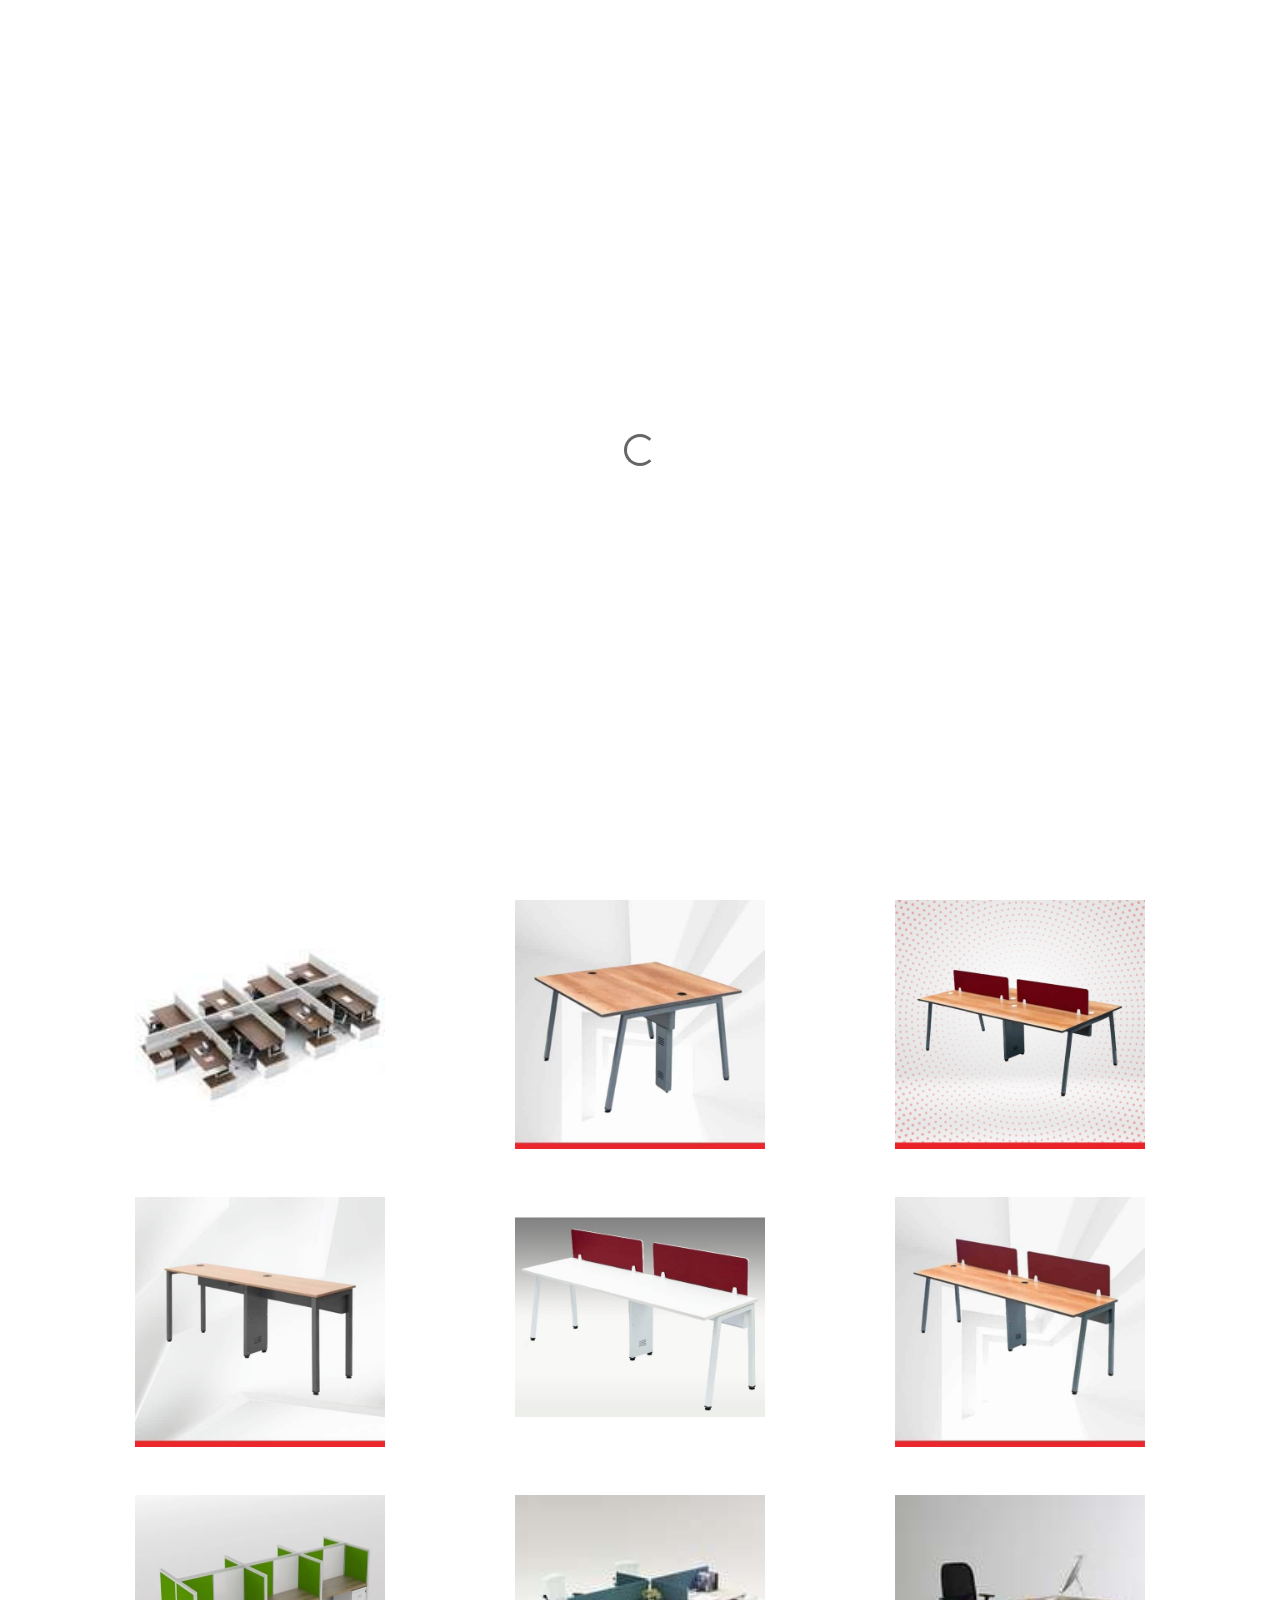
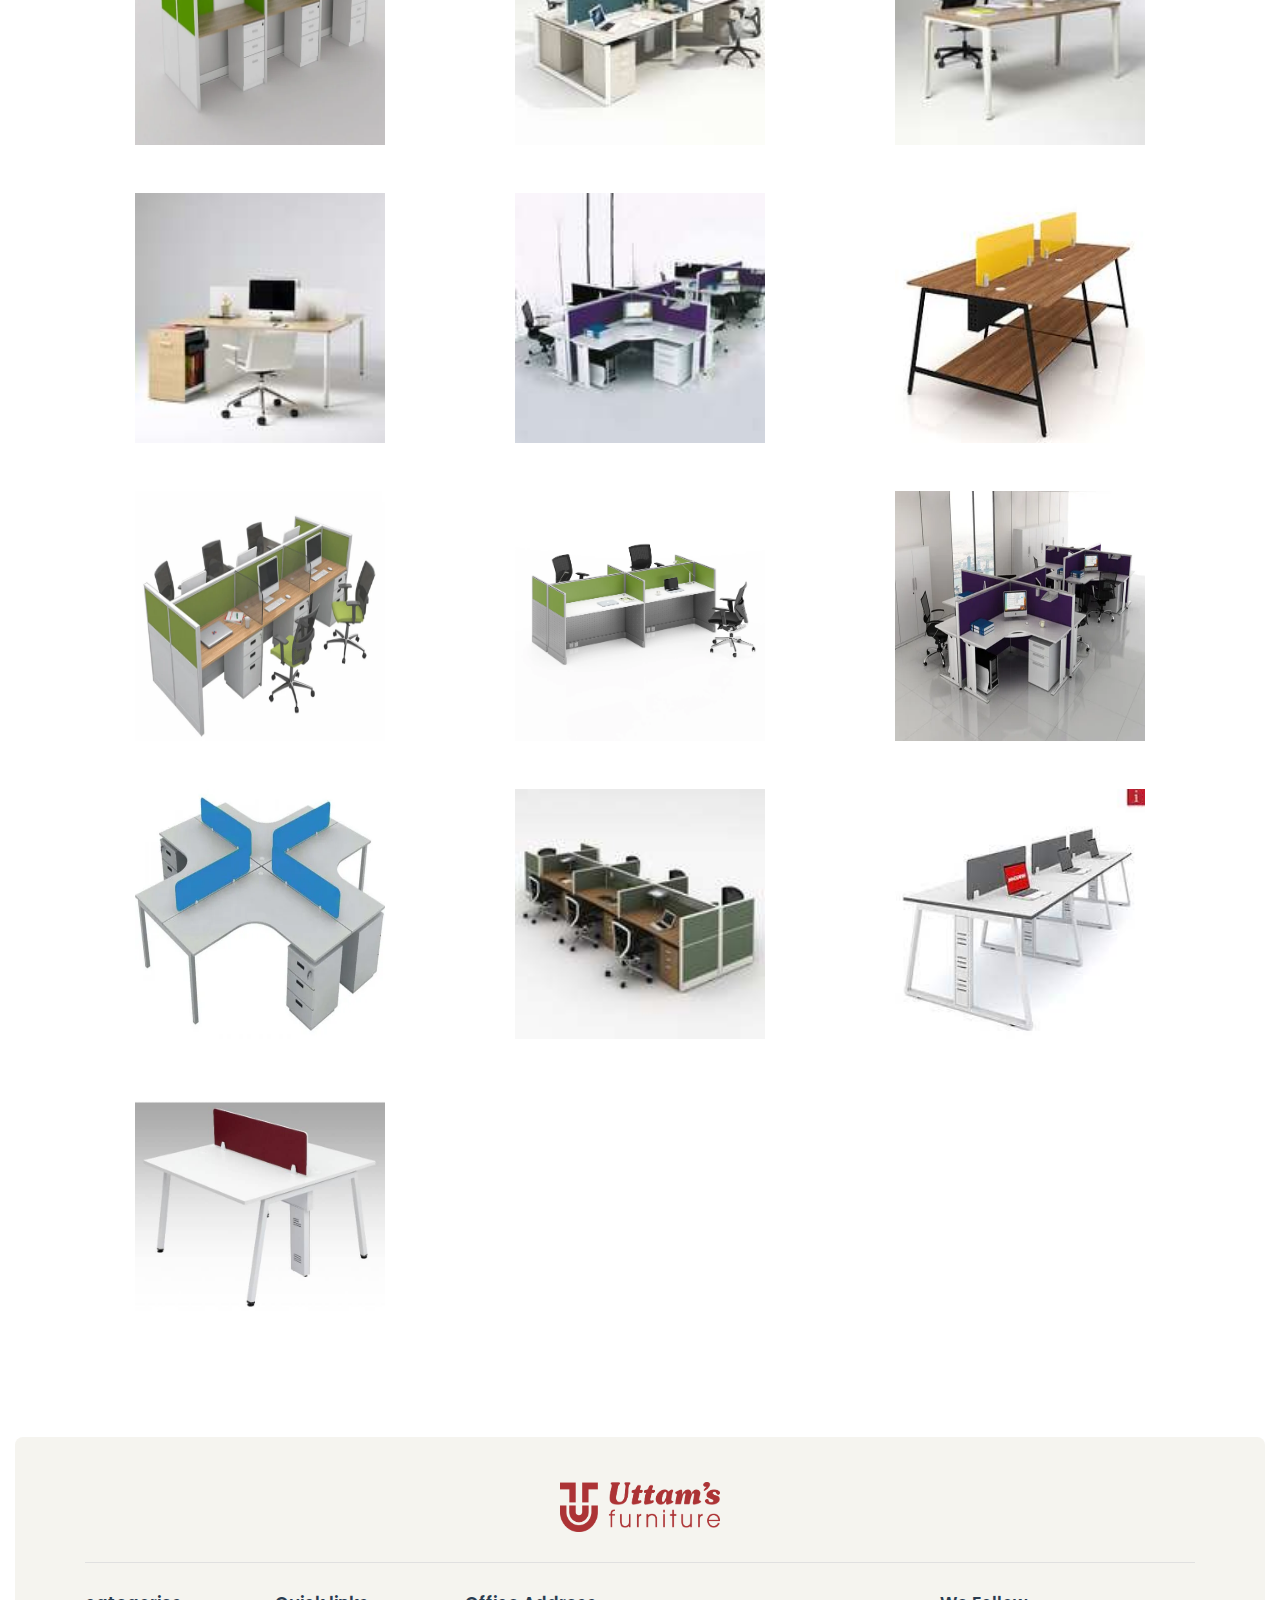
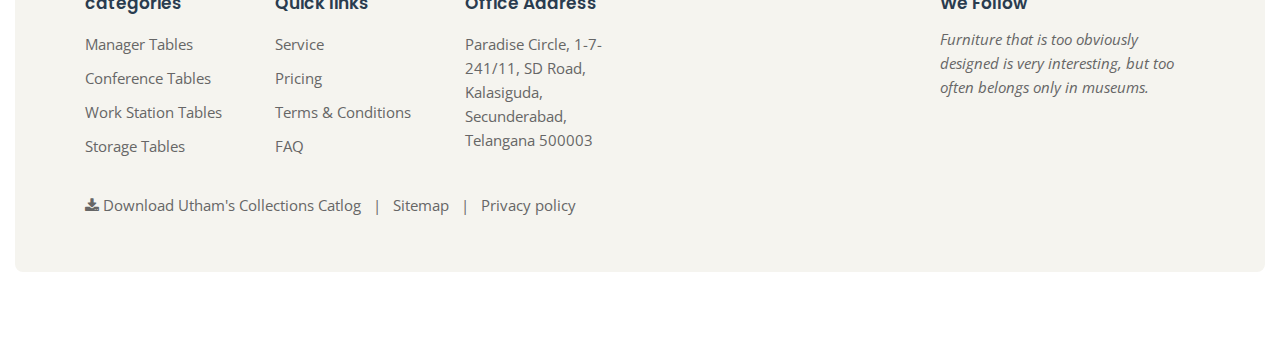
<file: Work_station_tables.html>
<!DOCTYPE html>
<html lang="en">

<head>
    <meta charset="utf-8">
    <meta http-equiv="X-UA-Compatible" content="IE=edge">
    <meta name="viewport" content="width=device-width, initial-scale=1, maximum-scale=1">

    <!-- Mobile Web-app fullscreen -->
    <meta name="apple-mobile-web-app-capable" content="yes">
    <meta name="mobile-web-app-capable" content="yes">

    <!-- Meta tags -->
    <meta name="description" content="">
    <meta name="author" content="">
    <link rel="icon" href="favicon.ico">

    <!--Title-->
    <title>Utham's</title>

    <!--CSS bundle -->
    <link rel="stylesheet" media="all" href="css/bootstrap.css" />
    <link rel="stylesheet" media="all" href="css/animate.css" />
    <link rel="stylesheet" media="all" href="css/font-awesome.css" />
    <link rel="stylesheet" media="all" href="css/ion-range-slider.css" />
    <link rel="stylesheet" media="all" href="css/linear-icons.css" />
    <link rel="stylesheet" media="all" href="css/magnific-popup.css" />
    <link rel="stylesheet" media="all" href="css/owl.carousel.css" />
    <link rel="stylesheet" media="all" href="css/theme.css" />

    <!--Google fonts-->
    <link href="https://fonts.googleapis.com/css?family=Poppins:400,500,600" rel="stylesheet">
    <link href="https://fonts.googleapis.com/css?family=Open+Sans:400,700&amp;subset=latin-ext" rel="stylesheet">
    <link rel="stylesheet" href="https://cdnjs.cloudflare.com/ajax/libs/font-awesome/6.5.1/css/all.min.css" integrity="sha512-DTOQO9RWCH3ppGqcWaEA1BIZOC6xxalwEsw9c2QQeAIftl+Vegovlnee1c9QX4TctnWMn13TZye+giMm8e2LwA==" crossorigin="anonymous" referrerpolicy="no-referrer" />

    <!-- HTML5 shim and Respond.js IE8 support of HTML5 elements and media queries -->
    <!--[if lt IE 9]>
    <script src="https://oss.maxcdn.com/html5shiv/3.7.2/html5shiv.min.js"></script>
    <script src="https://oss.maxcdn.com/respond/1.4.2/respond.min.js"></script>
    
    <![endif]-->


    <style>
        .image img{
            width: 170px;
            height: 170px;
        }
        @media only screen and (min-width: 768px) {
            .image img{
            width: 250px;
            height: 250px;
        }
        }
    </style>
</head>

<body>
    <div>
        <a href="#" id="whatsappLink">
            <img style="position: fixed; width: 80px; right: 20px; bottom: 20px; z-index: 10; background-color: white; padding: 10px; border-radius: 50px; border: 1px solid black;"
            src="./assets/images/watt_icon.png" alt="icon" class="img-fluid">
        </a>
    </div>

    <div class="page-loader">
        <div class="spinner-border" role="status">
            <span class="sr-only">Loading...</span>
        </div>
    </div>

    <div class="wrapper">

        <!-- ======================== Navigation ======================== -->

        <nav>

            <div class="container">

                <a href="./index.html" class="logo mt-2 pb-2"><img src="assets/images/Uttam's Logo - Col. Final.png" alt=""  width="115" height="30"/></a>

                <!-- ==========  Top navigation ========== -->

                <div class="navigation navigation-top clearfix">
                    <ul>
                        <!--add active class for current page-->
                        <li class="left-side"><a href="./index.html" class="logo-icon"><img src="assets/images/Uttam's Logo - Col. Final.png" alt="Alternate Text" width="150" height="40"/></a></li>
                        <li class="left-side"><a href="#">info@uthams.com</a></li>
                        <li class="left-side"><a href="#">+91-9966500254</a></li>
                    </ul>
                </div>

                <!-- ==========  Main navigation ========== -->

                <div class="navigation navigation-main">
                    <a href="#" class="open-menu"><i class="icon icon-menu"></i></a>

                    <div class="floating-menu">
                        <!--mobile toggle menu trigger-->
                        <div class="close-menu-wrapper">
                            <span class="close-menu"><i class="icon icon-cross"></i></span>
                        </div>
                        <ul>
                            <li>
                                <a href="./index.html">Home <span class="open-dropdown"></span></a>
                            </li>
                            <li>
                                <a href="./about_us.html">About Us <span class="open-dropdown"></span></a>
                            </li>
                            <li>
                                <a href="#">Products <span class="open-dropdown"><i class="fa fa-angle-down"></i></span></a>
                                <div class="navbar-dropdown navbar-dropdown-single">
                                    <div class="navbar-box">
                                        <div class="box-full">
                                            <div class="box clearfix">
                                                <ul>
                                                    <li><a href="./Manager_tables.html">Manager Tables</a></li>
                                                    <li><a href="./Conference_tables.html">Conference Tables</a></li>
                                                    <li><a href="./Work_station_tables.html">Work Station Tables</a></li>
                                                    <li><a href="./Storage_tables.html">Storage Tables</a></li>
                                                </ul>
                                            </div>
                                        </div>
                                    </div>
                                </div>
                            </li>
                            <li>
                                <a href="./contact.html">Contact Us<span class="open-dropdown"></span></a>
                            </li>
                        </ul>
                    </div>
                </div>

                <!-- ==========  Search wrapper ========== -->

                

                <!-- ==========  Login wrapper ========== -->

                <div class="login-wrapper">
                    <div class="h5">Sign in</div>
                    <form>
                        <div class="form-group">
                            <input type="email" class="form-control" id="exampleInputEmail1" placeholder="Email">
                        </div>
                        <div class="form-group">
                            <input type="password" class="form-control" id="exampleInputPassword1" placeholder="Password">
                        </div>
                        <div class="form-group">
                            <a href="#forgotpassword" class="open-popup btn btn-main btn-sm">Forgot password?</a>
                            <a href="#createaccount" class="open-popup btn btn-main btn-sm">Don't have an account?</a>
                        </div>
                        <button type="submit" class="btn btn-block btn-outline-primary">Submit</button>
                    </form>
                </div>

                <!-- ==========  Cart wrapper ========== -->

                <div class="cart-wrapper">
                    <div class="checkout">
                        <div class="clearfix">

                            <!--cart item-->

                            <div class="row">

                                <div class="cart-block cart-block-item clearfix">
                                    <div class="image text-center mt-5">
                                        <a href="product.html"><img src="assets/images/item-1.jpg" alt="" /></a>
                                    </div>
                                    <div class="title">
                                        <div><a href="product.html">Product item</a></div>
                                        <small>Product category</small>
                                    </div>
                                    <div class="quantity">
                                        <input type="number" value="2" class="form-control form-quantity" />
                                    </div>
                                    <div class="price">
                                        <span class="final">$ 1.998</span>
                                        <span class="discount">$ 2.666</span>
                                    </div>
                                    <!--delete-this-item-->
                                    <span class="icon icon-cross icon-delete"></span>
                                </div>

                                <!--cart item-->

                                <div class="cart-block cart-block-item clearfix">
                                    <div class="image text-center mt-5">
                                        <a href="product.html"><img src="assets/images/item-2.jpg" alt="" /></a>
                                    </div>
                                    <div class="title">
                                        <div><a href="product.html">Product item</a></div>
                                        <small>Product category</small>
                                    </div>
                                    <div class="quantity">
                                        <input type="number" value="2" class="form-control form-quantity" />
                                    </div>
                                    <div class="price">
                                        <span class="final">$ 1.998</span>
                                        <span class="discount">$ 2.666</span>
                                    </div>
                                    <!--delete-this-item-->
                                    <span class="icon icon-cross icon-delete"></span>
                                </div>

                                <!--cart item-->

                                <div class="cart-block cart-block-item clearfix">
                                    <div class="image text-center mt-5">
                                        <a href="product.html"><img src="assets/images/item-3.jpg" alt="" /></a>
                                    </div>
                                    <div class="title">
                                        <div><a href="product.html">Product item</a></div>
                                        <small>Product category</small>
                                    </div>
                                    <div class="quantity">
                                        <input type="number" value="2" class="form-control form-quantity" />
                                    </div>
                                    <div class="price">
                                        <span class="final">$ 1.998</span>
                                        <span class="discount">$ 2.666</span>
                                    </div>
                                    <!--delete-this-item-->
                                    <span class="icon icon-cross icon-delete"></span>
                                </div>

                            </div>

                            <hr />

                            <!--cart prices -->

                            <div class="clearfix">
                                <div class="cart-block cart-block-footer clearfix">
                                    <div>
                                        <strong>Discount 15%</strong>
                                    </div>
                                    <div>
                                        <span>$ 159,00</span>
                                    </div>
                                </div>

                                <div class="cart-block cart-block-footer clearfix">
                                    <div>
                                        <strong>Shipping</strong>
                                    </div>
                                    <div>
                                        <span>$ 30,00</span>
                                    </div>
                                </div>

                                <div class="cart-block cart-block-footer clearfix">
                                    <div>
                                        <strong>VAT</strong>
                                    </div>
                                    <div>
                                        <span>$ 59,00</span>
                                    </div>
                                </div>
                            </div>

                            <hr />

                            <!--cart final price -->

                            <div class="clearfix">
                                <div class="cart-block cart-block-footer clearfix">
                                    <div>
                                        <strong>Total</strong>
                                    </div>
                                    <div>
                                        <div class="h4 title">$ 1259,00</div>
                                    </div>
                                </div>
                            </div>


                            <!--cart navigation -->

                            <div class="cart-block-buttons clearfix">
                                <div class="row">
                                    <div class="col-sm-6">
                                        <a href="products-grid.html" class="btn btn-outline-info">Continue shopping</a>
                                    </div>
                                    <div class="col-sm-6 text-right">
                                        <a href="checkout-1.html" class="btn btn-outline-warning"><span class="icon icon-cart"></span> Checkout</a>
                                    </div>
                                </div>
                            </div>

                        </div>
                    </div>
                </div>
            </div>
        </nav>

        <!-- ========================  Header content ======================== -->
        <section class="banner p-0">

            <div class="container-fluid">

                <div class="banner-image" style="background-image:url(assets/images/work_stations/show.jpg)">
                    <!--Header-->

                    <header>
                        <div class="container">

                            <h2 class="h2 title">Work Station Tables</h2>

                        </div>
                    </header>

                    <!--Content-->

                    <div class="container">
                        <div class="row align-items-center">
                            <div class="col-md-4">
                                <a href="./contact.html" class="btn btn-clean">Contact for more details</a>
                            </div>
                        </div>
                    </div>
                </div>

            </div> <!--/container-fluid-->

        </section>
        <div class="container pt-3">
            <div class="row">

                <!--Right content-->

                <div class="col-12">

                    <!--Products collection-->

                    <div class="row">

                        <!--Product item-->

                        <div class="col-6 col-lg-4" style="border-radius: 10px;">
                            <article>
                                <div class="figure-grid">
                                    <div class="image text-center mt-5">
                                            <img src="./assets/images/work_stations/w-1.jpeg" alt="" /> 
                                    </div>
                                </div>
                            </article>
                        </div>

                        <!--Product item-->
                        <div class="col-6 col-lg-4" style="border-radius: 10px;">
                            <article>
                                <div class="figure-grid">
                                    <div class="image text-center mt-5">
                                            <img src="./assets/images/work_stations/w-2.jpeg" alt="" /> 
                                    </div>
                                </div>
                            </article>
                        </div>

                        <!--Product item-->
                        <div class="col-6 col-lg-4" style="border-radius: 10px;">
                            <article>
                                <div class="figure-grid">
                                    <div class="image text-center mt-5">
                                            <img src="./assets/images/work_stations/w-3.webp" alt="" /> 
                                    </div>
                                </div>
                            </article>
                        </div>

                        <!--Product item-->
                        <div class="col-6 col-lg-4" style="border-radius: 10px;">
                            <article>
                                <div class="figure-grid">
                                    <div class="image text-center mt-5">
                                            <img src="./assets/images/work_stations/w-4.jpeg" alt="" /> 
                                    </div>
                                </div>
                            </article>
                        </div>

                        <!--Product item-->
                        <div class="col-6 col-lg-4" style="border-radius: 10px;">
                            <article>
                                <div class="figure-grid">
                                    <div class="image text-center mt-5">
                                            <img src="./assets/images/work_stations/w-5.jpeg" alt="" /> 
                                    </div>
                                </div>
                            </article>
                        </div>

                        <!--Product item-->
                        <div class="col-6 col-lg-4" style="border-radius: 10px;">
                            <article>
                                <div class="figure-grid">
                                    <div class="image text-center mt-5">
                                            <img src="./assets/images/work_stations/w-6.jpeg" alt="" /> 
                                    </div>
                                </div>
                            </article>
                        </div>

                        <!--Product item-->
                        <div class="col-6 col-lg-4" style="border-radius: 10px;">
                            <article>
                                <div class="figure-grid">
                                    <div class="image text-center mt-5">
                                            <img src="./assets/images/work_stations/w-7.jpeg" alt="" /> 
                                    </div>
                                </div>
                            </article>
                        </div>

                        <!--Product item-->
                        <div class="col-6 col-lg-4" style="border-radius: 10px;">
                            <article>
                                <div class="figure-grid">
                                    <div class="image text-center mt-5">
                                            <img src="./assets/images/work_stations/w-8.jpeg" alt="" /> 
                                    </div>
                                </div>
                            </article>
                        </div>

                        <!--Product item-->
                        <div class="col-6 col-lg-4" style="border-radius: 10px;">
                            <article>
                                <div class="figure-grid">
                                    <div class="image text-center mt-5">
                                            <img src="./assets/images/work_stations/w-9.jpeg" alt="" /> 
                                    </div>
                                </div>
                            </article>
                        </div>

                        <!--Product item-->
                        <div class="col-6 col-lg-4" style="border-radius: 10px;">
                            <article>
                                <div class="figure-grid">
                                    <div class="image text-center mt-5">
                                            <img src="./assets/images/work_stations/w-10.webp" alt="" /> 
                                    </div>
                                </div>
                            </article>
                        </div>

                        <!--Product item-->
                        <div class="col-6 col-lg-4" style="border-radius: 10px;">
                            <article>
                                <div class="figure-grid">
                                    <div class="image text-center mt-5">
                                            <img src="./assets/images/work_stations/w-11.jpeg" alt="" /> 
                                    </div>
                                </div>
                            </article>
                        </div>

                        <!--Product item-->
                        <div class="col-6 col-lg-4" style="border-radius: 10px;">
                            <article>
                                <div class="figure-grid">
                                    <div class="image text-center mt-5">
                                            <img src="./assets/images/work_stations/w-12.jpeg" alt="" /> 
                                    </div>
                                </div>
                            </article>
                        </div>

                        <!--Product item-->
                        <div class="col-6 col-lg-4" style="border-radius: 10px;">
                            <article>
                                <div class="figure-grid">
                                    <div class="image text-center mt-5">
                                            <img src="./assets/images/work_stations/w-13.jpeg" alt="" /> 
                                    </div>
                                </div>
                            </article>
                        </div>

                        <!--Product item-->
                        <div class="col-6 col-lg-4" style="border-radius: 10px;">
                            <article>
                                <div class="figure-grid">
                                    <div class="image text-center mt-5">
                                            <img src="./assets/images/work_stations/w-14.jpeg" alt="" /> 
                                    </div>
                                </div>
                            </article>
                        </div>

                        <!--Product item-->
                        <div class="col-6 col-lg-4" style="border-radius: 10px;">
                            <article>
                                <div class="figure-grid">
                                    <div class="image text-center mt-5">
                                            <img src="./assets/images/work_stations/w-15.jpeg" alt="" /> 
                                    </div>
                                </div>
                            </article>
                        </div>

                        <!--Product item-->
                        <div class="col-6 col-lg-4" style="border-radius: 10px;">
                            <article>
                                <div class="figure-grid">
                                    <div class="image text-center mt-5">
                                            <img src="./assets/images/work_stations/w-16.webp" alt="" /> 
                                    </div>
                                </div>
                            </article>
                        </div>

                        <!--Product item-->
                        <div class="col-6 col-lg-4" style="border-radius: 10px;">
                            <article>
                                <div class="figure-grid">
                                    <div class="image text-center mt-5">
                                            <img src="./assets/images/work_stations/w-17.webp" alt="" /> 
                                    </div>
                                </div>
                            </article>
                        </div>

                        <!--Product item-->
                        <div class="col-6 col-lg-4" style="border-radius: 10px;">
                            <article>
                                <div class="figure-grid">
                                    <div class="image text-center mt-5">
                                            <img src="./assets/images/work_stations/w-18.webp" alt="" /> 
                                    </div>
                                </div>
                            </article>
                        </div>

                        <!--Product item-->
                        <div class="col-6 col-lg-4" style="border-radius: 10px;">
                            <article>
                                <div class="figure-grid">
                                    <div class="image text-center mt-5">
                                            <img src="./assets/images/work_stations/w-19.webp" alt="" /> 
                                    </div>
                                </div>
                            </article>
                        </div>

                        <!--Product item-->
                        <div class="col-6 col-lg-4" style="border-radius: 10px;">
                            <article>
                                <div class="figure-grid">
                                    <div class="image text-center mt-5">
                                            <img src="./assets/images/work_stations/w-20.jpeg" alt="" /> 
                                    </div>
                                </div>
                            </article>
                        </div>
                        <!--Product item-->
                        <div class="col-6 col-lg-4" style="border-radius: 10px;">
                            <article>
                                <div class="figure-grid">
                                    <div class="image text-center mt-5">
                                            <img src="./assets/images/work_stations/w-21.jpeg" alt="" /> 
                                    </div>
                                </div>
                            </article>
                        </div>
                        <!--Product item-->
                        <div class="col-6 col-lg-4" style="border-radius: 10px;">
                            <article>
                                <div class="figure-grid">
                                    <div class="image text-center mt-5">
                                            <img src="./assets/images/work_stations/w-22.jpeg" alt="" /> 
                                    </div>
                                </div>
                            </article>
                        </div>


                        
                    </div>
                </div> <!--/product items-->

            </div><!--/row-->

        </div>






        <!-- ================== Footer  ================== -->

        <footer>

            <div class="container-fluid">

                <div class="footer-wrap">

                    <div class="container">

                        <!--footer showroom-->
                        <div class="footer-showroom">
                            <div class="text-center">
                                <a href="/"><img src="assets/images/Uttam's Logo - Col. Final.png" alt="" width="160" height="50" /></a>

                            </div>
                        </div>

                        <!--footer links-->
                        <div class="footer-links">
                            <div class="row">
                                <div class="col-md-2">
                                    <h5>categories</h5>
                                    <ul>
                                        <li><a href="./Manager_tables.html">Manager Tables</a></li>
                                        <li><a href="./Conference_tables.html">Conference Tables</a></li>
                                        <li><a href="./Work_station_tables.html">Work Station Tables</a></li>
                                        <li><a href="./Storage_tables.html">Storage Tables</a></li>
                                    </ul>
                                </div>
                                <div class="col-md-2">
                                    <h5>Quick links</h5>
                                    <ul>
                                        <li><a href="#">Service</a></li>
                                        <li><a href="#">Pricing</a></li>
                                        <li><a href="#">Terms & Conditions</a></li>
                                        <li><a href="#">FAQ</a></li>
                                    </ul>
                                </div>
                                <div class="col-md-2">
                                    <h5>Office Address</h5>
                                    <ul>
                                        <li><a href="#">Paradise Circle, 1-7-241/11, SD Road,
                                            Kalasiguda, Secunderabad,
                                            Telangana 500003 </a></li>
                                    </ul>
                                </div>
                                <div class="offset-md-3 col-md-3">
                                    <h5>We Follow</h5>
                                    <p><i>Furniture that is too obviously designed is very interesting, but too often belongs only in museums.</i></p>
                                </div>
                            </div>
                        </div>

                        <!--footer social-->

                        <div class="footer-social">
                            <div class="row">
                                <div class="col-sm-6">
                                    <a href="#" target="_blank"><i class="fa fa-download"></i> Download Utham's Collections Catlog</a> &nbsp; | &nbsp; <a href="#">Sitemap</a> &nbsp; | &nbsp; <a href="#">Privacy policy</a>
                                </div>
                                <div class="col-sm-6 links">
                                    <ul>
                                        <li><a href="#"><i class="fa-brands fa-facebook"></i></a></li>
                                        <li><a href="#"><i class="fa-brands fa-x-twitter"></i></a></li>
                                        <li><a href="#"><i class="fa-brands fa-square-youtube"></i></a></li>
                                        <li><a href="#"><i class="fa-brands fa-instagram"></i></a></li>
                                    </ul>
                                </div>
                            </div>
                        </div>
                    </div>

                </div>
            </div>

        </footer>


    </div> <!--/wrapper-->
    
    <!--Scripts -->
    <script src="./js/script.js"></script>
    <script src="js/jquery.min.js"></script>
    <script src="js/bootstrap.js"></script>
    <script src="js/ion.rangeSlider.js"></script>
    <script src="js/magnific-popup.js"></script>
    <script src="js/owl.carousel.js"></script>
    <script src="js/tilt.jquery.js"></script>
    <script src="js/jquery.easypiechart.js"></script>
    <script src="js/bigtext.js"></script>
    <script src="js/main.js"></script>
</body>

</html>
</file>
<file: css/ion-range-slider.css>
/* Ion.RangeSlider
// css version 2.0.3
// © 2013-2014 Denis Ineshin | IonDen.com
// ===================================================================================================================*/

/* =====================================================================================================================
// RangeSlider */

.irs {
    position: relative; display: block;
    -webkit-touch-callout: none;
    -webkit-user-select: none;
       -moz-user-select: none;
        -ms-user-select: none;
            user-select: none;
}
    .irs-line {
        position: relative; display: block;
        overflow: hidden;
        outline: none !important;
    }
        .irs-line-left, .irs-line-mid, .irs-line-right {
            position: absolute; display: block;
            top: 0;
        }
        .irs-line-left {
            left: 0; width: 11%;
        }
        .irs-line-mid {
            left: 9%; width: 82%;
        }
        .irs-line-right {
            right: 0; width: 11%;
        }

    .irs-bar {
        position: absolute; display: block;
        left: 0; width: 0;
    }
        .irs-bar-edge {
            position: absolute; display: block;
            top: 0; left: 0;
        }

    .irs-shadow {
        position: absolute; display: none;
        left: 0; width: 0;
    }

    .irs-slider {
        position: absolute; display: block;
        cursor: default;
        z-index: 1;
    }
        .irs-slider.single {

        }
        .irs-slider.from {

        }
        .irs-slider.to {

        }
        .irs-slider.type_last {
            z-index: 2;
        }

    .irs-min {
        position: absolute; display: block;
        left: 0;
        cursor: default;
    }
    .irs-max {
        position: absolute; display: block;
        right: 0;
        cursor: default;
    }

    .irs-from, .irs-to, .irs-single {
        position: absolute; display: block;
        top: 0; left: 0;
        cursor: default;
        white-space: nowrap;
    }

.irs-grid {
    position: absolute; display: none;
    bottom: 0; left: 0;
    width: 100%; height: 20px;
}
.irs-with-grid .irs-grid {
    display: block;
}
    .irs-grid-pol {
        position: absolute;
        top: 0; left: 0;
        width: 1px; height: 8px;
        background: #000;
    }
    .irs-grid-pol.small {
        height: 4px;
    }
    .irs-grid-text {
        position: absolute;
        bottom: 0; left: 0;
        white-space: nowrap;
        text-align: center;
        font-size: 9px; line-height: 9px;
        padding: 0 3px;
        color: #000;
    }

.irs-disable-mask {
    position: absolute; display: block;
    top: 0; left: -1%;
    width: 102%; height: 100%;
    cursor: default;
    background: rgba(0,0,0,0.0);
    z-index: 2;
}
.irs-disabled {
    opacity: 0.4;
}
.lt-ie9 .irs-disabled {
    filter: alpha(opacity=40);
}


.irs-hidden-input {
    position: absolute !important;
    display: block !important;
    top: 0 !important;
    left: 0 !important;
    width: 0 !important;
    height: 0 !important;
    font-size: 0 !important;
    line-height: 0 !important;
    padding: 0 !important;
    margin: 0 !important;
    outline: none !important;
    z-index: -9999 !important;
    background: none !important;
    border-style: solid !important;
    border-color: transparent !important;
}

/*/* Ion.RangeSlider, Nice Skin
// css version 2.0.3
// © Denis Ineshin, 2014    https://github.com/IonDen
// ===================================================================================================================*/

/* =====================================================================================================================
// Skin details */

.irs-line-mid,
.irs-line-left,
.irs-line-right,
.irs-bar,
.irs-bar-edge,
.irs-slider {
    background: url(img/sprite-skin-nice.png) repeat-x;
}

.irs {
    height: 40px;
}
.irs-with-grid {
    height: 60px;
}
.irs-line {
    height: 8px; top: 25px;
}
    .irs-line-left {
        height: 8px;
        background-position: 0 -30px;
    }
    .irs-line-mid {
        height: 8px;
        background-position: 0 0;
    }
    .irs-line-right {
        height: 8px;
        background-position: 100% -30px;
    }

.irs-bar {
    height: 8px; top: 25px;
    background-position: 0 -60px;
}
    .irs-bar-edge {
        top: 25px;
        height: 8px; width: 11px;
        background-position: 0 -90px;
    }

.irs-shadow {
    height: 1px; top: 34px;
    background: #000;
    opacity: 0.15;
}
.lt-ie9 .irs-shadow {
    filter: alpha(opacity=15);
}

.irs-slider {
    width: 22px; height: 22px;
    top: 17px;
    background-position: 0 -120px;
}
.irs-slider.state_hover, .irs-slider:hover {
    background-position: 0 -150px;
}

.irs-min, .irs-max {
    color: #999;
    font-size: 10px; line-height: 1.333;
    text-shadow: none;
    top: 0; padding: 1px 3px;
    background: rgba(0,0,0,0.1);
    -moz-border-radius: 3px;
    border-radius: 3px;
}
.lt-ie9 .irs-min, .lt-ie9 .irs-max {
    background: #ccc;
}

.irs-from, .irs-to, .irs-single {
    color: #fff;
    font-size: 10px; line-height: 1.333;
    text-shadow: none;
    padding: 1px 5px;
    background: rgba(0,0,0,0.3);
    -moz-border-radius: 3px;
    border-radius: 3px;
}
.lt-ie9 .irs-from, .lt-ie9 .irs-to, .lt-ie9 .irs-single {
    background: #999;
}

.irs-grid-pol {
    background: #99a4ac;
}
.irs-grid-text {
    color: #99a4ac;
}

.irs-disabled {
}
</file>
<file: css/linear-icons.css>
@font-face {
	font-family: 'LinearIcons';
	src:url('../fonts/linearIcons.eot?w118d');
	src:url('../fonts/linearIcons.eot?#iefixw118d') format('embedded-opentype'),
		url('../fonts/linearIcons.woff2?w118d') format('woff2'),
		url('../fonts/linearIcons.woff?w118d') format('woff'),
		url('../fonts/linearIcons.ttf?w118d') format('truetype'),
		url('../fonts/linearIcons.svg?w118d#Linearicons-Free') format('svg');
	font-weight: normal;
	font-style: normal;
}
 
.icon {
    font-family: 'LinearIcons'; 
    font-style: normal;
    font-variant-ligatures: normal;
    font-variant-caps: normal;
    font-variant-numeric: normal;
    font-weight: normal;
    font-stretch: normal;
	text-transform: none;
	speak: none;

	/* Better Font Rendering =========== */
	-webkit-font-smoothing: antialiased;
	-moz-osx-font-smoothing: grayscale;
}

.icon-home:before {
	content: "\e800";
}
.icon-apartment:before {
	content: "\e801";
}
.icon-pencil:before {
	content: "\e802";
}
.icon-magic-wand:before {
	content: "\e803";
}
.icon-drop:before {
	content: "\e804";
}
.icon-lighter:before {
	content: "\e805";
}
.icon-poop:before {
	content: "\e806";
}
.icon-sun:before {
	content: "\e807";
}
.icon-moon:before {
	content: "\e808";
}
.icon-cloud:before {
	content: "\e809";
}
.icon-cloud-upload:before {
	content: "\e80a";
}
.icon-cloud-download:before {
	content: "\e80b";
}
.icon-cloud-sync:before {
	content: "\e80c";
}
.icon-cloud-check:before {
	content: "\e80d";
}
.icon-database:before {
	content: "\e80e";
}
.icon-lock:before {
	content: "\e80f";
}
.icon-cog:before {
	content: "\e810";
}
.icon-trash:before {
	content: "\e811";
}
.icon-dice:before {
	content: "\e812";
}
.icon-heart:before {
	content: "\e813";
}
.icon-star:before {
	content: "\e814";
}
.icon-star-half:before {
	content: "\e815";
}
.icon-star-empty:before {
	content: "\e816";
}
.icon-flag:before {
	content: "\e817";
}
.icon-envelope:before {
	content: "\e818";
}
.icon-paperclip:before {
	content: "\e819";
}
.icon-inbox:before {
	content: "\e81a";
}
.icon-eye:before {
	content: "\e81b";
}
.icon-printer:before {
	content: "\e81c";
}
.icon-file-empty:before {
	content: "\e81d";
}
.icon-file-add:before {
	content: "\e81e";
}
.icon-enter:before {
	content: "\e81f";
}
.icon-exit:before {
	content: "\e820";
}
.icon-graduation-hat:before {
	content: "\e821";
}
.icon-license:before {
	content: "\e822";
}
.icon-music-note:before {
	content: "\e823";
}
.icon-film-play:before {
	content: "\e824";
}
.icon-camera-video:before {
	content: "\e825";
}
.icon-camera:before {
	content: "\e826";
}
.icon-picture:before {
	content: "\e827";
}
.icon-book:before {
	content: "\e828";
}
.icon-bookmark:before {
	content: "\e829";
}
.icon-user:before {
	content: "\e82a";
}
.icon-users:before {
	content: "\e82b";
}
.icon-shirt:before {
	content: "\e82c";
}
.icon-store:before {
	content: "\e82d";
}
.icon-cart:before {
	content: "\e82e";
}
.icon-tag:before {
	content: "\e82f";
}
.icon-phone-handset:before {
	content: "\e830";
}
.icon-phone:before {
	content: "\e831";
}
.icon-pushpin:before {
	content: "\e832";
}
.icon-map-marker:before {
	content: "\e833";
}
.icon-map:before {
	content: "\e834";
}
.icon-location:before {
	content: "\e835";
}
.icon-calendar-full:before {
	content: "\e836";
}
.icon-keyboard:before {
	content: "\e837";
}
.icon-spell-check:before {
	content: "\e838";
}
.icon-screen:before {
	content: "\e839";
}
.icon-smartphone:before {
	content: "\e83a";
}
.icon-tablet:before {
	content: "\e83b";
}
.icon-laptop:before {
	content: "\e83c";
}
.icon-laptop-phone:before {
	content: "\e83d";
}
.icon-power-switch:before {
	content: "\e83e";
}
.icon-bubble:before {
	content: "\e83f";
}
.icon-heart-pulse:before {
	content: "\e840";
}
.icon-construction:before {
	content: "\e841";
}
.icon-pie-chart:before {
	content: "\e842";
}
.icon-chart-bars:before {
	content: "\e843";
}
.icon-gift:before {
	content: "\e844";
}
.icon-diamond:before {
	content: "\e845";
}
.icon-linearicons:before {
	content: "\e846";
}
.icon-dinner:before {
	content: "\e847";
}
.icon-coffee-cup:before {
	content: "\e848";
}
.icon-leaf:before {
	content: "\e849";
}
.icon-paw:before {
	content: "\e84a";
}
.icon-rocket:before {
	content: "\e84b";
}
.icon-briefcase:before {
	content: "\e84c";
}
.icon-bus:before {
	content: "\e84d";
}
.icon-car:before {
	content: "\e84e";
}
.icon-train:before {
	content: "\e84f";
}
.icon-bicycle:before {
	content: "\e850";
}
.icon-wheelchair:before {
	content: "\e851";
}
.icon-select:before {
	content: "\e852";
}
.icon-earth:before {
	content: "\e853";
}
.icon-smile:before {
	content: "\e854";
}
.icon-sad:before {
	content: "\e855";
}
.icon-neutral:before {
	content: "\e856";
}
.icon-mustache:before {
	content: "\e857";
}
.icon-alarm:before {
	content: "\e858";
}
.icon-bullhorn:before {
	content: "\e859";
}
.icon-volume-high:before {
	content: "\e85a";
}
.icon-volume-medium:before {
	content: "\e85b";
}
.icon-volume-low:before {
	content: "\e85c";
}
.icon-volume:before {
	content: "\e85d";
}
.icon-mic:before {
	content: "\e85e";
}
.icon-hourglass:before {
	content: "\e85f";
}
.icon-undo:before {
	content: "\e860";
}
.icon-redo:before {
	content: "\e861";
}
.icon-sync:before {
	content: "\e862";
}
.icon-history:before {
	content: "\e863";
}
.icon-clock:before {
	content: "\e864";
}
.icon-download:before {
	content: "\e865";
}
.icon-upload:before {
	content: "\e866";
}
.icon-enter-down:before {
	content: "\e867";
}
.icon-exit-up:before {
	content: "\e868";
}
.icon-bug:before {
	content: "\e869";
}
.icon-code:before {
	content: "\e86a";
}
.icon-link:before {
	content: "\e86b";
}
.icon-unlink:before {
	content: "\e86c";
}
.icon-thumbs-up:before {
	content: "\e86d";
}
.icon-thumbs-down:before {
	content: "\e86e";
}
.icon-magnifier:before {
	content: "\e86f";
}
.icon-cross:before {
	content: "\e870";
}
.icon-menu:before {
	content: "\e871";
}
.icon-list:before {
	content: "\e872";
}
.icon-chevron-up:before {
	content: "\e873";
}
.icon-chevron-down:before {
	content: "\e874";
}
.icon-chevron-left:before {
	content: "\e875";
}
.icon-chevron-right:before {
	content: "\e876";
}
.icon-arrow-up:before {
	content: "\e877";
}
.icon-arrow-down:before {
	content: "\e878";
}
.icon-arrow-left:before {
	content: "\e879";
}
.icon-arrow-right:before {
	content: "\e87a";
}
.icon-move:before {
	content: "\e87b";
}
.icon-warning:before {
	content: "\e87c";
}
.icon-question-circle:before {
	content: "\e87d";
}
.icon-menu-circle:before {
	content: "\e87e";
}
.icon-checkmark-circle:before {
	content: "\e87f";
}
.icon-cross-circle:before {
	content: "\e880";
}
.icon-plus-circle:before {
	content: "\e881";
}
.icon-circle-minus:before {
	content: "\e882";
}
.icon-arrow-up-circle:before {
	content: "\e883";
}
.icon-arrow-down-circle:before {
	content: "\e884";
}
.icon-arrow-left-circle:before {
	content: "\e885";
}
.icon-arrow-right-circle:before {
	content: "\e886";
}
.icon-chevron-up-circle:before {
	content: "\e887";
}
.icon-chevron-down-circle:before {
	content: "\e888";
}
.icon-chevron-left-circle:before {
	content: "\e889";
}
.icon-chevron-right-circle:before {
	content: "\e88a";
}
.icon-crop:before {
	content: "\e88b";
}
.icon-frame-expand:before {
	content: "\e88c";
}
.icon-frame-contract:before {
	content: "\e88d";
}
.icon-layers:before {
	content: "\e88e";
}
.icon-funnel:before {
	content: "\e88f";
}
.icon-text-format:before {
	content: "\e890";
}
.icon-text-format-remove:before {
	content: "\e891";
}
.icon-text-size:before {
	content: "\e892";
}
.icon-bold:before {
	content: "\e893";
}
.icon-italic:before {
	content: "\e894";
}
.icon-underline:before {
	content: "\e895";
}
.icon-strikethrough:before {
	content: "\e896";
}
.icon-highlight:before {
	content: "\e897";
}
.icon-text-align-left:before {
	content: "\e898";
}
.icon-text-align-center:before {
	content: "\e899";
}
.icon-text-align-right:before {
	content: "\e89a";
}
.icon-text-align-justify:before {
	content: "\e89b";
}
.icon-line-spacing:before {
	content: "\e89c";
}
.icon-indent-increase:before {
	content: "\e89d";
}
.icon-indent-decrease:before {
	content: "\e89e";
}
.icon-pilcrow:before {
	content: "\e89f";
}
.icon-direction-ltr:before {
	content: "\e8a0";
}
.icon-direction-rtl:before {
	content: "\e8a1";
}
.icon-page-break:before {
	content: "\e8a2";
}
.icon-sort-alpha-asc:before {
	content: "\e8a3";
}
.icon-sort-amount-asc:before {
	content: "\e8a4";
}
.icon-hand:before {
	content: "\e8a5";
}
.icon-pointer-up:before {
	content: "\e8a6";
}
.icon-pointer-right:before {
	content: "\e8a7";
}
.icon-pointer-down:before {
	content: "\e8a8";
}
.icon-pointer-left:before {
	content: "\e8a9";
}
</file>
<file: css/theme.css>
﻿@charset "UTF-8";
/*!
    ----------------------------------

    * Divano Template
    * Version - 1.1.0
    * Copyright (c) 2019 ElaThemes.com

    ----------------------------------

    [Table of contents] 

    1. Default body styles
    2. Page loader
    3. Headings
    4. Anchors
    5. Button styles
    6. Breadcrumbs
    7. Checkbox
    8. Sections
    9. Header
    10. Main Header
    11. Main navigation
    12. Categories
    13. Header content
    14. Blocks 
    15. Sort bar
    16. Price filter
    17. Pagination
    18. Filters
    19. Products category
    20. Product page
    21. Product color buttons
    22. BLog
    23. Brands
    24. Tabs navigation
    25. Comments
    26. Wrapper more
    27. Stretcher
    28. Scroll to top
    29. Banner
    30. Main popup
    31. Instagram
    32. Checkout
    33. Checkout steps
    34. Login wrapper
    35. Contact
    36. Map Info window
    37. Shortcodes
    38. Tabsy wrapper
    39. History
    40. Intro
    41. Text blocks
    42. Quotes
    43. Team
    44. Owl-icons
    45. Footer
    46. Info icons
    47. Cards
    48. Not found
    49. About
    50. Numbers
    51. Owl theme

    ----------------------------------
 */
/*  
    ----------------------------------
    Default body styles
    ----------------------------------
*/
* {
    outline: none;
}

body {
    font-family: "Open Sans", sans-serif;
    font-size: 14px;
    line-height: 1.5;
    color: #666666;
}

@media (min-width: 1200px) {
    body {
        font-size: 15px;
        line-height: 1.6;
    }
}

body .wrapper {
    position: relative;
    width: 100%;
    margin: 0 auto;
    overflow: hidden;
}

@media (min-width: 1336px) {
    body .wrapper {
        width: 100%;
        max-width: 1400px;
    }
}

b,
strong {
    font-weight: 700;
}

@media print {
    .container {
        width: 100% !important;
    }
}

@media (max-width: 767px) {
    .container,
    .container-fluid {
        padding-left: 10px;
        padding-right: 10px;
    }
}

@media (min-width: 768px) {
    .row.row-clean {
        margin: 0;
    }
    .row.row-clean > div {
        padding: 0;
    }
}

@media (max-width: 767px) {
    .row {
        margin-left: -10px;
        margin-right: -10px;
    }
    .row > div {
        padding-left: 10px;
        padding-right: 10px;
    }
}

.form-control {
    -moz-box-shadow: none;
    -webkit-box-shadow: none;
    box-shadow: none;
}

.btn:focus,
.form-control:focus {
    box-shadow: none !important;
}

@media print {
    a[href]:after,
    abbr[title]:after,
    a[href^="#"]:after {
        content: none !important;
    }
}

/* iPad fix */
input, textarea, select {
    border-radius: 0;
    /*disable border-radius ipad*/
}

/*  
    ----------------------------------
    Page loader
    ----------------------------------
*/
.page-loader {
    position: fixed;
    width: 100%;
    height: 100%;
    overflow: hidden;
    z-index: 999999;
    background-color: white;
}

.page-loader .spinner-border {
    position: fixed;
    left: 50%;
    top: 50%;
    -moz-transition: all 0.3s;
    -o-transition: all 0.3s;
    -webkit-transition: all 0.3s;
    transition: all 0.3s;
    margin-left: -16px;
    margin-top: -16px;
}

.page-loader.loaded {
    width: 0;
    left: 0;
    -moz-transition: all 1s cubic-bezier(0.8, 0.2, 0.2, 0.9);
    -o-transition: all 1s cubic-bezier(0.8, 0.2, 0.2, 0.9);
    -webkit-transition: all 1s cubic-bezier(0.8, 0.2, 0.2, 0.9);
    transition: all 1s cubic-bezier(0.8, 0.2, 0.2, 0.9);
}

.page-loader.loaded .spinner-border {
    opacity: 0;
}

.page-loader.loaded:before {
    opacity: 0;
}

/*  
    ----------------------------------
    Headings
    ----------------------------------
*/
h1, h2, h3, h4, h5, h6,
.h1, .h2, .h3, .h4, .h5, .h6 {
    font-family: "Poppins", sans-serif;
    font-weight: 600;
}

h1:first-child, h2:first-child, h3:first-child, h4:first-child, h5:first-child, h6:first-child,
.h1:first-child, .h2:first-child, .h3:first-child, .h4:first-child, .h5:first-child, .h6:first-child {
    margin-top: 0;
}

h1, .h1 {
    font-size: 24px;
    margin-top: 10px;
    margin-bottom: 10px;
}

@media (min-width: 1200px) {
    h1, .h1 {
        font-size: 29px;
        margin-top: 28.57143px;
        margin-bottom: 13.33333px;
    }
}

@media (min-width: 1336px) {
    h1, .h1 {
        font-size: 34.5px;
        margin-top: 33.33333px;
        margin-bottom: 13.33333px;
    }
}

h2, .h2 {
    font-size: 22px;
    margin-top: 10px;
    margin-bottom: 10px;
}

@media (min-width: 1200px) {
    h2, .h2 {
        font-size: 26px;
        margin-top: 28.57143px;
        margin-bottom: 13.33333px;
    }
}

@media (min-width: 1336px) {
    h2, .h2 {
        font-size: 30.6px;
        margin-top: 33.33333px;
        margin-bottom: 13.33333px;
    }
}

h3, .h3 {
    font-size: 20px;
    margin-top: 10px;
    margin-bottom: 10px;
}

@media (min-width: 1200px) {
    h3, .h3 {
        font-size: 23px;
        margin-top: 28.57143px;
        margin-bottom: 13.33333px;
    }
}

@media (min-width: 1336px) {
    h3, .h3 {
        font-size: 26.7px;
        margin-top: 33.33333px;
        margin-bottom: 13.33333px;
    }
}

h4, .h4 {
    font-size: 18px;
    margin-top: 10px;
    margin-bottom: 10px;
}

@media (min-width: 1200px) {
    h4, .h4 {
        font-size: 20px;
        margin-top: 28.57143px;
        margin-bottom: 13.33333px;
    }
}

@media (min-width: 1336px) {
    h4, .h4 {
        font-size: 22.8px;
        margin-top: 33.33333px;
        margin-bottom: 13.33333px;
    }
}

h5, .h5 {
    font-size: 16px;
    margin-top: 10px;
    margin-bottom: 10px;
}

@media (min-width: 1200px) {
    h5, .h5 {
        font-size: 17px;
        margin-top: 28.57143px;
        margin-bottom: 13.33333px;
    }
}

@media (min-width: 1336px) {
    h5, .h5 {
        font-size: 18.9px;
        margin-top: 33.33333px;
        margin-bottom: 13.33333px;
    }
}

h6, .h6 {
    font-size: 14px;
    margin-top: 10px;
    margin-bottom: 10px;
}

@media (min-width: 1200px) {
    h6, .h6 {
        font-size: 14px;
        margin-top: 28.57143px;
        margin-bottom: 13.33333px;
    }
}

@media (min-width: 1336px) {
    h6, .h6 {
        font-size: 15px;
        margin-top: 33.33333px;
        margin-bottom: 13.33333px;
    }
}

/*  
    ----------------------------------
    Anchors
    ----------------------------------
*/
a {
    color: #3a3d45;
}

a:focus, a:active, a:hover {
    color: #666666;
    text-decoration: none;
}

a, .btn {
    -moz-transition: all 0.3s;
    -o-transition: all 0.3s;
    -webkit-transition: all 0.3s;
    transition: all 0.3s;
}

a:focus, .btn:focus {
    outline: none;
    box-shadow: none;
}

/*  
    ----------------------------------
    Button styles
    ----------------------------------
*/
.btn {
    -moz-border-radius: 3px;
    -webkit-border-radius: 3px;
    border-radius: 3px;
    font-size: inherit;
}

.btn.btn-main {
    background-color: transparent;
    border: none;
    position: relative;
    padding-left: 0;
    padding-right: 0;
}

.btn.btn-main:after {
    content: "";
    width: 0;
    height: 1px;
    position: absolute;
    bottom: 0;
    background-color: #3c5570;
    left: 0;
    -moz-transition: all 0.3s;
    -o-transition: all 0.3s;
    -webkit-transition: all 0.3s;
    transition: all 0.3s;
}

.btn.btn-main:hover:after {
    width: 100%;
}

.btn.btn-main-white {
    background-color: transparent;
    border: none;
    position: relative;
    padding-left: 0;
    padding-right: 0;
    color: white;
}

.btn.btn-main-white:after {
    content: "";
    width: 0;
    height: 1px;
    position: absolute;
    bottom: 0;
    background-color: white;
    left: 0;
    -moz-transition: all 0.3s;
    -o-transition: all 0.3s;
    -webkit-transition: all 0.3s;
    transition: all 0.3s;
}

.btn.btn-main-white:hover:after {
    width: 100%;
}

.btn.btn-clean {
    background-color: transparent;
    border-color: white;
    color: white !important;
}

.btn.btn-clean:hover {
    background-color: white;
    border-color: white;
    color: black !important;
}

.btn.btn-clean-dark {
    background-color: transparent;
    border-color: rgba(58, 61, 69, 0.5);
    color: #3a3d45 !important;
}

.btn.btn-clean-dark:hover {
    background-color: #3a3d45;
    border-color: #3a3d45;
    color: white !important;
}

.btn.btn-add {
    background: #3c5570;
    position: absolute;
    overflow: hidden;
    color: white;
    bottom: 20px;
    right: 10px;
    border: 0;
    width: 50px;
    height: 50px;
    font-size: 19px;
    cursor: pointer;
    z-index: 9;
    -moz-border-radius: 100%;
    -webkit-border-radius: 100%;
    border-radius: 100%;
}

.btn.btn-add:hover {
    color: white;
}

.btn.btn-add:hover:before {
    background-color: #000000;
}

.btn.btn-add .icon {
    position: absolute;
    left: 50%;
    top: 50%;
    -moz-transform: translate(-50%, -50%);
    -ms-transform: translate(-50%, -50%);
    -o-transform: translate(-50%, -50%);
    -webkit-transform: translate(-50%, -50%);
    transform: translate(-50%, -50%);
}

.btn.btn-buy {
    background-color: #3c5570;
    color: white;
    position: absolute;
    padding: 0;
    right: 10px;
    top: 0;
    width: 80px;
    height: 80px;
    font-size: 25px;
    line-height: 50px;
    text-align: center;
    overflow: hidden;
    -moz-border-radius: 100%;
    -webkit-border-radius: 100%;
    border-radius: 100%;
    z-index: 20;
}

.btn.btn-buy:after, .btn.btn-buy:before {
    display: block;
    position: absolute;
    top: 0;
    left: 0;
    width: 100%;
    height: 100%;
    line-height: 80px;
    -moz-transition: all 0.3s;
    -o-transition: all 0.3s;
    -webkit-transition: all 0.3s;
    transition: all 0.3s;
}

.btn.btn-buy:before {
    font-family: 'LinearIcons';
    content: "\e82e";
    -moz-transform: translate3d(0, 0, 0);
    -ms-transform: translate3d(0, 0, 0);
    -o-transform: translate3d(0, 0, 0);
    -webkit-transform: translate3d(0, 0, 0);
    transform: translate3d(0, 0, 0);
}

.btn.btn-buy:after {
    font-family: "Montserrat",sans-serif;
    text-transform: uppercase;
    font-weight: 600;
    content: attr(data-text);
    -moz-transform: translate3d(0, 100%, 0);
    -ms-transform: translate3d(0, 100%, 0);
    -o-transform: translate3d(0, 100%, 0);
    -webkit-transform: translate3d(0, 100%, 0);
    transform: translate3d(0, 100%, 0);
}

.btn.btn-buy:hover:before {
    font-family: 'LinearIcons';
    content: "\e82e";
    -moz-transform: translate3d(0, 100%, 0);
    -ms-transform: translate3d(0, 100%, 0);
    -o-transform: translate3d(0, 100%, 0);
    -webkit-transform: translate3d(0, 100%, 0);
    transform: translate3d(0, 100%, 0);
}

.btn.btn-buy:hover:after {
    -moz-transform: translate3d(0, 0, 0);
    -ms-transform: translate3d(0, 0, 0);
    -o-transform: translate3d(0, 0, 0);
    -webkit-transform: translate3d(0, 0, 0);
    transform: translate3d(0, 0, 0);
}

/*  
    ----------------------------------
    Breadcrumbs
    ----------------------------------
*/
.breadcrumb {
    position: relative;
}

.breadcrumb.breadcrumb-inverted .breadcrumb-item::before {
    color: white;
}

.breadcrumb.breadcrumb-inverted .breadcrumb-item a {
    color: white;
    position: relative;
}

.breadcrumb.breadcrumb-inverted .breadcrumb-item.active {
    color: white;
    opacity: .6;
}

/*  
    ----------------------------------
    Checkbox
    ----------------------------------
*/
.checkbox {
    margin: 0;
    padding: 5px 0;
    position: relative;
}

.checkbox label {
    padding-left: 35px;
    line-height: 1.8;
}

.checkbox label a {
    color: #8b8b8b;
    text-decoration: underline;
}

.checkbox label a:hover {
    color: #3c5570;
}

.checkbox input[type="checkbox"], .checkbox input[type="radio"] {
    display: none;
}

.checkbox input[type="checkbox"] + label:before,
.checkbox input[type="radio"] + label:before {
    font-family: 'LinearIcons';
    content: "";
    line-height: 22px;
    font-size: 16px;
    position: absolute;
    border: 1px solid #bbc4c7;
    display: inline-block;
    height: 25px;
    width: 25px;
    padding: 0;
    left: 0;
    -moz-border-radius: 100%;
    -webkit-border-radius: 100%;
    border-radius: 100%;
    -moz-transform: scale(0.8);
    -ms-transform: scale(0.8);
    -o-transform: scale(0.8);
    -webkit-transform: scale(0.8);
    transform: scale(0.8);
    -moz-transition: all 0.2s;
    -o-transition: all 0.2s;
    -webkit-transition: all 0.2s;
    transition: all 0.2s;
}

.checkbox input[type="checkbox"]:checked + label:before,
.checkbox input[type="radio"]:checked + label:before {
    background: #3c5570;
    color: white;
    border-color: #3c5570;
    text-align: center;
    -moz-transform: scale(0.8);
    -ms-transform: scale(0.8);
    -o-transform: scale(0.8);
    -webkit-transform: scale(0.8);
    transform: scale(0.8);
}

.checkbox input[type="checkbox"]:checked + label:before {
    content: "\e870";
}

.checkbox input[type="radio"]:checked + label:before {
    content: "●";
    line-height: 16px;
    font-size: 20px;
}

.checkbox input[type="checkbox"]:checked + label:after,
.checkbox input[type="radio"]:checked + label:after {
    font-weight: bold;
}

/*  
    ----------------------------------
    Sections
    ----------------------------------
*/
section {
    padding-top: 30px;
}

@media (min-width: 768px) {
    section {
        padding-top: 40px;
    }
}

@media (min-width: 992px) {
    section {
        padding-top: 60px;
    }
}

@media (min-width: 1200px) {
    section {
        padding-top: 100px;
    }
}

/*  
    ----------------------------------
    Header
    ----------------------------------
*/
header {
    display: block;
    padding-bottom: 20px;
    position: relative;
    border-bottom: 1px solid #f3f3f3;
    margin-bottom: 20px;
}

@media (min-width: 768px) {
    header {
        padding-bottom: 20px;
    }
}

@media (min-width: 992px) {
    header {
        border-bottom: 0;
        margin-bottom: 0;
        padding-bottom: 40px;
    }
}

header .breadcrumb {
    margin-bottom: 0;
}

@media (min-width: 992px) {
    header .breadcrumb {
        margin-bottom: 20px;
    }
}

header .title {
    margin-top: 0;
    color: #3a3d45;
    z-index: 1;
    position: relative;
}

header .title:last-child {
    margin-bottom: 0;
}

@media (min-width: 768px) {
    header .title:before {
        position: absolute;
        width: 200px;
        height: 110px;
        left: -100px;
        top: 50%;
        z-index: -1;
        -moz-transform: translateY(-50%) rotate(0deg);
        -ms-transform: translateY(-50%) rotate(0deg);
        -o-transform: translateY(-50%) rotate(0deg);
        -webkit-transform: translateY(-50%) rotate(0deg);
        transform: translateY(-50%) rotate(0deg);
        background-image: url(../assets/images/x.png);
        background-size: cover;
        opacity: 0.2;
    }
}

@media (max-width: 991px) {
    header .title {
        margin-bottom: 5px;
    }
}

header .text {
    display: block;
}

header .text .btn-main {
    vertical-align: baseline;
    color: inherit;
    padding: 0;
    float: right;
}

header .subtitle {
    text-transform: none;
}

header .text p:last-child {
    margin-bottom: 0;
}

/*  
    ----------------------------------
    Main Header
    ----------------------------------
*/
.main-header {
    padding: 0;
}

.main-header .title {
    color: white !important;
    margin-bottom: 0;
}

.main-header header {
    padding-top: 20px;
    padding-top: 20px;
    background-image: url(img/header-bg.jpg);
    background-position: center center;
    background-size: cover;
    -moz-border-radius: 8px;
    -webkit-border-radius: 8px;
    border-radius: 8px;
    overflow: hidden;
    color: white;
}

@media (min-width: 992px) {
    .main-header header {
        padding-top: 20px;
        padding-bottom: 40px;
    }
}

.main-header header .breadcrumb {
    padding-top: 0;
}

@media print {
    .main-header {
        padding: 40px 0 !important;
    }
}

/*  
    ----------------------------------
    Main navigation
    ----------------------------------
*/
nav {
    background-color: white;
    position: relative;
    z-index: 1030;
    width: 100%;
    -moz-transition: all 0.5s;
    -o-transition: all 0.5s;
    -webkit-transition: all 0.5s;
    transition: all 0.5s;
}

@media print {
    nav {
        display: none !important;
    }
}

nav.navbar-fixed {
    position: fixed;
    left: 0;
    top: 0;
    background-color: transparent;
}

nav.navbar-default {
    position: relative;
    background-color: transparent;
}

nav.navbar-sticked .navigation-top > ul {
    height: 0;
    border: 0;
}

nav.navbar-sticked .navigation-main {
    -moz-box-shadow: 0 3px 30px rgba(0, 0, 0, 0.1);
    -webkit-box-shadow: 0 3px 30px rgba(0, 0, 0, 0.1);
    box-shadow: 0 3px 30px rgba(0, 0, 0, 0.1);
}

nav .container,
nav .navigation {
    position: relative;
}

nav .logo {
    position: absolute;
    display: inline-block;
    overflow: hidden;
    left: 10px;
    top: 0;
    border: 0;
    z-index: 10;
}

nav .logo img {
    height: 55px;
}

@media (min-width: 992px) {
    nav .logo {
        display: none;
    }
}

nav .navigation ul,
nav .navigation ul li {
    margin: 0;
    padding: 0;
}

nav .navigation ul li {
    list-style-type: none;
}

nav .navigation > ul > li,
nav .navigation > ul > li > a {
    display: inline-block;
}

nav .navigation > ul > li > a {
    padding: 14px 20px;
}

nav .navigation > ul > li.active a, nav .navigation > ul > li.active a:hover {
    color: #7b7b7b;
}

nav .navigation-pre {
    display: none;
    background-color: #3c5570;
    color: white;
    text-align: center;
    font-size: 11px;
}

nav .navigation-pre .row {
    margin: 0;
}

nav .navigation-pre .row > div {
    padding: 0;
}

nav .navigation-pre a {
    color: white;
    padding: 10px;
    display: block;
}

nav .navigation-pre a:hover {
    background-color: #2a3c4f;
}

@media (min-width: 992px) {
    nav .navigation-pre {
        display: block;
    }
}

nav .navigation-top {
    display: none;
    border-bottom: 1px solid #e0e0e0;
}

nav .navigation-top > ul {
    text-align: right;
    height: 55px;
    overflow: hidden;
    -moz-transition: all 0.3s;
    -o-transition: all 0.3s;
    -webkit-transition: all 0.3s;
    transition: all 0.3s;
}

nav .navigation-top > ul .left-side {
    float: left;
}

nav .navigation-top > ul .left-side.active a {
    background-color: #e0e0e0;
}

nav .navigation-top > ul .left-side > a {
    border-left: 0;
    border-right: 1px solid #e0e0e0;
    font-size: 12px;
}

nav .navigation-top > ul .left-side .logo-icon {
    padding: 10px 10px 0 0;
    line-height: normal;
}

nav .navigation-top > ul .left-side .logo-icon img {
    vertical-align: baseline;
}

nav .navigation-top > ul > li > a {
    font-family: "Poppins", sans-serif;
    text-transform: uppercase;
    border-left: 1px solid #e0e0e0;
    padding: 0 20px;
    line-height: 55px;
    font-size: 16px;
}

nav .navigation-top .open-login {
    margin-left: 10px;
}

nav .navigation-main .open-cart,
nav .navigation-main .open-login,
nav .navigation-main .open-search,
nav .navigation-main .open-menu,
nav .navigation-main .close-menu-wrapper {
    display: none;
}

nav .navigation-main .open-dropdown {
    margin-left: 5px;
}

nav .navigation-main .floating-menu {
    background-color: white;
}

nav .navigation-main .floating-menu > ul > li > a {
    position: relative;
    font-family: "Open Sans", sans-serif;
    font-size: 14px;
    font-weight: 600;
    text-transform: uppercase;
    -moz-transition: none;
    -o-transition: none;
    -webkit-transition: none;
    transition: none;
}

nav .navigation-main .navbar-dropdown .navbar-box .row > div {
    margin-bottom: 15px;
    margin-bottom: 0;
}

nav .navigation-main .navbar-dropdown .navbar-box ul {
    margin-bottom: 60px;
}

nav .navigation-main .navbar-dropdown .navbar-box ul > li {
    padding: 0;
    list-style-type: none;
    margin-bottom: 5px;
}

nav .navigation-main .navbar-dropdown .navbar-box ul > li.label {
    padding: 5px 0;
    font-size: 14px;
    display: inline-block;
    margin-bottom: 6px;
    font-weight: normal;
    color: #3c5570;
}

@media (min-width: 992px) {
    nav .navigation-main .navbar-dropdown .navbar-box ul > li.label {
        font-size: 18px;
        color: white;
        margin-bottom: 12px;
    }
}

nav .navigation-main .navbar-dropdown .navbar-box ul > li.more a {
    font-size: 10px;
    color: #8fc4ff;
    text-transform: uppercase;
}

nav .navigation-main .navbar-dropdown .navbar-box ul > li.more a .icon {
    font-size: 6px;
}

nav .navigation-main .navbar-dropdown .navbar-box ul > li > a {
    color: white;
    display: block;
    padding-bottom: 5px;
    border-bottom: 1px solid #405a77;
    font-size: 14px;
}

nav .navigation-main .navbar-dropdown .navbar-box ul > li > a span.label {
    padding: 2px 4px;
    vertical-align: super;
    font-size: 55%;
}

@media (min-width: 992px) {
    nav .navigation-main .navbar-dropdown .navbar-box ul > li > a:hover {
        -moz-transform: translateX(5px);
        -ms-transform: translateX(5px);
        -o-transform: translateX(5px);
        -webkit-transform: translateX(5px);
        transform: translateX(5px);
    }
}

nav .navigation-main .navbar-dropdown .navbar-box ul > li:last-child > a {
    border-bottom: 0;
}

@media (min-width: 992px) {
    nav .navigation .floating-menu > ul > li,
    nav .navigation .floating-menu > ul > li > a {
        display: inline-block;
    }
    nav .navigation .logo {
        position: absolute;
        z-index: 1;
    }
    nav .navigation-top {
        display: block;
    }
    nav .navigation-main {
        border-bottom: 1px solid #e0e0e0;
    }
    nav .navigation-main .floating-menu > ul {
        position: relative;
        border-bottom: 0px solid #CCC;
    }
    nav .navigation-main .floating-menu > ul > li > a {
        padding: 15px;
    }
    nav .navigation-main .floating-menu > ul > li.nav-settings {
        float: right;
    }
    nav .navigation-main .floating-menu > ul > li.nav-settings ul li {
        cursor: pointer;
    }
    nav .navigation-main .floating-menu > ul > li .navbar-dropdown {
        display: none;
        position: absolute;
        overflow: hidden;
        color: white;
        width: 100%;
        left: 0;
        right: 0;
        top: 100%;
        text-align: left;
        z-index: 9999;
    }
    nav .navigation-main .floating-menu > ul > li .navbar-dropdown .navbar-box {
        display: table;
        width: 100%;
    }
    nav .navigation-main .floating-menu > ul > li .navbar-dropdown .navbar-box .image img {
        width: 100%;
    }
    nav .navigation-main .floating-menu > ul > li .navbar-dropdown .navbar-box > div {
        display: table-cell;
        vertical-align: top;
        width: 50%;
    }
    nav .navigation-main .floating-menu > ul > li .navbar-dropdown .navbar-box .box-sm {
        width: 40%;
        background-color: #2a3c4f;
    }
    nav .navigation-main .floating-menu > ul > li .navbar-dropdown .navbar-box .box-lg {
        width: 60%;
        background-color: #3c5570;
    }
    nav .navigation-main .floating-menu > ul > li .navbar-dropdown .navbar-box .box-full {
        background-color: #3c5570;
    }
    nav .navigation-main .floating-menu > ul > li .navbar-dropdown .navbar-box .box {
        padding: 40px;
    }
    nav .navigation-main .floating-menu > ul > li .navbar-dropdown .navbar-box ul {
        width: 100%;
    }
    nav .navigation-main .floating-menu > ul > li .navbar-dropdown.navbar-dropdown-single {
        width: auto;
        right: auto;
        left: auto;
        max-width: 250px;
    }
    nav .navigation-main .floating-menu > ul > li .navbar-dropdown.navbar-dropdown-single .navbar-box {
        min-height: inherit;
    }
    nav .navigation-main .floating-menu > ul > li .navbar-dropdown.navbar-dropdown-single .navbar-box .box {
        padding: 20px;
    }
    nav .navigation-main .floating-menu > ul > li .navbar-dropdown.navbar-dropdown-single .navbar-box ul:last-child {
        margin-bottom: 0;
    }
    nav .navigation-main .floating-menu > ul > li .navbar-dropdown .btn {
        margin-top: 20px;
    }
    nav .navigation-main .floating-menu > ul > li.active a:hover {
        color: #3c5570;
    }
    nav .navigation-main .floating-menu > ul > li:hover {
        background-color: #3c5570;
    }
    nav .navigation-main .floating-menu > ul > li:hover a {
        color: white;
    }
    nav .navigation-main .floating-menu > ul > li:hover .navbar-dropdown {
        display: block;
    }
}

@media (max-width: 991px) {
    nav {
        box-shadow: 0 0 10px rgba(0, 0, 0, 0.1);
    }
    nav.navbar-fixed {
        position: absolute;
        background-color: black;
    }
    nav .container {
        padding: 0;
        margin: 0;
        width: 100%;
        max-width: none;
    }
    nav .navigation-main {
        height: 70px;
    }
    nav .navigation-main .open-cart,
    nav .navigation-main .open-login,
    nav .navigation-main .open-search,
    nav .navigation-main .open-menu,
    nav .navigation-main .close-menu-wrapper {
        display: block;
    }
    nav .navigation-main .open-cart,
    nav .navigation-main .open-login,
    nav .navigation-main .open-search,
    nav .navigation-main .open-menu {
        position: absolute;
        top: 0px;
        right: 0;
        width: 40px;
        height: 100%;
        text-align: center;
        border-left: 1px solid #dcdcdc;
    }
    nav .navigation-main .open-cart .icon,
    nav .navigation-main .open-login .icon,
    nav .navigation-main .open-search .icon,
    nav .navigation-main .open-menu .icon {
        font-size: 15px;
        line-height: 58px;
    }
    nav .navigation-main .open-login {
        right: 40px;
    }
    nav .navigation-main .open-cart {
        right: 80px;
    }
    nav .navigation-main .open-search {
        right: 120px;
    }
    nav .navigation-main .floating-menu {
        position: absolute;
        padding: 0 10px;
        z-index: 9999;
        width: 100%;
        top: 0;
        right: 0;
        left: auto;
        background-color: #3c5570;
        -moz-transform: translate3d(0, -100%, 0);
        -ms-transform: translate3d(0, -100%, 0);
        -o-transform: translate3d(0, -100%, 0);
        -webkit-transform: translate3d(0, -100%, 0);
        transform: translate3d(0, -100%, 0);
        -moz-transition: all 0.3s;
        -o-transition: all 0.3s;
        -webkit-transition: all 0.3s;
        transition: all 0.3s;
    }
    nav .navigation-main .floating-menu.expanded, nav .navigation-main .floating-menu.expanded .close-menu {
        display: block;
        -moz-transform: translate3d(0, 0, 0);
        -ms-transform: translate3d(0, 0, 0);
        -o-transform: translate3d(0, 0, 0);
        -webkit-transform: translate3d(0, 0, 0);
        transform: translate3d(0, 0, 0);
    }
    nav .navigation-main .floating-menu.expanded > ul > li {
        -moz-transform: translate3d(0, 0, 0);
        -ms-transform: translate3d(0, 0, 0);
        -o-transform: translate3d(0, 0, 0);
        -webkit-transform: translate3d(0, 0, 0);
        transform: translate3d(0, 0, 0);
        -moz-transition: all 0.2s;
        -o-transition: all 0.2s;
        -webkit-transition: all 0.2s;
        transition: all 0.2s;
    }
    nav .navigation-main .floating-menu .navbar-dropdown {
        display: none;
        background-color: #405a77;
        padding: 0 10px;
        margin-bottom: 10px;
    }
    nav .navigation-main .floating-menu > ul {
        overflow: hidden;
    }
    nav .navigation-main .floating-menu > ul > li {
        -moz-transform: translate3d(100%, 0, 0);
        -ms-transform: translate3d(100%, 0, 0);
        -o-transform: translate3d(100%, 0, 0);
        -webkit-transform: translate3d(100%, 0, 0);
        transform: translate3d(100%, 0, 0);
    }
    nav .navigation-main .floating-menu > ul > li:nth-child(1) {
        -moz-transition-delay: 0.1s;
        -o-transition-delay: 0.1s;
        -webkit-transition-delay: 0.1s;
        transition-delay: 0.1s;
    }
    nav .navigation-main .floating-menu > ul > li:nth-child(2) {
        -moz-transition-delay: 0.2s;
        -o-transition-delay: 0.2s;
        -webkit-transition-delay: 0.2s;
        transition-delay: 0.2s;
    }
    nav .navigation-main .floating-menu > ul > li:nth-child(3) {
        -moz-transition-delay: 0.3s;
        -o-transition-delay: 0.3s;
        -webkit-transition-delay: 0.3s;
        transition-delay: 0.3s;
    }
    nav .navigation-main .floating-menu > ul > li:nth-child(4) {
        -moz-transition-delay: 0.4s;
        -o-transition-delay: 0.4s;
        -webkit-transition-delay: 0.4s;
        transition-delay: 0.4s;
    }
    nav .navigation-main .floating-menu > ul > li:nth-child(5) {
        -moz-transition-delay: 0.5s;
        -o-transition-delay: 0.5s;
        -webkit-transition-delay: 0.5s;
        transition-delay: 0.5s;
    }
    nav .navigation-main .floating-menu > ul > li:nth-child(6) {
        -moz-transition-delay: 0.6s;
        -o-transition-delay: 0.6s;
        -webkit-transition-delay: 0.6s;
        transition-delay: 0.6s;
    }
    nav .navigation-main .floating-menu > ul > li:nth-child(7) {
        -moz-transition-delay: 0.7s;
        -o-transition-delay: 0.7s;
        -webkit-transition-delay: 0.7s;
        transition-delay: 0.7s;
    }
    nav .navigation-main .floating-menu > ul > li:nth-child(8) {
        -moz-transition-delay: 0.8s;
        -o-transition-delay: 0.8s;
        -webkit-transition-delay: 0.8s;
        transition-delay: 0.8s;
    }
    nav .navigation-main .floating-menu > ul > li:nth-child(9) {
        -moz-transition-delay: 0.9s;
        -o-transition-delay: 0.9s;
        -webkit-transition-delay: 0.9s;
        transition-delay: 0.9s;
    }
    nav .navigation-main .floating-menu > ul > li:nth-child(10) {
        -moz-transition-delay: 1s;
        -o-transition-delay: 1s;
        -webkit-transition-delay: 1s;
        transition-delay: 1s;
    }
    nav .navigation-main .floating-menu > ul > li:nth-child(11) {
        -moz-transition-delay: 1.1s;
        -o-transition-delay: 1.1s;
        -webkit-transition-delay: 1.1s;
        transition-delay: 1.1s;
    }
    nav .navigation-main .floating-menu > ul > li:nth-child(12) {
        -moz-transition-delay: 1.2s;
        -o-transition-delay: 1.2s;
        -webkit-transition-delay: 1.2s;
        transition-delay: 1.2s;
    }
    nav .navigation-main .floating-menu > ul > li:nth-child(13) {
        -moz-transition-delay: 1.3s;
        -o-transition-delay: 1.3s;
        -webkit-transition-delay: 1.3s;
        transition-delay: 1.3s;
    }
    nav .navigation-main .floating-menu > ul > li:nth-child(14) {
        -moz-transition-delay: 1.4s;
        -o-transition-delay: 1.4s;
        -webkit-transition-delay: 1.4s;
        transition-delay: 1.4s;
    }
    nav .navigation-main .floating-menu > ul > li:nth-child(15) {
        -moz-transition-delay: 1.5s;
        -o-transition-delay: 1.5s;
        -webkit-transition-delay: 1.5s;
        transition-delay: 1.5s;
    }
    nav .navigation-main .floating-menu > ul > li:nth-child(16) {
        -moz-transition-delay: 1.6s;
        -o-transition-delay: 1.6s;
        -webkit-transition-delay: 1.6s;
        transition-delay: 1.6s;
    }
    nav .navigation-main .floating-menu > ul > li:nth-child(17) {
        -moz-transition-delay: 1.7s;
        -o-transition-delay: 1.7s;
        -webkit-transition-delay: 1.7s;
        transition-delay: 1.7s;
    }
    nav .navigation-main .floating-menu > ul > li:nth-child(18) {
        -moz-transition-delay: 1.8s;
        -o-transition-delay: 1.8s;
        -webkit-transition-delay: 1.8s;
        transition-delay: 1.8s;
    }
    nav .navigation-main .floating-menu > ul > li:nth-child(19) {
        -moz-transition-delay: 1.9s;
        -o-transition-delay: 1.9s;
        -webkit-transition-delay: 1.9s;
        transition-delay: 1.9s;
    }
    nav .navigation-main .floating-menu > ul > li:nth-child(20) {
        -moz-transition-delay: 2s;
        -o-transition-delay: 2s;
        -webkit-transition-delay: 2s;
        transition-delay: 2s;
    }
    nav .navigation-main .floating-menu > ul > li > a {
        color: white;
        display: block;
        border-bottom: 1px solid #405a77;
        padding: 15px 0;
        position: relative;
    }
    nav .navigation-main .floating-menu > ul > li .open-dropdown {
        position: absolute;
        display: block;
        width: 40px;
        height: 100%;
        right: 0;
        top: 0;
        font-size: 22px;
        line-height: 50px;
        text-align: center;
    }
    nav .navigation-main .floating-menu > ul > li .open-dropdown .fa:before {
        -moz-transform: rotate(-90deg);
        -ms-transform: rotate(-90deg);
        -o-transform: rotate(-90deg);
        -webkit-transform: rotate(-90deg);
        transform: rotate(-90deg);
        -moz-transition: all 0.3s;
        -o-transition: all 0.3s;
        -webkit-transition: all 0.3s;
        transition: all 0.3s;
        display: inline-block;
    }
    nav .navigation-main .floating-menu > ul > li.expanded .open-dropdown .fa:before {
        -moz-transform: rotate(0deg);
        -ms-transform: rotate(0deg);
        -o-transform: rotate(0deg);
        -webkit-transform: rotate(0deg);
        transform: rotate(0deg);
    }
    nav .navigation-main .close-menu-wrapper {
        height: 50px;
        border-bottom: 1px solid #405a77;
    }
    nav .navigation-main .close-menu {
        cursor: pointer;
        display: block;
        height: 50px;
        width: 50px;
        float: right;
        background-size: auto 50px;
        background-position: 100% center;
        background-repeat: no-repeat;
        color: white;
        text-align: right;
        -moz-transform: translate3d(0, -100%, 0);
        -ms-transform: translate3d(0, -100%, 0);
        -o-transform: translate3d(0, -100%, 0);
        -webkit-transform: translate3d(0, -100%, 0);
        transform: translate3d(0, -100%, 0);
        -moz-transition: all 0.3s;
        -o-transition: all 0.3s;
        -webkit-transition: all 0.3s;
        transition: all 0.3s;
        -moz-transition-delay: 0.2s;
        -o-transition-delay: 0.2s;
        -webkit-transition-delay: 0.2s;
        transition-delay: 0.2s;
    }
    nav .navigation-main .close-menu .icon {
        font-size: 26px;
        line-height: 50px;
        padding-right: 8px;
    }
    nav .navigation-main .navbar-dropdown .box-1 {
        display: none;
    }
    nav .navigation-main .navbar-dropdown ul {
        margin: 20px 0;
        padding: 0;
    }
    nav .navigation-main .navbar-dropdown .navbar-box ul {
        margin-bottom: 15px;
    }
    nav .navigation-main .navbar-dropdown .navbar-box ul > li > a {
        border-color: #405a77;
        font-size: 14px;
        padding-top: 8px;
        padding-bottom: 8px;
    }
    nav .navigation-main .navbar-dropdown .navbar-box ul > li.label {
        text-transform: uppercase;
        margin-bottom: 10px;
        display: inline-block;
        color: white;
    }
}

nav .open-login,
nav .open-cart,
nav .open-search {
    border-left: 1px solid rgba(255, 255, 255, 0.2);
}

nav .open-login.open .icon:before,
nav .open-cart.open .icon:before,
nav .open-search.open .icon:before {
    content: "\e870";
}

nav .open-cart {
    position: relative;
}

nav .open-cart span {
    background-color: #3a3d45;
    color: white;
    position: absolute;
    width: 15px;
    height: 15px;
    line-height: 15px;
    right: 4px;
    top: 5%;
    text-align: center;
    font-size: 10px;
    -moz-border-radius: 5px;
    -webkit-border-radius: 5px;
    border-radius: 5px;
}

nav .search-wrapper {
    position: absolute;
    background: white;
    top: 56px;
    right: 15px;
    left: 15px;
    z-index: 9999;
    padding: 0;
}

nav .search-wrapper .form-control {
    height: 50px;
    border-color: transparent;
}

@media (min-width: 992px) {
    nav .search-wrapper .form-control {
        padding-left: 0;
        padding-right: 0;
    }
}

nav .search-wrapper .form-control:focus {
    -moz-box-shadow: none;
    -webkit-box-shadow: none;
    box-shadow: none;
}

nav .search-wrapper .btn {
    position: absolute;
    right: 5px;
    top: 9px;
}

@media (min-width: 992px) {
    nav .search-wrapper .btn {
        right: 0;
        top: 10px;
    }
}

@media (max-width: 991px) {
    nav .search-wrapper {
        left: 0;
        right: 0;
    }
}

nav .login-wrapper {
    width: 100%;
    background-color: white;
    border: 1px solid #e0e0e0;
    border-top: 0;
    position: absolute;
    display: inline-block;
    text-align: left;
    padding: 20px;
    top: 56px;
    left: auto;
    right: 0;
    z-index: 999;
}

@media (min-width: 768px) {
    nav .login-wrapper {
        max-width: 300px;
    }
}

nav .cart-wrapper {
    position: absolute;
    width: 100%;
    top: 56px;
    right: 0;
    padding: 7.5px;
    max-width: 500px;
    border: 1px solid #e0e0e0;
    border-top: 0;
    overflow: hidden;
    background-color: white;
}

@media (min-width: 992px) {
    nav .cart-wrapper {
        right: 15px;
    }
}

nav .cart-wrapper .checkout {
    padding: 0 15px;
    opacity: 0;
    -moz-transition-delay: 0.1s;
    -o-transition-delay: 0.1s;
    -webkit-transition-delay: 0.1s;
    transition-delay: 0.1s;
    -moz-transition: all 0.2s;
    -o-transition: all 0.2s;
    -webkit-transition: all 0.2s;
    transition: all 0.2s;
    -moz-transform: translate3d(100%, 0, 0);
    -ms-transform: translate3d(100%, 0, 0);
    -o-transform: translate3d(100%, 0, 0);
    -webkit-transform: translate3d(100%, 0, 0);
    transform: translate3d(100%, 0, 0);
}

nav .cart-wrapper .checkout hr {
    margin-top: 5px;
    margin-bottom: 5px;
}

nav .cart-wrapper .checkout .cart-block {
    padding: 10px;
    margin-bottom: 10px;
}

nav .cart-wrapper .checkout .cart-block > div.quantity {
    padding: 5px 0;
    text-align: left;
}

nav .cart-wrapper .checkout .cart-block > div.quantity .form-control {
    width: 60px;
    height: inherit;
}

nav .cart-wrapper .checkout .cart-block > div.price {
    padding-right: 10px;
}

nav .cart-wrapper .checkout .cart-block .title {
    padding: 15px 0;
}

@media (min-width: 992px) {
    nav .cart-wrapper .checkout .cart-block .title {
        padding: 15px;
    }
}

nav .cart-wrapper .checkout .cart-block.cart-block-footer {
    padding: 5px 0;
    margin: 0;
    margin-bottom: 3px;
    width: 100%;
    background-color: transparent;
}

nav .cart-wrapper .checkout .cart-block.cart-block-footer .title {
    padding: 0;
}

nav .cart-wrapper .checkout .cart-block.cart-block-footer > div {
    float: left;
    padding: 0;
}

nav .cart-wrapper .checkout .cart-block .icon-delete {
    padding: 2px;
}

nav .cart-wrapper .checkout .cart-block-buttons {
    margin: 20px 0;
}

nav .cart-wrapper.open .checkout {
    opacity: 1;
    -moz-transition-delay: 0.3s;
    -o-transition-delay: 0.3s;
    -webkit-transition-delay: 0.3s;
    transition-delay: 0.3s;
    -moz-transform: translate3d(0, 0, 0);
    -ms-transform: translate3d(0, 0, 0);
    -o-transform: translate3d(0, 0, 0);
    -webkit-transform: translate3d(0, 0, 0);
    transform: translate3d(0, 0, 0);
}

nav .search-wrapper,
nav .login-wrapper,
nav .cart-wrapper {
    -moz-transition-delay: 0.1s;
    -o-transition-delay: 0.1s;
    -webkit-transition-delay: 0.1s;
    transition-delay: 0.1s;
    -moz-transform: scale(1, 0);
    -ms-transform: scale(1, 0);
    -o-transform: scale(1, 0);
    -webkit-transform: scale(1, 0);
    transform: scale(1, 0);
    -moz-transform-origin: 50% 0;
    -ms-transform-origin: 50% 0;
    -o-transform-origin: 50% 0;
    -webkit-transform-origin: 50% 0;
    transform-origin: 50% 0;
    -moz-transition: all 0.3s;
    -o-transition: all 0.3s;
    -webkit-transition: all 0.3s;
    transition: all 0.3s;
}

nav .search-wrapper.open,
nav .login-wrapper.open,
nav .cart-wrapper.open {
    -moz-transform: scale(1, 1);
    -ms-transform: scale(1, 1);
    -o-transform: scale(1, 1);
    -webkit-transform: scale(1, 1);
    transform: scale(1, 1);
}

@media (max-width: 991px) {
    nav .search-wrapper,
    nav .login-wrapper,
    nav .cart-wrapper {
        top: 55px;
        border-top: 1px solid #e0e0e0;
        border-bottom: 1px solid #e0e0e0;
    }
}

/*  
    ----------------------------------
    Categories
    ----------------------------------
*/
.categories {
    background: #f8f8f8;
}

.categories .test {
    color: white;
}

.categories figure {
    text-align: center;
}

.categories figure figcaption {
    font-size: 14px;
    text-transform: uppercase;
}

.categories figure .f-icon {
    -moz-transition: all 0.5s;
    -o-transition: all 0.5s;
    -webkit-transition: all 0.5s;
    transition: all 0.5s;
    font-size: 100px;
}

.categories figure:hover .f-icon {
    -moz-transform: scale(1.3);
    -ms-transform: scale(1.3);
    -o-transform: scale(1.3);
    -webkit-transform: scale(1.3);
    transform: scale(1.3);
}

/*  
    ----------------------------------
    Icons Category
    ----------------------------------
*/
.icons-category figure {
    background-color: #F5F4EF;
    -moz-border-radius: 8px;
    -webkit-border-radius: 8px;
    border-radius: 8px;
    overflow: hidden;
    padding: 15px;
    text-align: center;
    margin-bottom: 20px;
    -moz-transition: all 0.3s;
    -o-transition: all 0.3s;
    -webkit-transition: all 0.3s;
    transition: all 0.3s;
}

.icons-category figure:hover {
    background-color: #ebe9df;
}

@media (min-width: 992px) {
    .icons-category figure {
        margin-bottom: 30px;
    }
}

.icons-category figure .image {
    margin-top: 15px;
    margin-bottom: 15px;
}

.icons-category figure .image img {
    width: 80px;
    height: 80px;
}

/*  
    ----------------------------------
    Header content
    ----------------------------------
*/
.header-content {
    position: relative;
    margin: 0;
    padding-top: 10px;
}

@media (min-width: 992px) {
    .header-content {
        padding: 0;
    }
}

.header-content .item {
    height: 360px;
    height: 400px;
    position: relative;
    overflow: hidden;
    background-position: center;
    background-size: cover;
}

@media (min-width: 768px) {
    .header-content .item {
        height: 400px;
        min-height: 350px;
    }
}

@media (min-width: 992px) {
    .header-content .item {
        height: 600px;
        min-height: 500px;
    }
}

@media (min-width: 1200px) {
    .header-content .item {
        height: 720px;
        min-height: 520px;
    }
}

@media (max-width: 767px) {
    .header-content .item .container {
        padding-left: 30px;
        padding-right: 30px;
    }
    .header-content .item .btn {
        padding: 5px;
    }
}

.header-content .item .caption {
    text-transform: none;
    color: white;
}

.header-content .item .promo .price span:first-child {
    font-size: 1.5rem;
}

.header-content .item .promo .price span:last-child {
    text-decoration: line-through;
    font-size: 80%;
}

.header-content .item .promo .title {
    font-size: 35px;
    font-weight: 600;
    line-height: 1.3;
    margin-bottom: 15px;
}

@media (min-width: 992px) {
    .header-content .item .promo .title {
        font-size: 60px;
    }
}

.header-content .item .promo .title.title-sm {
    font-size: 30px;
}

@media (min-width: 992px) {
    .header-content .item .promo .title.title-sm {
        font-size: 40px;
    }
}

.header-content .item .btn {
    margin-top: 20px;
    text-shadow: none;
}

@media (min-width: 992px) {
    .header-content .item .btn {
        margin-top: 40px;
    }
}

.header-content .owl-slider .item {
    -moz-border-radius: 8px;
    -webkit-border-radius: 8px;
    border-radius: 8px;
    overflow: hidden;
}

.header-content .owl-icons-wrapper {
    z-index: 3 !important;
    padding-bottom: 0;
}

.header-content .owl-icons-wrapper .owl-icons {
    padding-bottom: 0;
}

.header-content .owl-icons-wrapper .owl-icons figure {
    opacity: 1;
}

/*  
    ----------------------------------
    Blocks
    ----------------------------------
*/
.blocks {
    padding: 400px 0;
    position: relative;
}

.blocks .image {
    background-position: center;
    background-size: cover;
    position: absolute;
    width: 50%;
    height: 100%;
    right: 0;
    top: 0;
}

.blocks .item {
    width: 50%;
}

.blocks.rtl .item {
    padding-right: 50px;
}

.blocks.ltr .item {
    margin-left: 50%;
    padding-left: 50px;
}

.blocks.ltr .image {
    right: 50%;
}

.blocks.blocks-fluid {
    background-color: #e8e8e8;
    position: relative;
}

.blocks.blocks-boxed {
    padding: 0;
}

.blocks.blocks-boxed .container {
    position: relative;
}

.blocks.blocks-boxed .text {
    padding: 45px 0;
}

@media (max-width: 768px) {
    .blocks > div {
        display: flex;
        flex-flow: column;
    }
    .blocks .item {
        order: 2;
        width: 100%;
    }
    .blocks .image {
        width: 100%;
        order: 1;
        position: relative;
        min-height: 300px;
        left: 0;
        right: 0;
    }
    .blocks.ltr .item,
    .blocks.rtl .item {
        margin-left: 0;
        margin-right: 0;
        padding: 0;
    }
    .blocks .text,
    .blocks.blocks-boxed .text {
        padding: 20px 0 0 0;
    }
}

/*  
    ----------------------------------
    Sort bar
    ----------------------------------
*/
.sort-bar {
    font-size: 14px;
    margin-bottom: 15px;
}

@media (min-width: 992px) {
    .sort-bar {
        margin-bottom: 40px;
        padding: 8px 0;
        -moz-transition: all 0.2s;
        -o-transition: all 0.2s;
        -webkit-transition: all 0.2s;
        transition: all 0.2s;
    }
    .sort-bar:hover {
        opacity: 1;
    }
}

@media (max-width: 991px) {
    .sort-bar {
        background-color: white;
        margin-bottom: 1px;
        padding: 0 0 15px 0;
    }
}

.sort-bar select {
    background-color: white;
    padding: 5px;
    border: 1px solid #e0e0e0;
    outline: none;
    -webkit-appearance: none;
    -moz-appearance: none;
}

.sort-bar strong {
    font-weight: 500;
    color: #616161;
}

.sort-bar a.toggle-filters-mobile {
    display: inline-block;
}

.sort-bar .sort-results > span {
    display: none;
    padding: 0 10px;
}

@media (min-width: 992px) {
    .sort-bar .sort-results > span {
        display: inline-block;
    }
}

.sort-bar .grid-list {
    padding-right: 0 !important;
}

.sort-bar .grid-list a {
    background: white;
    color: #666666;
    padding: 5px 8px;
    display: inline-block;
    -moz-border-radius: 100%;
    -webkit-border-radius: 100%;
    border-radius: 100%;
    -moz-transition: all 0.3s;
    -o-transition: all 0.3s;
    -webkit-transition: all 0.3s;
    transition: all 0.3s;
}

.sort-bar .grid-list a:hover {
    color: black;
}

/*  
    ----------------------------------
    Price filter
    ----------------------------------
*/
.price-filter {
    padding: 15px 0;
}

.price-filter.price-filter-top {
    padding: 0;
    margin-top: -20px;
    margin-bottom: 20px;
}

/* 
    ----------------------------------
    Pagination
    ----------------------------------
*/
.pagination-wrapper {
    position: relative;
    text-align: center;
    padding: 15px 0;
}

@media (max-width: 767px) {
    .pagination-wrapper {
        margin: 0 15px;
        padding-top: 20px;
    }
}

.pagination-wrapper .pagination .page-item:first-child, .pagination-wrapper .pagination .page-item:last-child {
    -moz-transition: all 0.5s;
    -o-transition: all 0.5s;
    -webkit-transition: all 0.5s;
    transition: all 0.5s;
}

.pagination-wrapper .pagination .page-item:first-child:hover, .pagination-wrapper .pagination .page-item:last-child:hover {
    -moz-transform: scale(1.2);
    -ms-transform: scale(1.2);
    -o-transform: scale(1.2);
    -webkit-transform: scale(1.2);
    transform: scale(1.2);
}

.pagination-wrapper .pagination .page-item:first-child {
    left: 0;
}

.pagination-wrapper .pagination .page-item:last-child {
    right: 0;
}

.pagination-wrapper .pagination .page-item .page-link {
    display: inline-block;
    margin: 0 3px;
    padding: 0 12px;
    width: 32px;
    height: 32px;
    line-height: 30px;
    border: 1px solid #e0e0e0;
    -moz-border-radius: 50%;
    -webkit-border-radius: 50%;
    border-radius: 50%;
}

.pagination-wrapper .pagination .page-item .page-link:hover {
    background-color: black;
    color: white;
}

.pagination-wrapper .pagination .active > a, .pagination-wrapper .pagination .active > a:hover, .pagination-wrapper .pagination .active > a:focus,
.pagination-wrapper .pagination .active > span,
.pagination-wrapper .pagination .active > span:hover,
.pagination-wrapper .pagination .active > span:focus {
    background-color: black;
    color: white;
}

/*  
    ----------------------------------
    Filters
    ----------------------------------
*/
.filters .filter-box .title {
    margin-bottom: 5px;
    cursor: pointer;
    padding: 10px 10px 10px 0;
    position: relative;
    border-bottom: 1px solid #e0e0e0;
}

.filters .filter-box .title:after {
    -moz-transition: all 0.3s;
    -o-transition: all 0.3s;
    -webkit-transition: all 0.3s;
    transition: all 0.3s;
    content: "\e874";
    font-family: 'LinearIcons';
    position: absolute;
    display: inline-block;
    line-height: 34px;
    height: 100%;
    width: 42px;
    right: 0;
    top: 0;
    text-align: center;
}

.filters .filter-box.active .title:after {
    -moz-transform: rotate(180deg);
    -ms-transform: rotate(180deg);
    -o-transform: rotate(180deg);
    -webkit-transform: rotate(180deg);
    transform: rotate(180deg);
}

@media (min-width: 992px) {
    .filters .filter-box {
        margin-bottom: 20px;
        border: 0;
    }
    .filters .filter-box .title {
        height: 50px;
    }
    .filters .filter-box .title:after {
        height: 50px;
        line-height: 50px;
    }
}

.filters .filter-content {
    display: none;
    padding: 20px 0;
}

.filters .filter-content .checkbox label {
    display: block;
}

.filters .filter-content i {
    font-style: normal;
    display: block;
    font-size: 70%;
    float: right;
    line-height: 28px;
    margin-right: 5px;
}

.filters .filter-content .product-colors .color-btn {
    width: 32px;
    height: 32px;
    margin-bottom: 10px;
}

.filters .filter-scroll {
    height: 100%;
    overflow: auto;
    -webkit-overflow-scrolling: touch;
}

@media (min-width: 992px) and (min-width: 992px) {
    .filters .filter-scroll-list .filter-box {
        -moz-border-radius: 8px;
        -webkit-border-radius: 8px;
        border-radius: 8px;
        overflow: hidden;
        -moz-box-shadow: 0 2px 20px rgba(0, 0, 0, 0.1);
        -webkit-box-shadow: 0 2px 20px rgba(0, 0, 0, 0.1);
        box-shadow: 0 2px 20px rgba(0, 0, 0, 0.1);
        padding: 20px;
        margin-bottom: 20px;
        border: 0;
    }
    .filters .filter-scroll-list .filter-box .title {
        height: 50px;
    }
    .filters .filter-scroll-list .filter-box .title:after {
        height: 50px;
        line-height: 50px;
    }
}

@media (max-width: 991px) {
    .filters .filter-scroll-list {
        padding: 15px;
        height: 100%;
        overflow: auto;
        -webkit-overflow-scrolling: touch;
    }
}

.filters.filters-top {
    margin-bottom: 20px;
    position: relative;
    width: 100%;
    height: auto;
    -moz-transform: none;
    -ms-transform: none;
    -o-transform: none;
    -webkit-transform: none;
    transform: none;
    -moz-transition: none;
    -o-transition: none;
    -webkit-transition: none;
    transition: none;
}

.filters.filters-top .filter-box {
    position: relative;
}

.filters.filters-top .filter-box .title {
    padding: 10px;
    border: 1px solid #e0e0e0;
    -moz-border-radius: 8px;
    -webkit-border-radius: 8px;
    border-radius: 8px;
    overflow: hidden;
}

.filters.filters-top .filter-box .title:after {
    line-height: 45px;
}

.filters.filters-top .filter-update {
    display: none;
}

@media (min-width: 992px) {
    .filters.filters-top {
        margin-bottom: 30px;
        position: relative;
        line-height: 31px;
        background-color: transparent;
    }
    .filters.filters-top .filter-content {
        -moz-border-radius: 8px;
        -webkit-border-radius: 8px;
        border-radius: 8px;
        overflow: hidden;
        position: absolute;
        top: 105%;
        width: 100%;
        z-index: 99;
        border: 1px solid #e4e4e4;
        margin: 0;
        max-height: 300px;
        overflow: auto !important;
        background-color: white;
        padding: 7.5px;
    }
    .filters.filters-top .filter-update {
        position: absolute;
        right: 5px;
        top: 5px;
        bottom: 5px;
        text-align: center;
        cursor: pointer;
        background-color: white;
        display: none;
        line-height: 40px;
        padding: 0 5px;
    }
    .filters.filters-top .filter-box {
        margin-bottom: 0;
    }
    .filters.filters-top .filter-box.active .title {
        -moz-transition: all 0.3s;
        -o-transition: all 0.3s;
        -webkit-transition: all 0.3s;
        transition: all 0.3s;
    }
    .filters.filters-top .filter-box.active .filter-update {
        display: block;
    }
}

@media (max-width: 991px) {
    .filters.filters-top .container {
        padding: 0;
        width: 100%;
    }
}

.filters.filters-fixed {
    background-color: white;
    position: fixed;
    width: 70%;
    max-width: 400px;
    height: 100%;
    z-index: 1060;
    top: 0;
    left: auto;
    right: 0;
    -moz-transform: translate3d(100%, 0, 0);
    -ms-transform: translate3d(100%, 0, 0);
    -o-transform: translate3d(100%, 0, 0);
    -webkit-transform: translate3d(100%, 0, 0);
    transform: translate3d(100%, 0, 0);
    -moz-transition: all 0.3s;
    -o-transition: all 0.3s;
    -webkit-transition: all 0.3s;
    transition: all 0.3s;
}

.filters.filters-fixed .row {
    margin: 0;
}

.filters.filters-fixed .row > div {
    padding: 0;
}

.filters.filters-fixed.active {
    -moz-transform: translate3d(0, 0, 0);
    -ms-transform: translate3d(0, 0, 0);
    -o-transform: translate3d(0, 0, 0);
    -webkit-transform: translate3d(0, 0, 0);
    transform: translate3d(0, 0, 0);
    box-shadow: 0 15px 40px rgba(0, 0, 0, 0.6);
}

.filters.filters-fixed.active .toggle-filters-close {
    opacity: 1;
}

.filters.filters-fixed .filter-scroll {
    padding: 20px;
}

.filters.filters-fixed .toggle-filters-close {
    opacity: 0;
    background-color: #3c5570;
    position: absolute;
    top: 5px;
    right: 10px;
    color: white;
    width: 35px;
    height: 35px;
    line-height: 32px;
    -moz-border-radius: 100%;
    -webkit-border-radius: 100%;
    border-radius: 100%;
    padding: 0;
    cursor: pointer;
}

@media (min-width: 992px) {
    .filters.filters-fixed .toggle-filters-close {
        right: 30px;
    }
}

.filters.filters-fixed .toggle-filters-close:hover {
    -moz-transform: rotate(180deg);
    -ms-transform: rotate(180deg);
    -o-transform: rotate(180deg);
    -webkit-transform: rotate(180deg);
    transform: rotate(180deg);
}

.filters .toggle-filters-close {
    width: 100%;
    -moz-border-radius: 0;
    -webkit-border-radius: 0;
    border-radius: 0;
    margin-top: 15px;
}

@media (max-width: 991px) {
    .filters {
        background-color: white;
        position: fixed;
        width: 70%;
        max-width: 400px;
        height: 100%;
        z-index: 1060;
        top: 0;
        left: auto;
        right: 0;
        -moz-transform: translate3d(100%, 0, 0);
        -ms-transform: translate3d(100%, 0, 0);
        -o-transform: translate3d(100%, 0, 0);
        -webkit-transform: translate3d(100%, 0, 0);
        transform: translate3d(100%, 0, 0);
        -moz-transition: all 0.3s;
        -o-transition: all 0.3s;
        -webkit-transition: all 0.3s;
        transition: all 0.3s;
    }
    .filters .row {
        margin: 0;
    }
    .filters .row > div {
        padding: 0;
    }
    .filters.active {
        -moz-transform: translate3d(0, 0, 0);
        -ms-transform: translate3d(0, 0, 0);
        -o-transform: translate3d(0, 0, 0);
        -webkit-transform: translate3d(0, 0, 0);
        transform: translate3d(0, 0, 0);
        box-shadow: 0 15px 40px rgba(0, 0, 0, 0.6);
    }
    .filters.active .toggle-filters-close {
        opacity: 1;
    }
    .filters .filter-scroll {
        padding: 20px;
    }
    .filters .toggle-filters-close {
        opacity: 0;
        background-color: #3c5570;
        position: absolute;
        top: 5px;
        right: 10px;
        color: white;
        width: 35px;
        height: 35px;
        line-height: 32px;
        -moz-border-radius: 100%;
        -webkit-border-radius: 100%;
        border-radius: 100%;
        padding: 0;
        cursor: pointer;
    }
}

@media (max-width: 991px) and (min-width: 992px) {
    .filters .toggle-filters-close {
        right: 30px;
    }
}

@media (max-width: 991px) {
    .filters .toggle-filters-close:hover {
        -moz-transform: rotate(180deg);
        -ms-transform: rotate(180deg);
        -o-transform: rotate(180deg);
        -webkit-transform: rotate(180deg);
        transform: rotate(180deg);
    }
}

/*  
    ----------------------------------
    Products category
    ----------------------------------
*/
.products {
    position: relative;
}

.products article {
    position: relative;
    transition: all 0.3s;
    margin-bottom: 1px;
    overflow: hidden;
    border: 1px solid #F5F4EF;
    margin-left: -1px;
    margin-top: -2px;
    margin-bottom: 20px;
    -moz-box-shadow: 0 0 10px rgba(0, 0, 0, 0.05);
    -webkit-box-shadow: 0 0 10px rgba(0, 0, 0, 0.05);
    box-shadow: 0 0 10px rgba(0, 0, 0, 0.05);
    -moz-border-radius: 8px;
    -webkit-border-radius: 8px;
    border-radius: 8px;
    overflow: hidden;
}

@media (min-width: 992px) {
    .products article {
        -moz-box-shadow: 0 3px 30px rgba(0, 0, 0, 0.1);
        -webkit-box-shadow: 0 3px 30px rgba(0, 0, 0, 0.1);
        box-shadow: 0 3px 30px rgba(0, 0, 0, 0.1);
        margin-bottom: 30px;
    }
}

.products article .badge {
    position: absolute;
    top: 10px;
    left: 10px;
    line-height: initial;
    color: white;
}

@media (min-width: 768px) {
    .products article .badge {
        top: 20px;
        left: 20px;
    }
}

.products article sub, .products article sup {
    font-size: 100%;
}

.products article .text {
    width: 100%;
    padding: 10px;
}

.products article .text a:hover {
    color: #333;
}

.products article .text .title {
    display: block;
    margin: 0;
    white-space: nowrap;
    text-overflow: ellipsis;
    overflow: hidden;
}

.products article .text sub, .products article .text sup {
    bottom: auto;
    top: auto;
    display: inline-block;
    margin-right: 10px;
}

.products article .text sub {
    text-decoration: line-through;
    font-weight: 300;
}

.products article .image {
    overflow: hidden;
    height: auto;
}

.products article .image a {
    display: block;
}

.products article .image img {
    width: 100%;
    -moz-transition: all 0.4s;
    -o-transition: all 0.4s;
    -webkit-transition: all 0.4s;
    transition: all 0.4s;
}

.products article .btn-add {
    opacity: 0;
    -moz-transform: translate3d(100%, 0, 0);
    -ms-transform: translate3d(100%, 0, 0);
    -o-transform: translate3d(100%, 0, 0);
    -webkit-transform: translate3d(100%, 0, 0);
    transform: translate3d(100%, 0, 0);
    -moz-transition: all 0.5s;
    -o-transition: all 0.5s;
    -webkit-transition: all 0.5s;
    transition: all 0.5s;
}

.products article:hover {
    -moz-box-shadow: 0 3px 30px rgba(0, 0, 0, 0.1);
    -webkit-box-shadow: 0 3px 30px rgba(0, 0, 0, 0.1);
    box-shadow: 0 3px 30px rgba(0, 0, 0, 0.1);
    position: relative;
    z-index: 22;
}

.products article:hover .btn-add {
    opacity: 1;
    -moz-transform: translate3d(0, 0, 0);
    -ms-transform: translate3d(0, 0, 0);
    -o-transform: translate3d(0, 0, 0);
    -webkit-transform: translate3d(0, 0, 0);
    transform: translate3d(0, 0, 0);
}

.products article:hover .info > span {
    -moz-transform: scale(1);
    -ms-transform: scale(1);
    -o-transform: scale(1);
    -webkit-transform: scale(1);
    transform: scale(1);
}

.products article .info {
    display: none;
    position: absolute;
    width: 35px;
    right: 15px;
    top: 15px;
    margin-right: 0;
    margin-top: 5px;
    z-index: 3;
}

.products article .info .add-favorite.added {
    -moz-transform: scale(1);
    -ms-transform: scale(1);
    -o-transform: scale(1);
    -webkit-transform: scale(1);
    transform: scale(1);
}

.products article .info .add-favorite.added a {
    background-color: #e71d36;
}

.products article .info .add-favorite.added a:hover:after {
    content: attr(data-title-added);
    background-color: inherit;
}

.products article .info a {
    position: relative;
    display: inline-block;
    padding: 0 5px;
    background-color: dimgray;
    color: white;
    text-align: center;
    border-radius: 30px;
    width: 30px;
    height: 30px;
    line-height: 30px;
    margin-bottom: 5px;
}

@media (min-width: 992px) {
    .products article .info a {
        margin-bottom: 10px;
    }
}

.products article .info a:hover {
    background-color: #000000;
    color: white;
}

.products article .info a:hover:after {
    position: absolute;
    content: attr(data-title);
    padding: 5px 6px;
    right: 110%;
    top: 3px;
    white-space: nowrap;
    z-index: 20;
    background-color: #000000;
    color: #fff;
    font-size: 10px;
    border-radius: 5px;
    line-height: normal;
}

.products article .info > span {
    display: block;
    -moz-transition: all 0.3s;
    -o-transition: all 0.3s;
    -webkit-transition: all 0.3s;
    transition: all 0.3s;
    -moz-transform: scale(0);
    -ms-transform: scale(0);
    -o-transform: scale(0);
    -webkit-transform: scale(0);
    transform: scale(0);
}

@media (min-width: 992px) {
    .products article .info {
        display: block;
    }
}

.products article .info > span:nth-child(1) {
    -moz-transition-delay: 0.1s;
    -o-transition-delay: 0.1s;
    -webkit-transition-delay: 0.1s;
    transition-delay: 0.1s;
}

.products article .info > span:nth-child(2) {
    -moz-transition-delay: 0.2s;
    -o-transition-delay: 0.2s;
    -webkit-transition-delay: 0.2s;
    transition-delay: 0.2s;
}

.products article .info > span:nth-child(3) {
    -moz-transition-delay: 0.3s;
    -o-transition-delay: 0.3s;
    -webkit-transition-delay: 0.3s;
    transition-delay: 0.3s;
}

.products article .figure-list {
    display: table;
    width: 100%;
}

.products article .figure-list .image,
.products article .figure-list .text {
    display: table-cell;
    vertical-align: middle;
    width: 50%;
}

@media (min-width: 992px) {
    .products article .figure-list .image {
        padding: 0;
    }
}

.products article .figure-list .text {
    position: relative;
    padding: 0 20px;
}

.products article .figure-list .text .title {
    white-space: inherit;
}

.products article .figure-list .text .description {
    display: none;
    margin-top: 15px;
}

.products article .figure-grid .text .description {
    display: none;
}

.products article .figure-block .text .description {
    position: relative;
    display: none;
    height: 80px;
    overflow: hidden;
    z-index: 1;
    padding-top: 5px;
}

.products article .figure-block .text .description:after {
    background: -moz-linear-gradient(top, rgba(255, 255, 255, 0) 0%, white 100%);
    /* FF3.6-15 */
    background: -webkit-linear-gradient(top, rgba(255, 255, 255, 0) 0%, white 100%);
    /* Chrome10-25,Safari5.1-6 */
    background: linear-gradient(to bottom, rgba(255, 255, 255, 0) 0%, white 100%);
    /* W3C, IE10+, FF16+, Chrome26+, Opera12+, Safari7+ */
    filter: progid:DXImageTransform.Microsoft.gradient( startColorstr='#00ffffff', endColorstr='#ffffff',GradientType=0 );
    /* IE6-9 */
    position: absolute;
    bottom: 0;
    width: 100%;
    height: 75px;
    content: "";
    display: block;
    z-index: 2;
}

@media (min-width: 768px) {
    .products article .figure-block .text .description {
        display: block;
    }
}

@media (min-width: 768px) {
    .products.products-category {
        padding-top: 40px;
        padding-bottom: 40px;
    }
    .products article sub, .products article sup {
        font-size: 80%;
    }
    .products article .figure-grid .text {
        padding: 20px;
    }
    .products article .figure-list .image {
        width: 30%;
    }
    .products article .figure-list .text {
        width: 70%;
    }
    .products article .figure-list .text .description {
        display: block;
    }
    .products article .figure-block .text {
        padding: 20px;
    }
}

@media (max-width: 767px) {
    .products .row {
        margin-right: -10px;
        margin-left: -10px;
    }
    .products .row > div {
        padding-right: 10px;
        padding-left: 10px;
    }
    .products .btn-add {
        display: none;
    }
}

/*  
    ----------------------------------
    Product page
    ----------------------------------
*/
.product {
    position: relative;
    overflow: hidden;
}

.product.product-overview {
    padding-top: 20px;
    padding-bottom: 0;
}

.product.product-overview .owl-product-gallery {
    -moz-border-radius: 8px;
    -webkit-border-radius: 8px;
    border-radius: 8px;
    overflow: hidden;
}

@media (min-width: 992px) {
    .product.product-overview {
        padding-top: 0;
    }
}

.product .container {
    padding-left: 15px;
    padding-right: 15px;
}

.product .title {
    font-weight: 600;
    position: relative;
}

.product .title small {
    display: block;
    text-transform: none;
    color: black;
    font-size: 40%;
    margin: 5px 0;
}

.product .price {
    margin-bottom: 20px;
}

@media (max-width: 768px) {
    .product .price {
        margin-top: 20px;
    }
}

.product .price small {
    text-decoration: line-through;
    margin-left: 10px;
}

.product .info-box {
    margin-bottom: 2px;
    padding: 2px 0;
    display: table;
    width: 100%;
}

.product .info-box .form-control {
    display: inline-block;
}

.product .info-box > span {
    display: table-cell;
    vertical-align: middle;
    text-align: left;
    font-size: 13px;
}

.product .info-box > span:first-child {
    width: 35%;
}

.product .info-box > span:last-child {
    width: 65%;
}

.product .info-box:last-child {
    margin-bottom: 0;
    padding-bottom: 0;
}

.product .info-box .checked {
    border-color: black;
}

.product .info-box strong {
    display: block;
    font-weight: 500;
}

.product .info-box.info-cell {
    display: table;
    width: 100%;
}

.product .info-box.info-cell > span {
    display: table-cell;
    vertical-align: middle;
}

.product .info-box.info-box-addto {
    cursor: pointer;
}

.product .info-box.info-box-addto i {
    font-style: normal;
}

.product .info-box.info-box-addto .added {
    display: none;
    color: #3a3d45;
}

.product .info-box.info-box-addto .add {
    display: block;
}

.product .info-box.info-box-addto.added .added {
    display: block;
}

.product .info-box.info-box-addto.added .add {
    display: none;
}

.product .product-colors {
    display: block;
}

@media (min-width: 992px) {
    .product .main {
        padding: 0 0 50px 0;
        margin-bottom: 50px;
    }
    .product .title {
        margin-top: 0;
    }
    .product .product-info-wrapper {
        padding-top: 30px;
        margin-bottom: 50px;
    }
}

@media (max-width: 991px) {
    .product .product-flex {
        display: flex;
        flex-flow: column;
    }
    .product .product-flex .product-flex-gallery {
        order: 1;
    }
    .product .product-flex .product-flex-info {
        order: 2;
    }
}

/*  
    ----------------------------------
    Product details
    ----------------------------------
*/
.product-details .product-details-bg {
    padding: 40px 0;
    background-color: #F5F4EF;
    -moz-border-radius: 8px;
    -webkit-border-radius: 8px;
    border-radius: 8px;
    overflow: hidden;
}

@media (min-width: 992px) {
    .product-details .product-details-bg {
        padding: 80px 0;
    }
}

.product-details .tab-content .tab-pane {
    padding: 15px 0;
}

@media (min-width: 992px) {
    .product-details .tab-content .tab-pane {
        padding: 40px 0;
    }
}

.product-details .nav-pills {
    margin-bottom: 15px;
}

.product-details .nav-pills.nav-pills-flat {
    border-bottom: 1px solid #e0e0e0;
}

.product-details .nav-pills.nav-pills-flat .nav-link {
    -moz-border-radius: 0;
    -webkit-border-radius: 0;
    border-radius: 0;
    color: #cccccc;
}

.product-details .nav-pills.nav-pills-flat .nav-link.active {
    background-color: transparent;
    color: #3c5570;
}

/*  
    ----------------------------------
    Color buttons
    ----------------------------------
*/
.color-btn {
    display: block;
    float: left;
    position: relative;
    width: 25px;
    height: 25px;
    background-color: #f8f8f8;
    border: 2px solid transparent;
    margin-right: 10px;
    text-align: center;
    font-size: 10px;
    line-height: 21px;
    color: black;
    -moz-border-radius: 100%;
    -webkit-border-radius: 100%;
    border-radius: 100%;
}

.color-btn:hover {
    cursor: pointer;
}

.color-btn.checked {
    border-color: black;
}

.color-btn.color-btn-yellow {
    background-color: #f7d400;
}

.color-btn.color-btn-pink {
    background-color: #cc4aca;
}

.color-btn.color-btn-black {
    background-color: #2c2c2c;
}

.color-btn.color-btn-black.checked {
    border-color: #ef6e6e;
}

.color-btn.color-btn-white {
    background-color: white;
    border-color: #c3c3c3;
}

.color-btn.color-btn-white.checked {
    border-color: #ef6e6e;
}

.color-btn.color-btn-orange {
    background-color: #db6b00;
}

.color-btn.color-btn-white {
    background-color: white;
}

.color-btn.color-btn-red {
    background-color: #ef6e6e;
}

.color-btn.color-btn-blue {
    background-color: #6a8abb;
}

.color-btn.color-btn-green {
    background-color: #46b147;
}

.color-btn.color-btn-gray {
    background-color: #6f6f6f;
}

.color-btn.color-btn-biege {
    background-color: #ece3b4;
}

/*  
    ----------------------------------
    BLog
    ----------------------------------
*/
.blog {
    position: relative;
    background-position: center;
    background-size: cover;
    background-attachment: fixed;
}

.blog.blog-gray {
    background-color: #F5F4EF;
}

.blog.blog-fluid header {
    margin-bottom: 0;
}

.blog .title {
    color: #3a3d45;
}

.blog .blog-title,
.blog .blog-subtitle {
    text-transform: none;
    color: #3a3d45;
}

.blog article {
    -moz-box-shadow: 0 2px 20px rgba(0, 0, 0, 0.1);
    -webkit-box-shadow: 0 2px 20px rgba(0, 0, 0, 0.1);
    box-shadow: 0 2px 20px rgba(0, 0, 0, 0.1);
    margin-bottom: 15px;
    -moz-border-radius: 8px;
    -webkit-border-radius: 8px;
    border-radius: 8px;
    overflow: hidden;
}

@media (max-width: 991px) {
    .blog article .blog-link {
        display: flex;
        flex-wrap: wrap;
        -ms-flex-align: center !important;
        align-items: center !important;
    }
    .blog article .blog-link .image,
    .blog article .blog-link .entry {

        display: inline;
    }
    .blog article .blog-link .image {
 
    }
    .blog article .blog-link .entry {
       
    }
    .blog article .blog-link .date strong {
        font-weight: 300;
    }
}

.blog article .label {
    margin-bottom: 5px;
    text-transform: uppercase;
    font-size: 11px;
}

@media (min-width: 992px) {
    .blog article .label {
        font-size: 12px;
    }
}

.blog article .image {
    background-position: center;
    background-size: cover;
    overflow: hidden;
    height: auto;
}

.blog article .image img {
    display: block;
    width: 100%;
}

.blog article .entry {
    background-color: white;
    position: relative;
    padding: 0 15px;
}

@media (min-width: 992px) {
    .blog article .entry {
        padding: 10px;
    }
}

@media (min-width: 992px) {
    .blog article .entry.entry-table {
        display: table;
        width: 100%;
        align-items: normal;
    }
    .blog article .entry.entry-table > div {
        display: table-cell;
        vertical-align: middle;
    }
    .blog article .entry.entry-table .title {
        padding-left: 10px;
    }
}

@media (min-width: 992px) {
    .blog article .entry .date-wrapper {
        width: 55px;
    }
    .blog article .entry .date-wrapper .date {
        width: 50px;
        height: 60px;
        z-index: 99;
        padding: 6px 0;
        z-index: 99;
        padding: 7px 0;
        text-align: center;
        border-right: 1px solid #ccc;
    }
    .blog article .entry .date-wrapper .date span {
        display: block;
        font-size: 11px;
        line-height: 12px;
    }
}

.blog article .entry .title > * {
    margin: 0;
    text-transform: none;
}

.blog article .description {
    padding: 15px 0;
    color: white;
    -moz-transition: all 0.3s;
    -o-transition: all 0.3s;
    -webkit-transition: all 0.3s;
    transition: all 0.3s;
}

.blog article .description ul {
    margin-left: 0;
    padding-left: 20px;
}

.blog article .description ul li.more {
    list-style-type: none;
}

.blog article .description ul li.more > a:after {
    width: 100%;
}

.blog article .description ul li > a {
    padding: 5px 0;
    display: inline-block;
    position: relative;
}

.blog article .description ul li > a:after {
    content: "";
    width: 0;
    height: 1px;
    position: absolute;
    bottom: 0;
    background-color: white;
    left: 0;
    -moz-transition: all 0.3s;
    -o-transition: all 0.3s;
    -webkit-transition: all 0.3s;
    transition: all 0.3s;
}

.blog article .description ul li > a:hover:after {
    width: 100%;
}

.blog article .show-more {
    position: absolute;
    padding: 15px 15px;
    left: 0;
    bottom: 0;
    width: 100%;
}

.blog article .show-more .btn {
    -moz-transform: scale(0);
    -ms-transform: scale(0);
    -o-transform: scale(0);
    -webkit-transform: scale(0);
    transform: scale(0);
}

.blog article .show-more, .blog article .show-more .btn {
    -moz-transition: all 0.2s;
    -o-transition: all 0.2s;
    -webkit-transition: all 0.2s;
    transition: all 0.2s;
}

.blog article.article-table {
    background-color: white;
}

.blog article.article-table > a {
    display: table;
    width: 100%;
}

.blog article.article-table > a > div {
    display: table-cell;
    vertical-align: middle;
}

.blog article.article-table > a .image {
    width: 50%;
}

.blog article.article-table > a .image img {
    display: none;
}

.blog article.article-table > a .text {
    padding: 15px;
    position: relative;
}

.blog article.article-table > a .text .title p {
    margin-bottom: 5px;
}

.blog article.article-table > a .text .title h2 {
    margin-top: 15px;
}

.blog article.article-table > a .text > * {
    position: relative;
    z-index: 99;
}

.blog article.article-table > a .text .text-intro {
    display: none;
}

.blog article.article-table:hover {
    -moz-transform: none;
    -ms-transform: none;
    -o-transform: none;
    -webkit-transform: none;
    transform: none;
}

@media (min-width: 768px) {
    .blog article {
        margin-bottom: 30px;
        -moz-transform: translate3d(0, 0, 0);
        -ms-transform: translate3d(0, 0, 0);
        -o-transform: translate3d(0, 0, 0);
        -webkit-transform: translate3d(0, 0, 0);
        transform: translate3d(0, 0, 0);
        -moz-transition: all 0.2s;
        -o-transition: all 0.2s;
        -webkit-transition: all 0.2s;
        transition: all 0.2s;
    }
    .blog article .description {
        -moz-transform: translate3d(0, 20px, 0);
        -ms-transform: translate3d(0, 20px, 0);
        -o-transform: translate3d(0, 20px, 0);
        -webkit-transform: translate3d(0, 20px, 0);
        transform: translate3d(0, 20px, 0);
        opacity: 0;
    }
    .blog article:hover {
        position: relative;
        color: initial;
    }
    .blog article:hover .text-wrapper {
        padding-bottom: 40px;
    }
    .blog article:hover .show-more .btn {
        -moz-transform: scale(1);
        -ms-transform: scale(1);
        -o-transform: scale(1);
        -webkit-transform: scale(1);
        transform: scale(1);
    }
    .blog article:hover .description {
        -moz-transform: translate3d(0, 0, 0);
        -ms-transform: translate3d(0, 0, 0);
        -o-transform: translate3d(0, 0, 0);
        -webkit-transform: translate3d(0, 0, 0);
        transform: translate3d(0, 0, 0);
        opacity: 1;
    }
    .blog article .image {
        height: 220px;
    }
    .blog article .image img {
        display: none;
    }
    .blog article.article-table:hover .text:before {
        -moz-transform: scale(1.03);
        -ms-transform: scale(1.03);
        -o-transform: scale(1.03);
        -webkit-transform: scale(1.03);
        transform: scale(1.03);
        box-shadow: 0 0 40px rgba(0, 0, 0, 0.3);
    }
    .blog article.article-table > a .text {
        padding: 40px;
    }
    .blog article.article-table > a .text .text-intro {
        display: block;
    }
    .blog article header {
        margin-bottom: 50px;
    }
}

.blog aside .box {
    -moz-border-radius: 8px;
    -webkit-border-radius: 8px;
    border-radius: 8px;
    overflow: hidden;
    -moz-box-shadow: 0 2px 20px rgba(0, 0, 0, 0.1);
    -webkit-box-shadow: 0 2px 20px rgba(0, 0, 0, 0.1);
    box-shadow: 0 2px 20px rgba(0, 0, 0, 0.1);
    padding: 20px;
    background-color: white;
    position: relative;
    margin-bottom: 15px;
}

.blog aside .box .title {
    padding-top: 7.5px;
    margin-bottom: 15px;
}

.blog aside .box ul {
    margin: 0;
    padding: 0;
}

.blog aside .box ul li {
    list-style-type: circle;
    margin-left: 20px;
}

.blog aside .box.box-animated ul li {
    -moz-transition: all 0.3s;
    -o-transition: all 0.3s;
    -webkit-transition: all 0.3s;
    transition: all 0.3s;
}

.blog aside .box.box-animated ul li:hover {
    -moz-transform: translateX(10px);
    -ms-transform: translateX(10px);
    -o-transform: translateX(10px);
    -webkit-transform: translateX(10px);
    transform: translateX(10px);
}

.blog aside .box.box-animated ul li a {
    display: block;
    padding: 5px 0;
    border-bottom: 1px solid #ededed;
}

.blog aside .box.box-animated ul li.active a {
    color: #3c5570;
}

.blog aside .box.box-animated ul li:last-child a {
    border-bottom: 0;
}

.blog aside .box.box-search {
    padding: 0;
    position: relative;
    background-color: white;
}

.blog aside .box.box-search .form-control {
    border: 0;
}

.blog aside .box.box-search .btn {
    position: absolute;
    right: 2px;
    top: 2px;
}

.blog aside .box.box-posts ul li {
    list-style-type: none;
    margin-left: 0;
}

.blog aside .box.box-posts ul li a {
    position: relative;
    display: table;
    width: 100%;
}

.blog aside .box.box-posts ul li a > span {
    display: table-cell;
    vertical-align: middle;
}

.blog aside .box.box-posts ul li a .date {
    width: 40px;
    text-align: center;
    line-height: 1;
}

.blog aside .box.box-posts ul li a .date span {
    display: block;
}

.blog aside .box.box-posts ul li a .date span:nth-child(1) {
    font-size: 75%;
}

.blog aside .box.box-posts ul li a .date span:nth-child(2) {
    font-weight: bold;
    font-size: 20px;
}

.blog aside .box.box-posts ul li a .text {
    padding-left: 5px;
}

.blog aside .box.box-tags ul li {
    margin: 0 2px 2px 0;
    display: block;
    float: left;
}

.blog aside .box.box-tags ul li:hover {
    -moz-transform: none;
    -ms-transform: none;
    -o-transform: none;
    -webkit-transform: none;
    transform: none;
}

.blog aside .box.box-tags ul li a {
    padding: 5px;
}

@media (min-width: 768px) {
    .blog aside {
        display: block;
    }
    .blog aside .box {
        margin-bottom: 30px;
    }
}

.blog .nav-link {
    position: absolute;
    width: 65px;
    height: 85px;
    top: 360px;
    cursor: pointer;
    opacity: 0.5;
    z-index: 50;
}

.blog .nav-link:hover {
    opacity: 1;
}

.blog .nav-link:before {
    font-family: 'LinearIcons';
    font-style: normal;
    font-variant-ligatures: normal;
    font-variant-caps: normal;
    font-variant-numeric: normal;
    font-weight: normal;
    font-stretch: normal;
    text-transform: none;
    speak: none;
    -webkit-font-smoothing: antialiased;
    -moz-osx-font-smoothing: grayscale;
    font-size: 60px;
    content: "";
    display: inline-block;
    width: 65px;
    height: 65px;
}

.blog .nav-link.next {
    right: 5px;
}

.blog .nav-link.prev {
    left: 5px;
}

.blog .nav-link.prev:before {
    content: "\e875";
}

.blog .nav-link.next:before {
    content: "\e876";
}

.blog .nav-link figure {
    overflow: hidden;
    background-color: white;
    display: none;
    opacity: 0;
    position: absolute;
    width: 180px;
    left: auto;
    right: auto;
    top: 50%;
    -moz-transform: translateY(-50%);
    -ms-transform: translateY(-50%);
    -o-transform: translateY(-50%);
    -webkit-transform: translateY(-50%);
    transform: translateY(-50%);
    -moz-transition: all 0.5s;
    -o-transition: all 0.5s;
    -webkit-transition: all 0.5s;
    transition: all 0.5s;
}

.blog .nav-link figure figcaption {
    text-align: center;
    padding: 10px;
}

.blog .nav-link figure figcaption .blog-title {
    margin: 0;
}

.blog .nav-link figure .image {
    position: relative;
    overflow: hidden;
}

.blog .nav-link figure .image img {
    width: 100%;
}

.blog .nav-link.next figure {
    right: 100%;
}

.blog .nav-link.prev figure {
    left: 100%;
}

.blog .nav-link.next:hover figure,
.blog .nav-link.prev:hover figure {
    opacity: 1;
}

@media (min-width: 992px) {
    .blog .nav-link figure {
        display: block;
    }
}

@media (max-width: 767px) {
    .blog .nav-link {
        display: none;
    }
}

.blog .blog-info.blog-info-top {
    border-bottom: 1px solid #e0e0e0;
    border-top: 1px solid #e0e0e0;
    padding: 5px 0;
    margin-bottom: 20px;
    text-align: left;
}

@media (min-width: 992px) {
    .blog .blog-info.blog-info-top {
        padding: 10px 0;
    }
}

.blog .blog-info.blog-info-bottom {
    padding: 20px 0;
}

.blog .blog-info ul {
    margin: 0;
    padding: 0;
}

.blog .blog-info ul li {
    padding: 0;
    list-style-type: none;
}

.blog .blog-info .entry {
    padding: 5px 10px 5px 25px;
    list-style-type: none;
    display: inline-block;
    font-size: 90%;
}

.blog .blog-info .entry .fa {
    margin-left: -25px;
    width: 20px;
    text-align: center;
    margin-right: 5px;
}

.blog .blog-info .entry.divider {
    border-bottom: 1px solid #e0e0e0;
    margin-bottom: 10px;
}

.blog .blog-post {
    padding-bottom: 40px;
}

.blog .blog-post .blog-image-main {
    -moz-border-radius: 8px;
    -webkit-border-radius: 8px;
    border-radius: 8px;
    overflow: hidden;
}

.blog .blog-post .blog-image-main img {
    width: 100%;
}

.blog .blog-post .blog-image-main.blog-image-inner {
    margin-top: -20px;
}

.blog .blog-post .blog-image-main.blog-image-inner img {
    width: 100%;
}

@media (min-width: 992px) {
    .blog .blog-post .blog-image-main.blog-image-inner {
        margin-top: -80px;
    }
}

.blog .blog-post .blog-post-content {
    padding: 20px 0;
}

@media (min-width: 992px) {
    .blog .blog-post .blog-post-content {
        padding: 40px 0;
    }
}

.blog .blog-post .blog-image {
    margin: 20px 0;
    display: block;
    -moz-border-radius: 8px;
    -webkit-border-radius: 8px;
    border-radius: 8px;
    overflow: hidden;
}

.blog .blog-post .blog-image .caption {
    display: block;
    text-align: center;
    font-size: 75%;
    font-style: italic;
    padding: 5px 0;
}

@media (min-width: 992px) {
    .blog .blog-post .blog-image {
        margin: 30px 0;
    }
}

.blog .blog-post .blog-post-text img {
    width: 100%;
}

.blog .blog-post .blog-post-text h2, .blog .blog-post .blog-post-text h3, .blog .blog-post .blog-post-text h4, .blog .blog-post .blog-post-text h5 {
    margin-top: 35px;
    text-transform: none;
}

/* Blog intro */
.blog-intro {
    text-align: center;
    z-index: 9;
    padding-top: 15px;
}

.blog-intro header {
    margin-bottom: 0;
}

@media (min-width: 768px) {
    .blog-intro {
        margin-top: -40px;
    }
}

/* Blog category */
.blog-category article {
    margin-bottom: 15px;
}

@media (min-width: 992px) {
    .blog-category article {
        margin-bottom: 40px;
    }
}

/* Blog widget */
.blog-widget {
    position: relative;
}

.blog-widget header {
    background-color: transparent;
}

.blog-widget header:before {
    display: none;
}

/* Blog animated */
@media (min-width: 992px) {
    .blog-animated article:hover {
        box-shadow: 0 2px 20px rgba(0, 0, 0, 0.1);
        -moz-transform: translateY(-5px);
        -ms-transform: translateY(-5px);
        -o-transform: translateY(-5px);
        -webkit-transform: translateY(-5px);
        transform: translateY(-5px);
    }
}

/* Blog block */
.blog-block header {
    margin-bottom: 0;
}

.blog-block article {
    position: relative;
    margin-bottom: 15px;
}

@media (min-width: 768px) {
    .blog-block article {
        margin-bottom: 30px;
    }
}

.blog-block article * {
    color: white;
}

.blog-block article .entry-block {
    background-color: transparent;
    width: 100%;
    top: 0;
    overflow: hidden;
    padding: 20px 15px;
    position: absolute;
}

@media (min-width: 768px) {
    .blog-block article .entry-block {
        padding: 20px;
    }
}

@media (max-width: 991px) {
    .blog-block article .entry-block {
        height: 100%;
        background-color: rgba(0, 0, 0, 0.2);
    }
}

.blog-block article .entry-block.entry-block-lg {
    padding: 20px;
}

@media (min-width: 1336px) {
    .blog-block article .entry-block.entry-block-lg {
        padding: 40px;
    }
}

@media (min-width: 1680px) {
    .blog-block article .entry-block.entry-block-lg {
        padding: 60px;
    }
}

.blog-block article .date {
    font-size: 13px;
    margin-bottom: 5px;
}

@media (min-width: 992px) {
    .blog-block article .date {
        font-size: 14px;
    }
}

.blog-block article .image {
    height: auto;
}

.blog-block article .image img {
    display: block;
}

.blog-block article .image:before {
    background: -moz-linear-gradient(top, black 0%, rgba(255, 255, 255, 0) 100%);
    /* FF3.6-15 */
    background: -webkit-linear-gradient(top, black 0%, rgba(255, 255, 255, 0) 100%);
    /* Chrome10-25,Safari5.1-6 */
    background: linear-gradient(to bottom, black 0%, rgba(255, 255, 255, 0) 100%);
    /* W3C, IE10+, FF16+, Chrome26+, Opera12+, Safari7+ */
    filter: progid:DXImageTransform.Microsoft.gradient( startColorstr='#000000', endColorstr='#00ffffff',GradientType=0 );
    /* IE6-9 */
    position: absolute;
    opacity: 0.5;
    content: "";
    top: 0;
    bottom: 0;
    left: 0;
    width: 100%;
    height: 100%;
    -moz-transition: all 0.4s;
    -o-transition: all 0.4s;
    -webkit-transition: all 0.4s;
    transition: all 0.4s;
}

.blog-block article:hover .image:before {
    opacity: 0.9;
}

/*  
    ----------------------------------
    Tabs navigation
    ----------------------------------
*/
.nav-tabs {
    border: 0;
}

.nav-tabs > li > a {
    border-radius: 1px;
    background: #f1f1f1;
    border: 0;
    margin-right: 1px;
    padding: 14px 20px;
    border-top-left-radius: 3px;
    border-top-right-radius: 3px;
}

.nav-tabs > li > a:hover, .nav-tabs > li > a:focus {
    color: black;
}

.nav-tabs > li.active > a {
    background: #e2e2e2;
    color: #000;
    box-shadow: 0 -5px 0px #3c5570;
    border: none;
}

.nav-tabs > li.active > a:hover, .nav-tabs > li.active > a:focus {
    border: none;
    background: #e2e2e2;
    color: #000;
    box-shadow: 0 -5px 0px #3c5570;
}

/*  
    ----------------------------------
    Comments
    ----------------------------------
*/
.comments {
    display: block;
}

.comments h2 {
    font-size: 18px;
}

.comments .fa.active {
    color: #3c5570;
}

.comments h2 .rating {
    display: inline-block;
}

.comments .content {
    max-width: 700px;
    display: block;
    margin-left: auto;
    margin-right: auto;
}

.comments .comment-header {
    padding: 20px 0;
    border-top: 1px solid #e0e0e0;
    border-bottom: 1px solid #e0e0e0;
}

.comments .comment-block {
    margin-top: 40px;
    margin-bottom: 40px;
    border-bottom: 1px solid #e0e0e0;
}

.comments .comment-block:last-child,
.comments .comment-block > .comment-block {
    border-bottom: none;
}

.comments .comment-block > .comment-block {
    background-color: #F5F4EF;
    border-top: 1px solid rgba(224, 224, 224, 0.5);
    padding: 20px;
}

@media (min-width: 768px) {
    .comments .comment-block > .comment-block {
        margin-left: 50px;
    }
}

.comments .comment-user {
    display: table;
    width: 100%;
}

.comments .comment-user div {
    display: table-cell;
    vertical-align: middle;
    text-align: left;
}

.comments .comment-user div img {
    border-radius: 100%;
    width: 40px;
}

.comments .comment-user div h5 {
    margin: 0;
}

.comments .comment-user div h5 small {
    display: block;
    padding: 4px 0;
}

.comments .comment-user div:first-child {
    width: 50px;
}

.comments .comment-desc {
    margin-left: 50px;
    margin-top: 10px;
}

.comments .comment-add {
    margin-top: 40px;
}

.comments .comment-add .comment-reply-message {
    margin-bottom: 15px;
}

.comments .comment-add .comment-reply-message .title {
    margin-bottom: 10px;
}

.comments .comment-add .btn-circle {
    background-color: black;
    color: white;
}

/*  
    ----------------------------------
    Rating
    ----------------------------------
*/
.rating {
    padding-bottom: 15px;
}

@media (min-width: 992px) {
    .rating {
        padding-bottom: 40px;
    }
}

.rating .rating-overall .rating-header {
    margin-bottom: 40px;
}

.rating .rating-overall .progress {
    margin-bottom: 1rem;
}

/*  
    ----------------------------------
    Wrapper more
    ----------------------------------
*/
.wrapper-more {
    padding-top: 15px;
    padding-bottom: 15px;
    text-align: center;
}

@media (min-width: 992px) {
    .wrapper-more {
        padding-top: 15px;
        padding-bottom: 0;
        text-align: left;
    }
}

.wrapper-more .btn {
    font-family: "Poppins", sans-serif;
    position: relative;
    -moz-transition: all 0.4s;
    -o-transition: all 0.4s;
    -webkit-transition: all 0.4s;
    transition: all 0.4s;
}

/*  
    ----------------------------------
    Stretcher
    ----------------------------------
*/
.stretcher-wrapper {
    margin: 0;
    padding: 0;
}

.stretcher-wrapper .stretcher {
    position: relative;
    width: 100%;
    height: auto;
    font-size: 0;
    margin: 0;
    padding: 0;
}

.stretcher-wrapper .stretcher:hover {
    z-index: 5;
}

.stretcher-wrapper .stretcher .stretcher-item {
    position: relative;
    background-size: cover;
    background-position: center;
    display: block;
    width: 100%;
    height: 30vh;
    overflow: hidden;
    -moz-transition: all 0.5s;
    -o-transition: all 0.5s;
    -webkit-transition: all 0.5s;
    transition: all 0.5s;
}

.stretcher-wrapper .stretcher .stretcher-item > a {
    position: absolute;
    width: 100%;
    height: 100%;
    -moz-transform: translate3d(0, 100%, 0);
    -ms-transform: translate3d(0, 100%, 0);
    -o-transform: translate3d(0, 100%, 0);
    -webkit-transform: translate3d(0, 100%, 0);
    transform: translate3d(0, 100%, 0);
    z-index: 99;
}

.stretcher-wrapper .stretcher .stretcher-item:hover > a {
    -moz-transform: translate3d(0, 0, 0);
    -ms-transform: translate3d(0, 0, 0);
    -o-transform: translate3d(0, 0, 0);
    -webkit-transform: translate3d(0, 0, 0);
    transform: translate3d(0, 0, 0);
}

.stretcher-wrapper .stretcher .stretcher-item.more {
    background-color: #2a3c4f;
    position: relative;
    height: 100px;
}

.stretcher-wrapper .stretcher .stretcher-item.more a {
    position: absolute;
    width: 100%;
    height: 100%;
}

.stretcher-wrapper .stretcher .stretcher-item.more .more-icon {
    font-size: 70px;
    color: white;
    position: absolute;
    left: 50%;
    top: 50%;
    -moz-transform: translate(-50%, -50%);
    -ms-transform: translate(-50%, -50%);
    -o-transform: translate(-50%, -50%);
    -webkit-transform: translate(-50%, -50%);
    transform: translate(-50%, -50%);
}

.stretcher-wrapper .stretcher .stretcher-item.more .more-icon,
.stretcher-wrapper .stretcher .stretcher-item.more .more-icon span {
    -moz-transition: all 0.5s;
    -o-transition: all 0.5s;
    -webkit-transition: all 0.5s;
    transition: all 0.5s;
}

.stretcher-wrapper .stretcher .stretcher-item.more .more-icon span {
    display: inline-block;
}

.stretcher-wrapper .stretcher .stretcher-item.more .more-icon span:before, .stretcher-wrapper .stretcher .stretcher-item.more .more-icon span:after {
    position: absolute;
    left: 50%;
    top: 50%;
    -moz-transform: translate(-50%, -50%);
    -ms-transform: translate(-50%, -50%);
    -o-transform: translate(-50%, -50%);
    -webkit-transform: translate(-50%, -50%);
    transform: translate(-50%, -50%);
    -moz-transition: all 0.5s;
    -o-transition: all 0.5s;
    -webkit-transition: all 0.5s;
    transition: all 0.5s;
    white-space: nowrap;
}

.stretcher-wrapper .stretcher .stretcher-item.more .more-icon span:before {
    content: attr(data-title-show);
    opacity: 0;
    font-size: 16px;
}

.stretcher-wrapper .stretcher .stretcher-item.more .more-icon span:after {
    content: attr(data-title-hide);
    opacity: 1;
}

.stretcher-wrapper .stretcher .stretcher-item.more:hover .more-icon span:before {
    opacity: 1;
}

.stretcher-wrapper .stretcher .stretcher-item.more:hover .more-icon span:after {
    opacity: 0;
}

@media (min-width: 992px) {
    .stretcher-wrapper .stretcher .stretcher-item.more, .stretcher-wrapper .stretcher .stretcher-item.more.inactive {
        width: 8%;
    }
    .stretcher-wrapper .stretcher .stretcher-item.more.active {
        width: 28%;
    }
    .stretcher-wrapper .stretcher .stretcher-item.more.more {
        height: 100%;
    }
}

.stretcher-wrapper .stretcher .stretcher-item.inactive, .stretcher-wrapper .stretcher .stretcher-item.active {
    width: 100%;
}

@media (min-width: 992px) {
    .stretcher-wrapper .stretcher .stretcher-item {
        width: 23%;
        height: 100%;
        display: inline-block;
    }
    .stretcher-wrapper .stretcher .stretcher-item.inactive {
        width: 18%;
    }
    .stretcher-wrapper .stretcher .stretcher-item.active {
        width: 38%;
        -moz-transform: scale(1.1);
        -ms-transform: scale(1.1);
        -o-transform: scale(1.1);
        -webkit-transform: scale(1.1);
        transform: scale(1.1);
        z-index: 333;
        -moz-box-shadow: 0 3px 30px rgba(0, 0, 0, 0.1);
        -webkit-box-shadow: 0 3px 30px rgba(0, 0, 0, 0.1);
        box-shadow: 0 3px 30px rgba(0, 0, 0, 0.1);
    }
}

.stretcher-wrapper .stretcher .stretcher-item .stretcher-logo {
    /*background-color: rgba($color-base, 0.0);*/
    opacity: 1;
    position: absolute;
    width: 100%;
    height: 100%;
    -moz-transition: opacity 0.2s;
    -o-transition: opacity 0.2s;
    -webkit-transition: opacity 0.2s;
    transition: opacity 0.2s;
    font-size: initial;
    color: white;
}

.stretcher-wrapper .stretcher .stretcher-item .stretcher-logo img,
.stretcher-wrapper .stretcher .stretcher-item .stretcher-logo .text {
    position: absolute;
    width: 100%;
    height: 100%;
    top: 15px;
    right: 15px;
}

.stretcher-wrapper .stretcher .stretcher-item .stretcher-logo .text {
    text-align: center;
}

.stretcher-wrapper .stretcher .stretcher-item .stretcher-logo .text .f-icon {
    font-size: 100px;
}

.stretcher-wrapper .stretcher .stretcher-item .stretcher-logo .text .text-intro {
    display: block;
}

.stretcher-wrapper .stretcher .stretcher-item:hover .stretcher-logo {
    opacity: 0;
}

.stretcher-wrapper .stretcher .stretcher-item figure {
    background-color: rgba(42, 60, 79, 0.5);
    color: white;
    position: absolute;
    z-index: 9;
    font-size: initial;
    padding: 20px 10px;
    width: 100%;
    left: 0;
    bottom: 0;
    -moz-transform: translate3d(0, 100%, 0);
    -ms-transform: translate3d(0, 100%, 0);
    -o-transform: translate3d(0, 100%, 0);
    -webkit-transform: translate3d(0, 100%, 0);
    transform: translate3d(0, 100%, 0);
    -moz-transition: all 0.5s;
    -o-transition: all 0.5s;
    -webkit-transition: all 0.5s;
    transition: all 0.5s;
}

.stretcher-wrapper .stretcher .stretcher-item figure h4 {
    margin-bottom: 0;
}

@media (min-width: 992px) {
    .stretcher-wrapper .stretcher .stretcher-item figure {
        padding: 20px 30px;
    }
}

.stretcher-wrapper .stretcher .stretcher-item:hover figure {
    -moz-transform: translate3d(0, 0, 0);
    -ms-transform: translate3d(0, 0, 0);
    -o-transform: translate3d(0, 0, 0);
    -webkit-transform: translate3d(0, 0, 0);
    transform: translate3d(0, 0, 0);
}

@media (min-width: 992px) {
    .stretcher-wrapper .stretcher {
        height: 500px;
        white-space: nowrap;
    }
    .stretcher-wrapper.stretcher-wrapper-frontpage .stretcher {
        height: 100vh;
    }
    .stretcher-wrapper.stretcher-wrapper-frontpage .stretcher .stretcher-item figure {
        bottom: 20%;
        -moz-transform: translate3d(-100%, 0, 0);
        -ms-transform: translate3d(-100%, 0, 0);
        -o-transform: translate3d(-100%, 0, 0);
        -webkit-transform: translate3d(-100%, 0, 0);
        transform: translate3d(-100%, 0, 0);
        overflow: hidden;
        padding: 50px 30px;
    }
    .stretcher-wrapper.stretcher-wrapper-frontpage .stretcher .stretcher-item:hover figure {
        -moz-transform: translate3d(0, 0, 0);
        -ms-transform: translate3d(0, 0, 0);
        -o-transform: translate3d(0, 0, 0);
        -webkit-transform: translate3d(0, 0, 0);
        transform: translate3d(0, 0, 0);
    }
}

/*  
    ----------------------------------
    Scroll to top
    ----------------------------------
*/
.scroll-top {
    visibility: hidden;
    padding: 10px 0;
    background-color: #3a3d45;
    color: white;
    position: fixed;
    bottom: -60px;
    left: 50%;
    margin-left: -25px;
    z-index: 999;
    cursor: pointer;
    opacity: 0;
    width: 50px;
    height: 50px;
    -moz-border-radius: 50%;
    -webkit-border-radius: 50%;
    border-radius: 50%;
    -moz-transition: all 0.3s;
    -o-transition: all 0.3s;
    -webkit-transition: all 0.3s;
    transition: all 0.3s;
    text-align: center;
}

.scroll-top.visible {
    visibility: visible;
    opacity: 1;
}

.scroll-top.active {
    bottom: 20px;
}

.scroll-top:hover {
    background-color: #333;
}

@media (min-width: 768px) {
    .scroll-top:hover, .scroll-top.active {
        bottom: 50px;
    }
}

/*  
    ----------------------------------
    Banner
    ----------------------------------
*/
.banner {
    position: relative;
    color: white;
}

.banner header {
    padding-top: 0;
    border-color: transparent;
}

.banner .title {
    color: white;
}

@media (max-width: 767px) {
    .banner .form-control {
        margin-bottom: 15px;
    }
}

.banner .banner-image {
    padding-top: 80px;
    padding-bottom: 80px;
    padding-left: 15px;
    padding-right: 15px;
    background-position: center;
    background-size: cover;
    -moz-border-radius: 8px;
    -webkit-border-radius: 8px;
    border-radius: 8px;
    overflow: hidden;
}

@media (min-width: 992px) {
    .banner .banner-image {
        padding-top: 160px;
        padding-bottom: 160px;
    }
}

.banner.banner-smaller {
    padding-top: 40px;
    padding-bottom: 40px;
}

@media (min-width: 768px) {
    .banner.banner-smaller {
        padding-top: 80px;
        padding-bottom: 80px;
    }
}

@media (min-width: 1200px) {
    .banner.banner-smaller {
        padding-top: 160px;
        padding-bottom: 160px;
    }
}

/*  
    ----------------------------------
    Main popup
    ----------------------------------
*/
.popup-main {
    background: #e6e6e6;
    text-align: left;
    width: 100%;
    margin: 0px auto;
    position: relative;
    box-shadow: 0 0 20px #000;
    /*popup-product-styles*/
}

.popup-main.popup-main-article img {
    width: 100%;
}

.popup-main .popup-title {
    padding: 20px;
    text-align: left;
    font-size: 24px;
}

.popup-main .popup-title > * {
    margin: 0;
}

.popup-main .popup-content {
    background-color: white;
    padding: 15px;
}

.popup-main .popup-buttons a {
    border-left: 1px solid #fff;
    padding: 32px 30px;
    display: inline-block;
    margin-left: -3px;
}

.popup-main .popup-buttons a:hover {
    background-color: black;
    border-color: black;
    color: white;
}

.popup-main .popup-table {
    display: table;
    width: 100%;
    width: 100%;
}

.popup-main .popup-table .popup-cell {
    display: table-cell;
    vertical-align: middle;
    vertical-align: middle;
}

.popup-main .popup-table .popup-cell:nth-child(1) {
    padding-left: 18px;
}

.popup-main .popup-table .popup-cell:nth-child(2) {
    text-align: right;
}

@media (max-width: 767px) {
    .popup-main .popup-table .popup-cell .icon {
        font-size: 20px;
    }
}

.popup-main .product .product-info-wrapper {
    margin: 0;
    padding: 0;
    box-shadow: none;
    border: 0;
}

.popup-main .product .title small {
    display: block;
    margin: 0;
}

.popup-main .product .price {
    text-align: left;
    margin: 0;
}

.popup-main .product .price.price-single {
    padding: 15px 0;
}

@media (min-width: 992px) {
    .popup-main .product .price.price-single {
        padding: 20px 0;
    }
}

.popup-main .product .price small {
    display: block;
    margin: 0;
}

.popup-main .product .product-colors {
    margin-top: 10px;
}

.popup-main .product .owl-product-gallery {
    margin-bottom: 1px;
    min-height: 300px;
}

@media (min-width: 768px) {
    .popup-main {
        width: 640px;
    }
    .popup-main.popup-main-article {
        width: 760px;
    }
    .popup-main .popup-content {
        padding: 40px;
    }
    .popup-main .product .owl-product-gallery {
        margin-bottom: 1px;
    }
}

/*  
    ----------------------------------
    Instagram
    ----------------------------------
*/
.instagram {
    position: relative;
}

.instagram header {
    text-align: center;
}

.instagram .gallery {
    -moz-border-radius: 8px;
    -webkit-border-radius: 8px;
    border-radius: 8px;
    overflow: hidden;
}

.instagram .gallery .item {
    width: 33.33333%;
    float: left;
    overflow: hidden;
}

@media (min-width: 768px) {
    .instagram .gallery .item {
        width: 10%;
    }
}

.instagram .gallery .item img {
    width: 100%;
    -moz-transform: scale(1.2);
    -ms-transform: scale(1.2);
    -o-transform: scale(1.2);
    -webkit-transform: scale(1.2);
    transform: scale(1.2);
    -moz-transition: all 0.2s;
    -o-transition: all 0.2s;
    -webkit-transition: all 0.2s;
    transition: all 0.2s;
}

.instagram .gallery .item:hover img {
    -moz-transform: scale(1.08);
    -ms-transform: scale(1.08);
    -o-transform: scale(1.08);
    -webkit-transform: scale(1.08);
    transform: scale(1.08);
}

/*  
    ----------------------------------
    Checkout
    ----------------------------------
*/
.checkout header {
    text-align: center;
}

.checkout header .title:before {
    display: none;
}

@media (min-width: 992px) {
    .checkout {
        padding-top: 60px;
        padding-bottom: 60px;
    }
}

.checkout hr {
    border-color: #e0e0e0;
}

.checkout .cart-wrapper {
    margin: 15px 0;
}

@media print {
    .checkout .cart-wrapper {
        border-top: 1px solid #e0e0e0;
        border-bottom: 1px solid #e0e0e0;
    }
    .checkout .cart-wrapper + .cart-wrapper {
        border-top: 0;
    }
}

.checkout .cart-block {
    position: relative;
}

@media (min-width: 768px) {
    .checkout .cart-block {
        display: table;
        width: 100%;
    }
}

.checkout .cart-block:last-child {
    margin-bottom: 0;
}

.checkout .cart-block > div {
    padding: 0 20px;
}

@media (min-width: 768px) {
    .checkout .cart-block > div {
        display: table-cell;
        vertical-align: middle;
    }
    .checkout .cart-block > div img {
        width: 100%;
        vertical-align: middle;
    }
    .checkout .cart-block > div:nth-child(1) {
        width: 15%;
    }
    .checkout .cart-block > div:nth-child(2) {
        width: 45%;
    }
    .checkout .cart-block > div:nth-child(3) {
        width: 10%;
    }
    .checkout .cart-block > div:nth-child(4) {
        width: 30%;
    }
    .checkout .cart-block > div.quantity {
        text-align: center;
    }
}

.checkout .cart-block > div img {
    width: 100%;
    vertical-align: middle;
}

.checkout .cart-block > div.image {
    padding: 0;
}

.checkout .cart-block > div.image a {
    display: block;
    position: relative;
    z-index: -1;
}

@media (max-width: 767px) {
    .checkout .cart-block > div.quantity, .checkout .cart-block > div.price {
        width: 50%;
        float: left;
    }
}

.checkout .cart-block > div.quantity .form-quantity {
    display: inline-block;
    width: 80px;
}

.checkout .cart-block .title > * {
    margin: 0;
}

@media (min-width: 768px) {
    .checkout .cart-block .title {
        padding: 0 0 0 30px;
    }
    .checkout .cart-block .title > * {
        margin: 0;
    }
}

@media (min-width: 768px) {
    .checkout .cart-block .price {
        padding-right: 30px;
    }
    .checkout .cart-block .price .form-control {
        text-align: center;
    }
}

.checkout .cart-block .price > span {
    display: block;
    text-align: right;
}

.checkout .cart-block .price .final {
    margin: 0;
}

.checkout .cart-block .price .discount {
    text-decoration: line-through;
}

.checkout .cart-block .icon-delete {
    position: absolute;
    cursor: pointer;
    padding: 5px;
    right: 0;
    top: 0;
    -moz-transition: all 0.3s;
    -o-transition: all 0.3s;
    -webkit-transition: all 0.3s;
    transition: all 0.3s;
}

.checkout .cart-block .icon-delete:hover {
    -moz-transform: rotate(90deg);
    -ms-transform: rotate(90deg);
    -o-transform: rotate(90deg);
    -webkit-transform: rotate(90deg);
    transform: rotate(90deg);
}

.checkout .cart-block-header {
    display: none;
    background-color: white;
    border-top-right-radius: 10px;
    border-top-left-radius: 10px;
}

@media (min-width: 768px) {
    .checkout .cart-block-header {
        display: table;
        padding: 15px;
    }
    .checkout .cart-block-header > div {
        padding: 0;
    }
}

.checkout .cart-block-item {
    margin-bottom: 20px;
    border: 1px solid #e0e0e0;
}

@media (max-width: 767px) {
    .checkout .cart-block-item {
        padding-bottom: 15px;
    }
}

.checkout .cart-block-footer {
    color: black;
    margin-top: 1px;
    background-color: white;
    padding: 5px 0;
}

@media (min-width: 768px) {
    .checkout .cart-block-footer .form-coupon {
        position: absolute;
        top: 0;
    }
}

@media (max-width: 767px) {
    .checkout .cart-block-footer {
        margin-bottom: 0;
        padding: 5px;
    }
}

.checkout .cart-block-footer.cart-block-footer-price {
    padding: 30px 0;
    background-color: white;
}

.checkout .cart-block-footer.cart-block-footer-price .alert {
    white-space: nowrap;
}

.checkout .cart-block-footer > div {
    padding: 0;
}

.checkout .cart-block-footer > div:nth-child(1), .checkout .cart-block-footer > div:nth-child(2) {
    width: 50%;
    float: left;
}

.checkout .cart-block-footer > div:nth-child(2) {
    text-align: right;
}

.checkout .cart-block-footer .form-coupon {
    display: inline-block;
    width: inherit;
    margin-left: 10px;
    text-align: left;
}

/*  
    ----------------------------------
    Checkout steps
    ----------------------------------
*/
.step-wrapper {
    padding: 40px 0 20px 0;
}

@media (min-width: 1200px) {
    .step-wrapper {
        padding: 15px 0 40px 0;
    }
}

@media print {
    .step-wrapper {
        display: none !important;
    }
}

.step-wrapper header {
    padding: 0;
}

.step-wrapper header .title {
    padding-top: 15px;
    color: white;
}

@media (min-width: 768px) {
    .step-wrapper header .title {
        padding-top: 40px;
    }
}

.step-wrapper .stepper {
    color: white;
}

.step-wrapper .stepper > ul {
    margin: 0;
    padding: 0;
}

.step-wrapper .stepper > ul > li {
    display: table-cell;
    vertical-align: middle;
    position: relative;
    text-align: center;
    padding: 0;
    color: #F5F4EF;
}

.step-wrapper .stepper > ul > li:first-child:before {
    display: none;
}

.step-wrapper .stepper > ul > li:before {
    background-color: #F5F4EF;
    position: absolute;
    display: block;
    content: "";
    width: 100%;
    height: 1px;
    top: 50%;
    right: 50%;
    z-index: 0;
}

.step-wrapper .stepper > ul > li span {
    background-color: white;
    font-size: 30px;
    width: 30px;
    height: 30px;
    display: inline-block;
    position: relative;
    z-index: 9;
    font-family: 'LinearIcons';
}

.step-wrapper .stepper > ul > li span:before {
    content: "\e880";
}

.step-wrapper .stepper > ul > li span:after {
    content: attr(data-text);
    position: absolute;
    display: inline-block;
    bottom: 100%;
    text-transform: uppercase;
    text-align: center;
    width: initial;
    left: 50%;
    font-size: 10px;
    white-space: nowrap;
    -moz-transform: translateX(-50%);
    -ms-transform: translateX(-50%);
    -o-transform: translateX(-50%);
    -webkit-transform: translateX(-50%);
    transform: translateX(-50%);
    font-family: "Open Sans", sans-serif;
}

@media (min-width: 992px) {
    .step-wrapper .stepper > ul > li span {
        width: 50px;
        height: 60px;
        font-size: 50px;
        line-height: 60px;
    }
    .step-wrapper .stepper > ul > li span:after {
        font-size: 15px;
        line-height: initial;
    }
}

.step-wrapper .stepper > ul > li.active {
    color: #666666;
}

.step-wrapper .stepper > ul > li.active:before {
    background-color: black;
}

.step-wrapper .stepper > ul > li.active span {
    color: black;
}

.step-wrapper .stepper > ul > li.active span:before {
    content: "\e87f";
}

/*  
    ----------------------------------
    Login wrapper
    ----------------------------------
*/
.login-wrapper.login-wrapper-page {
    background-color: #F5F4EF;
    padding: 40px 0;
}

.login-wrapper .white-block {
    background-color: white;
    padding: 20px 15px;
    margin-bottom: 15px;
}

@media (min-width: 768px) {
    .login-wrapper .white-block {
        padding: 30px;
    }
}

.login-wrapper .login-block {
    margin-bottom: 40px;
}

.login-wrapper .login-block .row {
    margin-left: -5px;
    margin-right: -5px;
}

.login-wrapper .login-block .row > div {
    padding-left: 5px;
    padding-right: 5px;
}

.login-wrapper .login-block .btn-login,
.login-wrapper .login-block .btn-register {
    font-size: 0.875rem;
    padding: 0;
}

.login-wrapper .login-block.login-block-signin {
    display: none;
}

.login-wrapper .login-block.login-block-signup {
    display: block;
}

/*  
    ----------------------------------
    Contact
    ----------------------------------
*/
.contact {
    padding: 0 0 80px 0;
}

.contact.contact-single {
    background-color: #3a3d45;
}

.contact.contact-single.banner {
    padding-bottom: 0;
}

.contact #map {
    width: 100%;
    height: 400px;
    background-color: grey;
}

.contact .contact-block {
    margin-top: -80px;
}

.contact .contact-block .banner {
    padding: 80px 40px;
}

.contact .contact-block .contact-info {
    background-color: white;
    padding: 15px;
}

@media (min-width: 992px) {
    .contact .contact-block .contact-info {
        padding: 40px;
    }
}

.contact .contact-block .contact-info .contact-form-wrapper {
    padding: 15px 0;
}

.contact .contact-block .contact-info figure {
    padding: 15px;
}

.contact .contact-block .contact-info figure figcaption > strong {
    display: block;
    padding: 7.5px 0;
}

.contact .contact-block .contact-info figure figcaption > span {
    font-size: 90%;
}

.contact .contact-block .contact-info figure .icon {
    font-size: 50px;
    color: #3c5570;
}

/*  
    ----------------------------------
    Map Info window
    ----------------------------------
*/
.map-info-window .fa {
    width: 20px;
    text-align: center;
    margin-right: 3px;
    display: inline-block;
}

/*  
    ----------------------------------
    Shortcodes
    ----------------------------------
*/
.shortcodes .buttons .btn {
    display: block;
    width: 100%;
}

.shortcodes .buttons .button-box {
    background-size: cover;
    background-position: center;
    min-height: 200px;
}

.shortcodes .list-group-item a {
    padding: 10px 15px;
    display: block;
    color: #666;
}

.shortcodes .list-group-item a.active, .shortcodes .list-group-item a:hover {
    background-color: #ddd;
}

.shortcodes .team {
    z-index: 9;
    position: relative;
}

.shortcodes .card {
    margin-bottom: 20px;
    z-index: 1;
}

.shortcodes .well {
    background-color: #666;
    margin: 15px 0;
    background-position: center;
    background-size: cover;
}

.shortcodes .affix {
    top: 80px;
    width: 212px;
}

@media (min-width: 1200px) {
    .shortcodes .affix {
        width: 262px;
    }
}

.shortcodes .icons-wrapper figure {
    text-align: center;
    font-size: 100px;
}

.shortcodes .icons-wrapper figure figcaption {
    font-size: 16px;
}

.shortcodes .show-all {
    float: right;
}

.shortcodes .bs-glyphicons {
    margin: 0 -10px 20px;
    overflow: hidden;
    max-height: 230px;
}

.shortcodes .bs-glyphicons li {
    float: left;
    width: 25%;
    height: 115px;
    padding: 10px;
    font-size: 10px;
    line-height: 1.4;
    text-align: center;
    background-color: #f9f9f9;
    border: 1px solid #fff;
}

.shortcodes .bs-glyphicons .glyphicon {
    margin-top: 5px;
    margin-bottom: 10px;
    font-size: 24px;
}

.shortcodes .bs-glyphicons .glyphicon-class {
    display: block;
    text-align: center;
    word-wrap: break-word;
    /* Help out IE10+ with class names */
}

.shortcodes .bs-glyphicons li:hover {
    color: #fff;
    background-color: #3c5570;
}

.shortcodes #glyphs.expanded .bs-glyphicons {
    max-height: 100%;
}

.shortcodes .bs-glyphicons-list {
    padding-left: 0;
    list-style: none;
}

@media (min-width: 768px) {
    .shortcodes .bs-glyphicons {
        margin-right: 0;
        margin-left: 0;
    }
    .shortcodes .bs-glyphicons li {
        width: 12.5%;
        font-size: 12px;
    }
}

/*  
    ----------------------------------
    Tabsy wrapper
    ----------------------------------
*/
.tabsy-wrapper.tabsy-wrapper-clean {
    padding: 0;
}

.tabsy-wrapper.tabsy-wrapper-intro .tabsy .tabsy-links figure figcaption {
    position: absolute;
    left: 0;
    right: 0;
    bottom: 0;
    margin: 0;
    padding: 15px;
    background-color: rgba(0, 0, 0, 0.5);
}

@media (max-width: 991px) {
    .tabsy-wrapper.tabsy-wrapper-intro .tabsy .tabsy-links figure figcaption {
        top: 0;
        border: 1px solid rgba(255, 255, 255, 0.3);
        margin-left: -1px;
        margin-top: -1px;
    }
}

.tabsy-wrapper.tabsy-wrapper-intro .tabsy .tabsy-links figure figcaption .title {
    margin-bottom: 0;
}

.tabsy-wrapper.tabsy-wrapper-intro .tabsy .tabsy-links figure figcaption .desc {
    display: none;
}

.tabsy-wrapper.tabsy-wrapper-intro .tabsy .tabsy-links figure:after {
    display: none;
}

.tabsy-wrapper.tabsy-wrapper-intro .tabsy .tabsy-links figure.current {
    background-color: transparent;
}

.tabsy-wrapper.tabsy-wrapper-intro .tabsy .tabsy-links figure.current figcaption {
    background-color: rgba(60, 85, 112, 0.8);
}

.tabsy-wrapper .tabsy {
    background-size: cover;
    background-position: center;
    position: relative;
}

.tabsy-wrapper .tabsy .tabsy-images, .tabsy-wrapper .tabsy .tabsy-images > div {
    position: absolute;
    width: 100%;
    height: 100%;
    top: 0;
    left: 0;
}

.tabsy-wrapper .tabsy .tabsy-images .title {
    position: absolute;
    left: 50%;
    left: 15px;
    top: 15px;
    color: white;
    text-transform: none;
    text-align: left;
    text-shadow: 0 0 5px black;
    background-color: black;
    padding: 40px;
    z-index: 66;
}

@media (max-width: 991px) {
    .tabsy-wrapper .tabsy .tabsy-images .title {
        display: none;
    }
}

.tabsy-wrapper .tabsy .tabsy-images .title small {
    display: block;
    margin-bottom: 5px;
}

.tabsy-wrapper .tabsy .tabsy-images > div {
    background-size: cover;
    background-position: center;
    opacity: 0;
    -moz-transition: all 0.5s;
    -o-transition: all 0.5s;
    -webkit-transition: all 0.5s;
    transition: all 0.5s;
}

.tabsy-wrapper .tabsy .tabsy-images > div.current {
    opacity: 1;
}

.tabsy-wrapper .tabsy .tabsy-images img {
    display: none;
}

.tabsy-wrapper .tabsy .tabsy-links .row {
    margin: 0;
}

.tabsy-wrapper .tabsy .tabsy-links figure {
    cursor: pointer;
    padding: 0;
    position: relative;
    overflow: hidden;
    min-height: 160px;
    background-color: rgba(0, 0, 0, 0.1);
    -moz-transition: all 0.2s;
    -o-transition: all 0.2s;
    -webkit-transition: all 0.2s;
    transition: all 0.2s;
}

@media (min-width: 992px) {
    .tabsy-wrapper .tabsy .tabsy-links figure {
        min-height: 450px;
    }
}

.tabsy-wrapper .tabsy .tabsy-links figure:after {
    font: normal normal normal 24px/30px LinearIcons;
    content: "\e876";
    -webkit-font-smoothing: antialiased;
    display: block;
    position: absolute;
    text-align: right;
    width: 100%;
    right: 0;
    bottom: 0;
    padding: 10px;
    -moz-transition: all 0.3s;
    -o-transition: all 0.3s;
    -webkit-transition: all 0.3s;
    transition: all 0.3s;
    -moz-transform: translate3d(0, 100%, 0);
    -ms-transform: translate3d(0, 100%, 0);
    -o-transform: translate3d(0, 100%, 0);
    -webkit-transform: translate3d(0, 100%, 0);
    transform: translate3d(0, 100%, 0);
}

.tabsy-wrapper .tabsy .tabsy-links figure a.link {
    background-color: transparent;
    font-size: 0;
    position: absolute;
    width: 100%;
    height: 100%;
    z-index: 88;
    -moz-transform: translate3d(0, 100%, 0);
    -ms-transform: translate3d(0, 100%, 0);
    -o-transform: translate3d(0, 100%, 0);
    -webkit-transform: translate3d(0, 100%, 0);
    transform: translate3d(0, 100%, 0);
}

.tabsy-wrapper .tabsy .tabsy-links figure figcaption {
    margin: 20px;
    overflow: hidden;
}

.tabsy-wrapper .tabsy .tabsy-links figure figcaption .date {
    font-size: 75%;
    display: block;
    color: #3c5570;
}

.tabsy-wrapper .tabsy .tabsy-links figure figcaption .title {
    display: block;
    margin-top: 0;
    text-transform: none;
    color: white;
}

.tabsy-wrapper .tabsy .tabsy-links figure figcaption .desc {
    display: none;
    color: white;
    -moz-transition: all 0.3s;
    -o-transition: all 0.3s;
    -webkit-transition: all 0.3s;
    transition: all 0.3s;
    -moz-transform: translate3d(0, 100%, 0);
    -ms-transform: translate3d(0, 100%, 0);
    -o-transform: translate3d(0, 100%, 0);
    -webkit-transform: translate3d(0, 100%, 0);
    transform: translate3d(0, 100%, 0);
}

@media (min-width: 768px) {
    .tabsy-wrapper .tabsy .tabsy-links figure figcaption .desc {
        display: block;
    }
}

.tabsy-wrapper .tabsy .tabsy-links figure.current {
    background-color: rgba(60, 85, 112, 0.8);
}

.tabsy-wrapper .tabsy .tabsy-links figure.current a.link {
    -moz-transform: translate3d(0, 0, 0);
    -ms-transform: translate3d(0, 0, 0);
    -o-transform: translate3d(0, 0, 0);
    -webkit-transform: translate3d(0, 0, 0);
    transform: translate3d(0, 0, 0);
}

.tabsy-wrapper .tabsy .tabsy-links figure.current figcaption .desc {
    -moz-transform: translate3d(0, 0, 0);
    -ms-transform: translate3d(0, 0, 0);
    -o-transform: translate3d(0, 0, 0);
    -webkit-transform: translate3d(0, 0, 0);
    transform: translate3d(0, 0, 0);
}

.tabsy-wrapper .tabsy .tabsy-links figure.current:after {
    -moz-transform: translate3d(0, 0, 0);
    -ms-transform: translate3d(0, 0, 0);
    -o-transform: translate3d(0, 0, 0);
    -webkit-transform: translate3d(0, 0, 0);
    transform: translate3d(0, 0, 0);
    -moz-transition-delay: 0.3s;
    -o-transition-delay: 0.3s;
    -webkit-transition-delay: 0.3s;
    transition-delay: 0.3s;
}

@media (min-width: 768px) {
    .tabsy-wrapper .wrapper-more {
        margin-top: 20px;
    }
}

@media (min-width: 992px) {
    .tabsy-wrapper .wrapper-more {
        margin-top: 35px;
    }
}

/*  
    ----------------------------------
    History
    ----------------------------------
*/
.history {
    background-color: #F5F4EF;
}

.history .container {
    padding-left: 15px;
    padding-right: 15px;
}

.history .title {
    text-transform: none;
}

.history .history-title .title {
    margin-bottom: 0;
}

.history .history-image {
    background-position: center;
    background-size: cover;
    min-height: 300px;
}

.history .row-block {
    border-bottom: 1px solid rgba(0, 0, 0, 0.2);
    padding: 15px 0;
}

.history .row-block:last-child {
    border-bottom: 0;
}

@media (min-width: 992px) {
    .history {
        padding: 80px 0;
    }
    .history .row-block {
        display: table;
        width: 100%;
        margin-bottom: 80px;
        border-bottom: 0;
    }
    .history .row-block > * {
        display: table-cell;
        vertical-align: middle;
        float: none;
        padding: 80px;
    }
    .history .history-title {
        position: absolute;
        text-align: center;
        color: white;
        width: 100px;
        height: 100px;
        padding-top: 20px;
        z-index: 1;
        margin: 0 auto;
        top: 50%;
        right: -50px;
        margin-top: -50px;
    }
    .history .history-title:before {
        z-index: -1;
        content: "";
        display: block;
        background-color: #3c5570;
        left: 50%;
        top: 50%;
        position: absolute;
        width: 100%;
        height: 100%;
        -moz-border-radius: 100%;
        -webkit-border-radius: 100%;
        border-radius: 100%;
        -moz-transform: translate(-50%, -50%) scale(1.3);
        -ms-transform: translate(-50%, -50%) scale(1.3);
        -o-transform: translate(-50%, -50%) scale(1.3);
        -webkit-transform: translate(-50%, -50%) scale(1.3);
        transform: translate(-50%, -50%) scale(1.3);
    }
    .history .history-desc {
        background-color: white;
        padding-left: 120px;
    }
}

@media (max-width: 991px) {
    .history .row-block {
        border: 0;
    }
    .history .history-title {
        background-color: #3c5570;
        color: white;
        display: inline-block;
        padding: 15px;
        margin-left: -20px;
        width: 40%;
        border-bottom-right-radius: 35px;
    }
    .history .history-title p {
        margin-bottom: 0;
    }
    .history .history-image {
        margin-bottom: 20px;
    }
}

/*  
    ----------------------------------
    Intro
    ----------------------------------
*/
.intro {
    background-color: #F5F4EF;
    padding: 30px 0;
}

.intro.intro-white {
    background-color: white;
}

@media (min-width: 768px) {
    .intro {
        padding: 160px 0;
        text-align: center;
    }
}

/*  
    ----------------------------------
    Text blocks
    ----------------------------------
*/
.text-blocks {
    padding: 40px 0;
}

.text-blocks .text-block {
    padding: 60px 0;
    display: table;
    width: 100%;
    text-align: left;
}

.text-blocks .text-block > div {
    display: table-cell;
    vertical-align: middle;
}

.text-blocks .text-block .icon {
    font-size: 50px;
    padding: 0 60px;
}

@media (min-width: 992px) {
    .text-blocks {
        padding: 80px 0;
    }
}

/*  
    ----------------------------------
    Quotes
    ----------------------------------
*/
.quotes {
    padding: 60px 0;
    background-color: #3c5570;
    position: relative;
    background-size: cover;
    background-position: center;
}

@media (min-width: 992px) {
    .quotes {
        padding: 80px 0;
    }
}

.quotes header {
    position: relative;
    z-index: 2;
}

.quotes header .title {
    color: white;
    text-align: center;
}

.quotes:after {
    content: "";
    display: block;
    position: absolute;
    width: 100%;
    height: 100%;
    background-color: rgba(0, 0, 0, 0.7);
    top: 0;
    left: 0;
    z-index: 0;
}

.quotes .row {
    position: relative;
    z-index: 10;
}

.quotes .row, .quotes .row > div {
    margin: 0;
    padding: 0;
}

.quotes .quote {
    color: white;
    text-align: center;
}

.quotes .quote .image {
    -moz-border-radius: 100%;
    -webkit-border-radius: 100%;
    border-radius: 100%;
    -moz-transition: all 0.2s;
    -o-transition: all 0.2s;
    -webkit-transition: all 0.2s;
    transition: all 0.2s;
    width: 100px;
    height: 100px;
    margin-left: auto;
    margin-right: auto;
    overflow: hidden;
    top: 0;
    margin-bottom: 40px;
}

.quotes .quote .image img {
    width: 100%;
    -moz-border-radius: 100%;
    -webkit-border-radius: 100%;
    border-radius: 100%;
}

.quotes .quote .text h4, .quotes .quote .text .h4 {
    text-transform: none;
    margin-bottom: 10px;
}

.quotes .quote:hover .image {
    -moz-transform: scale(1.2);
    -ms-transform: scale(1.2);
    -o-transform: scale(1.2);
    -webkit-transform: scale(1.2);
    transform: scale(1.2);
}

.quotes .quote .more .rating {
    text-align: center;
    padding-top: 15px;
    padding-bottom: 15px;
    font-size: 20px;
}

.quotes .quote .more .rating .icon {
    width: 16px;
    display: inline-block;
}

@media (max-width: 767px) {
    .quotes .quote {
        margin-bottom: 80px;
    }
}

.quotes.quotes-slider .quote {
    padding-top: 30px;
}

.quotes.quotes-slider .quote .image img {
    width: 100px;
}

@media (max-width: 767px) {
    .quotes.quotes-slider .quote {
        margin-bottom: 0;
    }
}

.quotes.quotes-slider .owl-theme {
    margin-bottom: 20px;
}

.quotes.quotes-slider .owl-theme .owl-controls .owl-buttons > div {
    color: white;
}

.quotes.quotes-slider .owl-theme .owl-controls .owl-buttons > div span {
    background-color: transparent;
}

.quotes.quotes-slider .owl-theme .owl-controls .owl-pagination {
    position: relative;
    margin-top: 40px;
}

.quotes.quotes-slider .owl-theme .owl-controls .owl-page span {
    background-color: rgba(255, 255, 255, 0.5);
}

.quotes.quotes-slider .owl-theme .owl-controls .owl-page.active span {
    background-color: white;
    -moz-transform: scale(1.5);
    -ms-transform: scale(1.5);
    -o-transform: scale(1.5);
    -webkit-transform: scale(1.5);
    transform: scale(1.5);
}

/*  
    ----------------------------------
    Team
    ----------------------------------
*/
.team article {
    background-color: white;
    -moz-transform: translate3d(0, 0, 0);
    -ms-transform: translate3d(0, 0, 0);
    -o-transform: translate3d(0, 0, 0);
    -webkit-transform: translate3d(0, 0, 0);
    transform: translate3d(0, 0, 0);
    -moz-transition: all 0.3s;
    -o-transition: all 0.3s;
    -webkit-transition: all 0.3s;
    transition: all 0.3s;
    margin-bottom: 20px;
}

@media (min-width: 992px) {
    .team article {
        margin-bottom: 30px;
    }
}

.team article.inactive {
    opacity: 0.2;
}

.team article.active {
    opacity: 1;
}

.team article .title {
    text-transform: none;
    margin: 0;
}

.team article .image {
    -moz-border-radius: 8px;
    -webkit-border-radius: 8px;
    border-radius: 8px;
    overflow: hidden;
}

.team article .image img {
    width: 100%;
    display: block;
}

.team article a {
    color: white;
}

.team article .details {
    background-color: #3c5570;
    color: white;
    text-align: center;
    position: absolute;
    width: 100%;
    overflow: hidden;
    height: 0;
    -moz-transition: all 0.5s cubic-bezier(0.68, -0.55, 0.265, 1.55);
    -o-transition: all 0.5s cubic-bezier(0.68, -0.55, 0.265, 1.55);
    -webkit-transition: all 0.5s cubic-bezier(0.68, -0.55, 0.265, 1.55);
    transition: all 0.5s cubic-bezier(0.68, -0.55, 0.265, 1.55);
    -moz-border-radius: 8px;
    -webkit-border-radius: 8px;
    border-radius: 8px;
    overflow: hidden;
}

.team article .details .inner {
    padding: 15px 0;
}

.team article .details-text {
    top: auto;
    bottom: 104%;
}

.team article .details-social {
    top: 104%;
    bottom: auto;
}

.team article .details-social .fa {
    width: 30px;
    height: 30px;
    padding: 5px;
    text-align: center;
}

.team article:hover {
    position: relative;
    z-index: 999;
}

.team article:hover .details-text {
    height: 70px;
}

.team article:hover .details-social {
    height: 52px;
}

/*  
    ----------------------------------
    Owl-icons
    ----------------------------------
*/
.owl-icons-wrapper {
    position: relative;
    padding: 15px 0;
}

.owl-icons-wrapper.owl-icons-inner {
    padding: 0;
    z-index: 0;
}

.owl-icons-wrapper.owl-icons-inner .container {
    position: relative;
    z-index: 2;
    margin-top: -110px;
}

@media (min-width: 768px) {
    .owl-icons-wrapper.owl-icons-inner .container {
        margin-top: -140px;
        position: relative;
    }
}

@media (min-width: 992px) {
    .owl-icons-wrapper.owl-icons-inner .container {
        margin-top: -180px;
        position: relative;
    }
}

.owl-icons-wrapper.owl-icons-inner .owl-icons a:hover, .owl-icons-wrapper.owl-icons-inner .owl-icons figure:hover {
    color: white;
}

.owl-icons-wrapper.owl-icons-inner .owl-icons figure {
    color: white;
}

.owl-icons-wrapper .owl-icons {
    position: relative;
}

@media (min-width: 992px) {
    .owl-icons-wrapper .owl-icons {
        padding: 15px 0;
    }
}

.owl-icons-wrapper .owl-icons a:hover, .owl-icons-wrapper .owl-icons figure:hover {
    color: black;
}

.owl-icons-wrapper .owl-icons figure {
    text-align: center;
    padding: 10px 0;
    opacity: .7;
    margin-bottom: 0;
    -moz-transition: all 0.3s;
    -o-transition: all 0.3s;
    -webkit-transition: all 0.3s;
    transition: all 0.3s;
}

.owl-icons-wrapper .owl-icons figure:hover {
    opacity: 1;
}

.owl-icons-wrapper .owl-icons figure .image {
    text-align: center;
}

.owl-icons-wrapper .owl-icons figure .image img {
    width: 60px;
    height: 60px;
    display: inline;
}

@media (min-width: 992px) {
    .owl-icons-wrapper .owl-icons figure .image img {
        width: 80px;
        height: 80px;
    }
}

.owl-icons-wrapper .owl-icons figcaption {
    font-family: "Poppins", sans-serif;
    text-transform: uppercase;
    white-space: nowrap;
    text-overflow: ellipsis;
    overflow: hidden;
    width: 100%;
    text-align: center;
    margin-top: 20px;
}

@media (max-width: 767px) {
    .owl-icons-wrapper .owl-icons figcaption {
        margin-top: 15px;
    }
}

.owl-icons-wrapper .owl-icons:hover .owl-nav {
    opacity: 1;
}

.owl-icons-wrapper .owl-icons .owl-nav {
    margin: 0;
    -moz-transition: all 0.3s;
    -o-transition: all 0.3s;
    -webkit-transition: all 0.3s;
    transition: all 0.3s;
}

@media (min-width: 992px) {
    .owl-icons-wrapper .owl-icons .owl-nav {
        opacity: 0;
    }
    .owl-icons-wrapper .owl-icons .owl-nav [class*='owl-'] {
        color: black;
    }
    .owl-icons-wrapper .owl-icons .owl-nav [class*='owl-']:hover {
        opacity: 1;
        background-color: transparent;
    }
}

.owl-icons-wrapper .owl-icons .owl-nav [class*='owl-'] {
    color: black;
}

.owl-icons-wrapper .owl-icons .owl-nav [class*='owl-'] .icon {
    font-size: 20px;
}

.owl-icons-wrapper .owl-icons .owl-nav .owl-prev {
    left: -10px;
}

.owl-icons-wrapper .owl-icons .owl-nav .owl-next {
    right: -10px;
}

/*  
    ----------------------------------
    Footer
    ----------------------------------
*/
footer {
    position: relative;
    padding-top: 30px;
    padding-bottom: 30px;
}

@media (min-width: 768px) {
    footer {
        padding-top: 40px;
        padding-bottom: 40px;
    }
}

@media (min-width: 992px) {
    footer {
        padding-top: 30px;
        padding-bottom: 30px;
    }
}

@media (min-width: 1200px) {
    footer {
        padding-top: 100px;
        padding-bottom: 80px;
    }
}

footer .footer-wrap {
    background-color: #F5F4EF;
    padding: 15px !important;
    -moz-border-radius: 8px;
    -webkit-border-radius: 8px;
    border-radius: 8px;
    overflow: hidden;
}

@media (min-width: 768px) {
    footer .footer-wrap {
        padding: 80px 0;
    }
}

@media (max-width: 767px) {
    footer .footer-wrap {
        text-align: center;
    }
}

footer h1, footer h2, footer h3, footer h4, footer h5, footer h6,
footer .h1, footer .h2, footer .h3, footer .h4, footer .h5, footer .h6 {
    color: #2a3c4f;
}

footer .form-control {
    background-color: transparent;
    border: 0;
    padding: 0;
    -moz-border-radius: 0;
    -webkit-border-radius: 0;
    border-radius: 0;
}

footer ul {
    margin: 0;
    padding: 0;
}

footer ul li {
    list-style-type: none;
    padding: 5px 0;
}

footer a {
    color: #666666;
}

footer a:hover {
    color: #3c5570;
}

footer .footer-showroom {
    padding-top: 15px;
    padding-bottom: 15px;
    margin-bottom: 15px;
    border-bottom: 1px solid #e0e0e0;
}

footer .footer-showroom.footer-showroom-single {
    margin-bottom: 0;
}

footer .footer-showroom .call-us {
    margin-top: 20px;
}

@media (min-width: 992px) {
    footer .footer-showroom {
        padding-top: 30px;
        padding-bottom: 30px;
        margin-bottom: 30px;
    }
}

footer .footer-links .form-newsletter {
    position: relative;
}

footer .footer-links .form-newsletter .btn {
    position: absolute;
    right: 0;
    top: 50%;
    -moz-transform: translateY(-50%);
    -ms-transform: translateY(-50%);
    -o-transform: translateY(-50%);
    -webkit-transform: translateY(-50%);
    transform: translateY(-50%);
}

footer .footer-links a {
    display: inline-block;
}

footer .footer-links a:hover {
    -moz-transform: translateX(8px);
    -ms-transform: translateX(8px);
    -o-transform: translateX(8px);
    -webkit-transform: translateX(8px);
    transform: translateX(8px);
}

@media print {
    footer .footer-links {
        display: none !important;
    }
}

footer .footer-social {
    padding: 10px 0;
    text-align: center;
}

footer .footer-social li {
    display: inline-block;
}

footer .footer-social li a {
    padding: 0 5px;
}

@media (min-width: 992px) {
    footer .footer-social {
        padding: 30px 0;
        text-align: left;
    }
    footer .footer-social .links {
        text-align: right;
    }
}

@media (max-width: 991px) {
    footer .row > div {
        margin-bottom: 30px;
    }
    footer .row > div:last-child {
        margin-bottom: 0;
    }
}

/*  
    ----------------------------------
    Info icons
    ----------------------------------
*/
.info-icons.info-icons-inner {
    margin-top: -145px;
}

.info-icons.info-icons-inner, .info-icons.info-icons-inner figure {
    background-color: transparent;
}

.info-icons.info-icons-inner figure {
    border: 0;
}

.info-icons.info-icons-inner figure figcaption {
    color: white;
}

.info-icons figure {
    border: 1px solid #F5F4EF;
    background-color: white;
}

.info-icons figure figcaption {
    text-align: center;
}

.info-icons figure figcaption .icon {
    font-size: 40px;
}

.info-icons figure figcaption > span {
    display: block;
}

.info-icons figure figcaption > span,
.info-icons figure figcaption > span > * {
    white-space: nowrap;
    text-overflow: ellipsis;
    overflow: hidden;
    padding: 0 5px;
}

.info-icons figure figcaption > span:nth-child(1) {
    padding-top: 15px;
    padding-bottom: 15px;
}

.info-icons figure figcaption > span:nth-child(2) {
    padding-bottom: 15px;
}

.info-icons figure figcaption > span > strong {
    display: block;
    font-weight: 700;
}

/*  
    ----------------------------------
    Cards
    ----------------------------------
*/
.cards {
    position: relative;
}

.cards.cards-boxed figure {
    margin-bottom: 15px;
}

@media (min-width: 992px) {
    .cards.cards-boxed figure {
        margin-bottom: 40px;
    }
}

.cards figure {
    position: relative;
    overflow: hidden;
    margin-bottom: 15px;
    -moz-border-radius: 8px;
    -webkit-border-radius: 8px;
    border-radius: 8px;
    overflow: hidden;
}

@media (min-width: 992px) {
    .cards figure {
        margin-bottom: 30px;
    }
}

.cards figure figcaption {
    position: relative;
    background-position: center;
    background-size: cover;
    min-height: 150px;
    -moz-transition: all 0.5s;
    -o-transition: all 0.5s;
    -webkit-transition: all 0.5s;
    transition: all 0.5s;
}

@media (min-width: 992px) {
    .cards figure figcaption {
        min-height: 300px;
    }
}

@media (min-width: 1200px) {
    .cards figure figcaption {
        min-height: 400px;
    }
}

.cards figure figcaption img {
    display: none;
}

.cards figure figcaption:before {
    content: "";
    position: absolute;
    width: 100%;
    height: 100%;
    background: -moz-linear-gradient(top, transparent 0%, rgba(0, 0, 0, 0.65) 100%);
    /* FF3.6-15 */
    background: -webkit-linear-gradient(top, transparent 0%, rgba(0, 0, 0, 0.65) 100%);
    /* Chrome10-25,Safari5.1-6 */
    background: linear-gradient(to bottom, transparent 0%, rgba(0, 0, 0, 0.65) 100%);
    /* W3C, IE10+, FF16+, Chrome26+, Opera12+, Safari7+ */
    filter: progid:DXImageTransform.Microsoft.gradient( startColorstr='#00000000', endColorstr='#a6000000',GradientType=0 );
    /* IE6-9 */
    opacity: 0;
    -moz-transition: all 0.3s;
    -o-transition: all 0.3s;
    -webkit-transition: all 0.3s;
    transition: all 0.3s;
}

.cards figure:hover figcaption {
    -moz-transform: scale(1.05);
    -ms-transform: scale(1.05);
    -o-transform: scale(1.05);
    -webkit-transform: scale(1.05);
    transform: scale(1.05);
}

.cards figure:hover figcaption:before {
    opacity: 0.8;
}

.cards figure .btn {
    position: absolute;
    bottom: 20px;
    top: auto;
    left: 50%;
    -moz-transform: translate(-50%, 0);
    -ms-transform: translate(-50%, 0);
    -o-transform: translate(-50%, 0);
    -webkit-transform: translate(-50%, 0);
    transform: translate(-50%, 0);
}

@media (min-width: 992px) {
    .cards figure .btn {
        bottom: auto;
        top: 50%;
        opacity: 0;
    }
}

@media (max-width: 991px) {
    .cards figure .btn {
        background-color: white;
        white-space: nowrap;
        color: black !important;
        border-color: transparent;
    }
}

.cards figure:hover .btn {
    -moz-transform: translate(-50%, -50%);
    -ms-transform: translate(-50%, -50%);
    -o-transform: translate(-50%, -50%);
    -webkit-transform: translate(-50%, -50%);
    transform: translate(-50%, -50%);
    opacity: 1;
}

@media (min-width: 992px) {
    .cards figure:hover .btn {
        top: 80%;
    }
}

/*  
    ----------------------------------
    Not found
    ----------------------------------
*/
.not-found {
    text-align: center;
}

.not-found .title {
    position: relative;
    color: gray;
    font-size: 80px;
    margin-bottom: 15px;
    line-height: 0.8;
    z-index: 2;
}

@media (min-width: 992px) {
    .not-found {
        padding: 160px 0;
    }
    .not-found .title {
        font-size: 200px;
    }
}

.not-found .subtitle {
    color: white;
}

.not-found a {
    color: #666666;
    text-decoration: underline;
}

.not-found a:hover {
    color: #3c5570;
}

.not-found p {
    margin-bottom: 0;
}

/*  
    ----------------------------------
    About
    ----------------------------------
*/
.about .image {
    margin-bottom: 40px;
    -moz-border-radius: 8px;
    -webkit-border-radius: 8px;
    border-radius: 8px;
    overflow: hidden;
}

.about .image img {
    width: 100%;
}

/*  
    ----------------------------------
    Numbers
    ----------------------------------
*/
.numbers .item {
    text-align: center;
}

.numbers .item .number {
    color: #3c5570;
    font-size: 65px;
    font-weight: 700;
    line-height: 1;
}

.numbers .item .title {
    font-size: 30px;
    font-weight: 700;
}

.numbers .item .text {
    color: #3a3d45;
}

/*  
    ----------------------------------
    Benefits
    ----------------------------------
*/
.benefits figure {
    text-align: center;
}

@media (max-width: 767px) {
    .benefits figure {
        max-width: 200px;
        margin: 0 auto;
    }
}

.benefits figure .icon {
    padding: 15px 0;
}

.benefits figure .icon .icon {
    font-size: 40px;
    color: #3c5570;
}

.benefits figure .icon img {
    width: auto;
    height: 42px;
}

.benefits figure figcaption {
    font-family: "Poppins", sans-serif;
}

/*  
    ----------------------------------
    Owl-theme
    ----------------------------------
*/
.owl-theme .owl-nav {
    margin: 0;
}

.owl-theme .owl-nav [class*='owl-'] {
    position: absolute;
    top: 50%;
    color: white;
    -moz-transform: translateY(-50%);
    -ms-transform: translateY(-50%);
    -o-transform: translateY(-50%);
    -webkit-transform: translateY(-50%);
    transform: translateY(-50%);
    outline: none;
    box-shadow: none;
    -moz-transition: all 0.3s;
    -o-transition: all 0.3s;
    -webkit-transition: all 0.3s;
    transition: all 0.3s;
    opacity: .6;
}

.owl-theme .owl-nav [class*='owl-']:hover {
    opacity: 1;
    background-color: transparent;
}

.owl-theme .owl-nav [class*='owl-'] .icon {
    font-size: 30px;
}

@media (max-width: 1199px) {
    .owl-theme .owl-nav [class*='owl-'] {
        display: none;
    }
}

.owl-theme .owl-nav .owl-prev {
    left: 0;
}

.owl-theme .owl-nav .owl-next {
    right: 0;
}

/*  
    ----------------------------------
    Chart
    ----------------------------------
*/
.chart {
    position: relative;
    display: inline-block;
    width: 110px;
    height: 110px;
    text-align: center;
}

.chart canvas {
    position: absolute;
    top: 50%;
    left: 50%;
    -moz-transform: translate(-50%, -50%);
    -ms-transform: translate(-50%, -50%);
    -o-transform: translate(-50%, -50%);
    -webkit-transform: translate(-50%, -50%);
    transform: translate(-50%, -50%);
}

.chart .percent {
    display: inline-block;
    line-height: 110px;
    z-index: 2;
}

.chart .percent:after {
    content: '%';
    margin-left: 0.1em;
    font-size: .8em;
}

/*  
    ----------------------------------
    Big text
    ----------------------------------
*/
.big-text {
    font-weight: 700;
    text-transform: uppercase;
    width: 180px;
    line-height: .9;
}

@media (min-width: 992px) {
    .big-text {
        width: 250px;
    }
}

.big-text.big-text-sm {
    width: 130px;
}

@media (min-width: 992px) {
    .big-text.big-text-sm {
        width: 200px;
    }
}

/*
    Native horizontal scroll
    ------------------------
*/
.scroll-wrapper {
    overflow: hidden;
}

@media (max-width: 991px) {
    .scroll-wrapper {
        margin-left: -10px;
        margin-right: -10px;
    }
}

@media (max-width: 991px) {
    .scroll-wrapper .scroll {
        -webkit-overflow-scrolling: touch;
        white-space: nowrap;
        flex-wrap: nowrap;
        position: relative;
        overflow-x: scroll;
        overflow-y: hidden;
        margin-left: 0;
        margin-right: 0;
    }
    .scroll-wrapper .scroll > div {
        width: 450px;
        max-width: 450px;
        -ms-flex: 0 0 450px;
        -webkit-flex: 0 0 450px;
        flex: 0 0 450px;
    }
    .scroll-wrapper .scroll.scroll-lg > div {
        width: 500px;
        max-width: 500px;
        -ms-flex: 0 0 500px;
        -webkit-flex: 0 0 500px;
        flex: 0 0 500px;
    }
}

@media (max-width: 767px) {
    .scroll-wrapper .scroll > div {
        width: 250px;
        max-width: 250px;
        -ms-flex: 0 0 250px;
        -webkit-flex: 0 0 250px;
        flex: 0 0 250px;
    }
    .scroll-wrapper .scroll.scroll-lg > div {
        width: 300px;
        max-width: 300px;
        -ms-flex: 0 0 300px;
        -webkit-flex: 0 0 300px;
        flex: 0 0 300px;
    }
}

/* Version 1.1.0. 
 * Theme credit ElaThemes.com */

/*# sourceMappingURL=[data-uri] */
</file>
